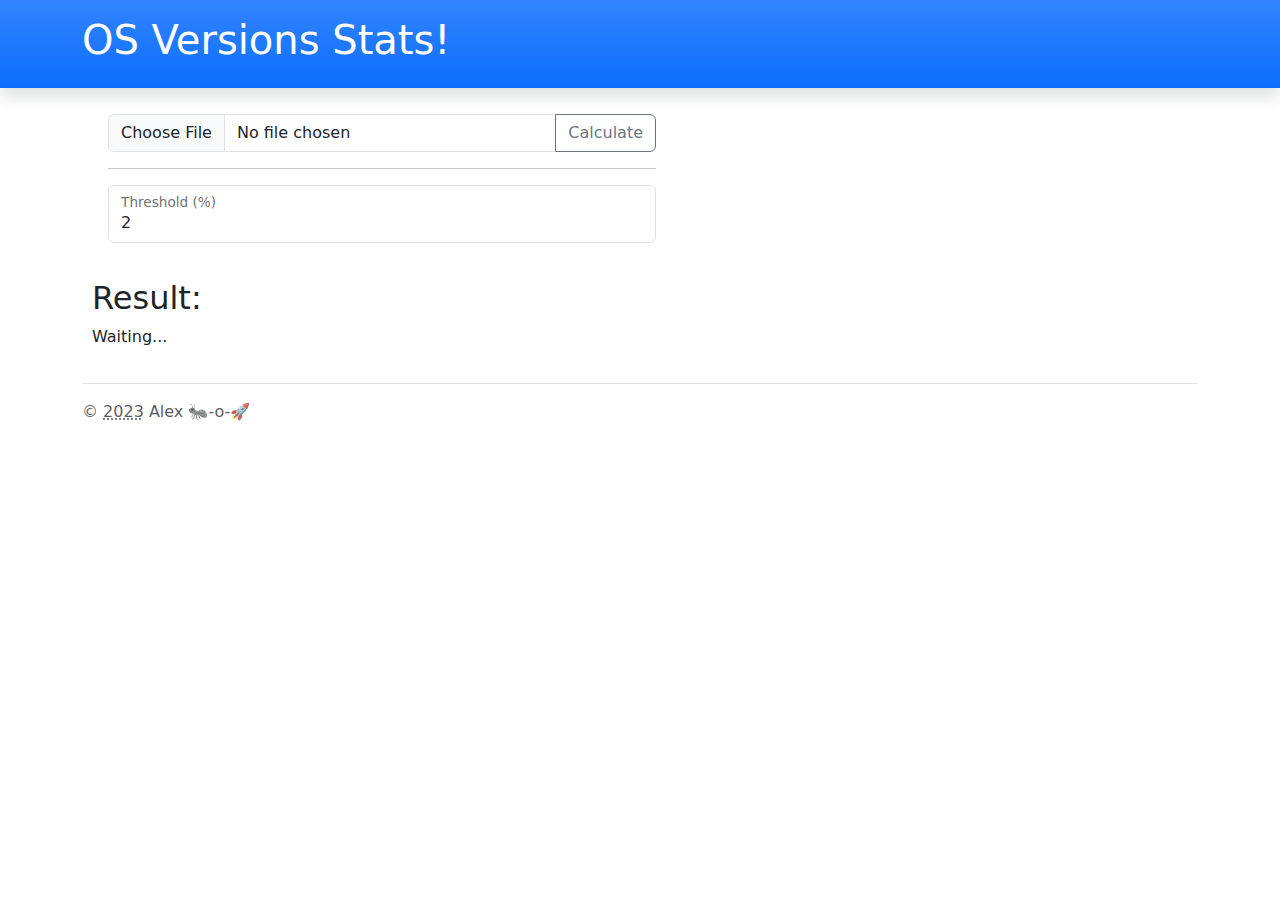
<file: osver/index.html>
<!doctype html><html lang="en"><head><meta charset="UTF-8"><meta http-equiv="X-UA-Compatible" content="IE=edge"><meta name="viewport" content="width=device-width,initial-scale=1"><title>OS Versions</title><link rel="stylesheet" href="style.css"><script defer="defer" src="bundle.js"></script><link href="style.css" rel="stylesheet"></head><body><header class="text-bg-primary p-3 bg-gradient shadow"><div class="container"><h1>OS Versions Stats!</h1></div></header><div class="container"><form accept="javascript: void()"><div class="input-group"><input type="file" class="form-control" id="csv" name="csv" aria-describedby="inputGroupFileAddon04" aria-label="Upload"> <button class="btn btn-outline-secondary" type="button" id="action">Calculate</button></div><hr><div class="form-floating"><input type="number" class="form-control" id="threshold" placeholder="Threshold (%)" value="2"> <label for="threshold">Threshold (%)</label></div></form><div id="results"><h2>Result:</h2><div id="result">Waiting...</div></div><footer class="d-flex flex-wrap justify-content-between align-items-center py-3 my-4 border-top"><p class="col-md-4 mb-0 text-muted">&copy; <abbr title="and so on">2023</abbr> Alex 🐜-o-🚀</p></footer></div></body><script src="bundle.js"></script><script async src="https://www.googletagmanager.com/gtag/js?id=G-6PXCJ8E6LS"></script><script>window.dataLayer = window.dataLayer || [];
    function gtag(){dataLayer.push(arguments);}
    gtag('js', new Date());
    
    gtag('config', 'G-6PXCJ8E6LS');</script></html>
</file>
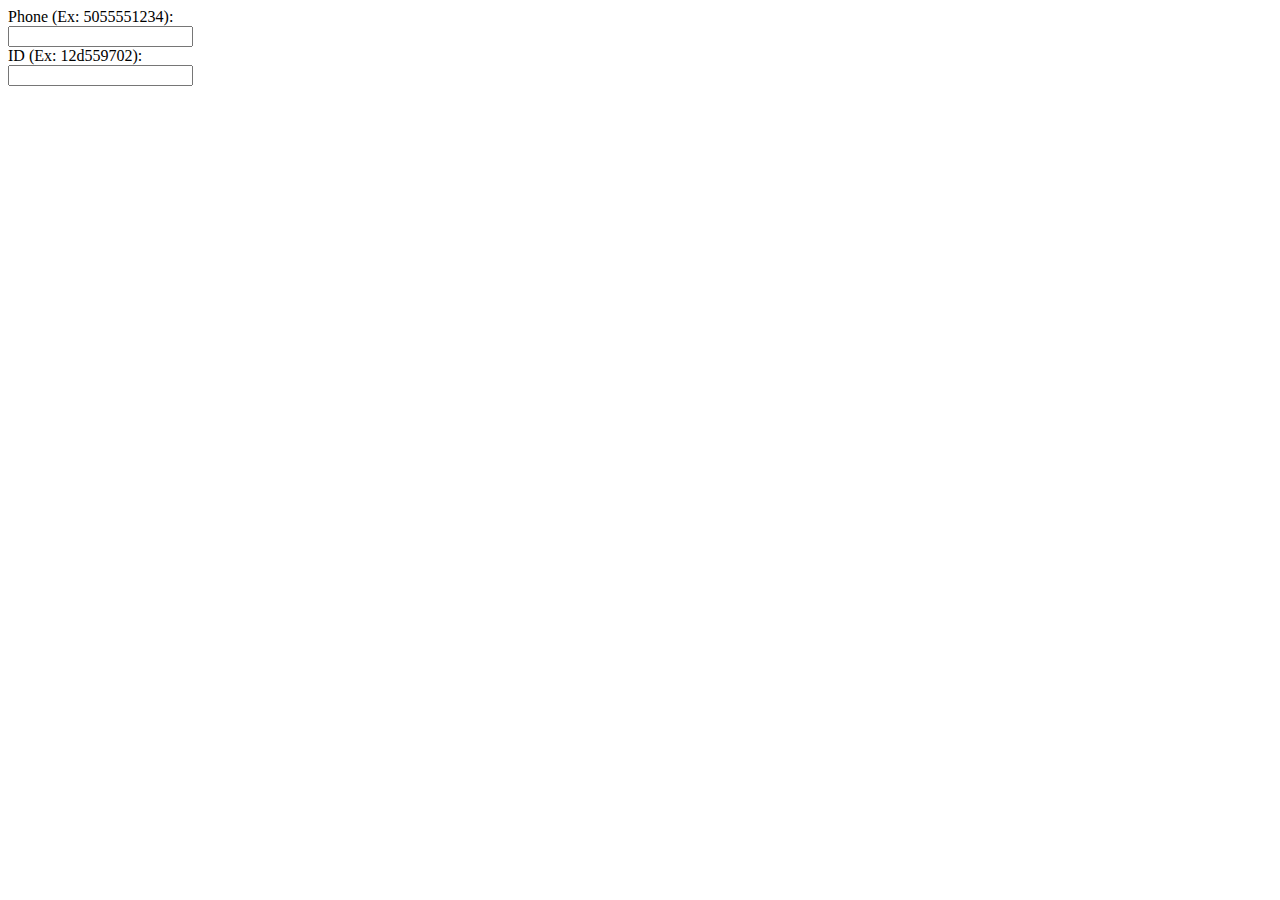
<file: magic.html>
<!DOCTYPE html>
<html lang="en">
<head>
    <meta charset="UTF-8">
    <meta http-equiv="X-UA-Compatible" content="IE=edge">
    <meta name="viewport" content="width=device-width, initial-scale=1.0">
    <title>Magic 🪄</title>
</head>
<body>
    <div>Phone (Ex: 5055551234):</div>
    <input type="text" name="phone" id="phone">

    <div>ID (Ex: 12d559702):</div>
    <input type="text" name="id" id="id">
</body>
<script>
    function encode(phone) {
        return parseInt(phone, 10).toString(16);
    }

    function decode(id) {
        return parseInt(id, 16)
    }

    let phone = document.querySelector('#phone');
    let id = document.querySelector('#id');

    phone.addEventListener("keyup", (event) => {
        id.value = encode(event.target.value);
    });

    id.addEventListener("keyup", (event) => {
        phone.value = decode(event.target.value);
    });

</script>
</html>
</file>
<file: osver/style.css>
:root,[data-bs-theme=light]{--bs-blue: #0d6efd;--bs-indigo: #6610f2;--bs-purple: #6f42c1;--bs-pink: #d63384;--bs-red: #dc3545;--bs-orange: #fd7e14;--bs-yellow: #ffc107;--bs-green: #198754;--bs-teal: #20c997;--bs-cyan: #0dcaf0;--bs-black: #000;--bs-white: #fff;--bs-gray: #6c757d;--bs-gray-dark: #343a40;--bs-gray-100: #f8f9fa;--bs-gray-200: #e9ecef;--bs-gray-300: #dee2e6;--bs-gray-400: #ced4da;--bs-gray-500: #adb5bd;--bs-gray-600: #6c757d;--bs-gray-700: #495057;--bs-gray-800: #343a40;--bs-gray-900: #212529;--bs-primary: #0d6efd;--bs-secondary: #6c757d;--bs-success: #198754;--bs-info: #0dcaf0;--bs-warning: #ffc107;--bs-danger: #dc3545;--bs-light: #f8f9fa;--bs-dark: #212529;--bs-primary-rgb: 13, 110, 253;--bs-secondary-rgb: 108, 117, 125;--bs-success-rgb: 25, 135, 84;--bs-info-rgb: 13, 202, 240;--bs-warning-rgb: 255, 193, 7;--bs-danger-rgb: 220, 53, 69;--bs-light-rgb: 248, 249, 250;--bs-dark-rgb: 33, 37, 41;--bs-primary-text: #0a58ca;--bs-secondary-text: #6c757d;--bs-success-text: #146c43;--bs-info-text: #087990;--bs-warning-text: #997404;--bs-danger-text: #b02a37;--bs-light-text: #6c757d;--bs-dark-text: #495057;--bs-primary-bg-subtle: #cfe2ff;--bs-secondary-bg-subtle: #f8f9fa;--bs-success-bg-subtle: #d1e7dd;--bs-info-bg-subtle: #cff4fc;--bs-warning-bg-subtle: #fff3cd;--bs-danger-bg-subtle: #f8d7da;--bs-light-bg-subtle: #fcfcfd;--bs-dark-bg-subtle: #ced4da;--bs-primary-border-subtle: #9ec5fe;--bs-secondary-border-subtle: #e9ecef;--bs-success-border-subtle: #a3cfbb;--bs-info-border-subtle: #9eeaf9;--bs-warning-border-subtle: #ffe69c;--bs-danger-border-subtle: #f1aeb5;--bs-light-border-subtle: #e9ecef;--bs-dark-border-subtle: #adb5bd;--bs-white-rgb: 255, 255, 255;--bs-black-rgb: 0, 0, 0;--bs-body-color-rgb: 33, 37, 41;--bs-body-bg-rgb: 255, 255, 255;--bs-font-sans-serif: system-ui, -apple-system, "Segoe UI", Roboto, "Helvetica Neue", "Noto Sans", "Liberation Sans", Arial, sans-serif, "Apple Color Emoji", "Segoe UI Emoji", "Segoe UI Symbol", "Noto Color Emoji";--bs-font-monospace: SFMono-Regular, Menlo, Monaco, Consolas, "Liberation Mono", "Courier New", monospace;--bs-gradient: linear-gradient(180deg, rgba(255, 255, 255, 0.15), rgba(255, 255, 255, 0));--bs-body-font-family: var(--bs-font-sans-serif);--bs-body-font-size:1rem;--bs-body-font-weight: 400;--bs-body-line-height: 1.5;--bs-body-color: #212529;--bs-emphasis-color: #000;--bs-emphasis-color-rgb: 0, 0, 0;--bs-secondary-color: rgba(33, 37, 41, 0.75);--bs-secondary-color-rgb: 33, 37, 41;--bs-secondary-bg: #e9ecef;--bs-secondary-bg-rgb: 233, 236, 239;--bs-tertiary-color: rgba(33, 37, 41, 0.5);--bs-tertiary-color-rgb: 33, 37, 41;--bs-tertiary-bg: #f8f9fa;--bs-tertiary-bg-rgb: 248, 249, 250;--bs-body-bg: #fff;--bs-body-bg-rgb: 255, 255, 255;--bs-link-color: #0d6efd;--bs-link-color-rgb: 13, 110, 253;--bs-link-decoration: underline;--bs-link-hover-color: #0a58ca;--bs-link-hover-color-rgb: 10, 88, 202;--bs-code-color: #d63384;--bs-highlight-bg: #fff3cd;--bs-border-width: 1px;--bs-border-style: solid;--bs-border-color: #dee2e6;--bs-border-color-translucent: rgba(0, 0, 0, 0.175);--bs-border-radius: 0.375rem;--bs-border-radius-sm: 0.25rem;--bs-border-radius-lg: 0.5rem;--bs-border-radius-xl: 1rem;--bs-border-radius-2xl: 2rem;--bs-border-radius-pill: 50rem;--bs-box-shadow: 0 0.5rem 1rem rgba(var(--bs-body-color-rgb), 0.15);--bs-box-shadow-sm: 0 0.125rem 0.25rem rgba(var(--bs-body-color-rgb), 0.075);--bs-box-shadow-lg: 0 1rem 3rem rgba(var(--bs-body-color-rgb), 0.175);--bs-box-shadow-inset: inset 0 1px 2px rgba(var(--bs-body-color-rgb), 0.075);--bs-emphasis-color: #000;--bs-form-control-bg: var(--bs-body-bg);--bs-form-control-disabled-bg: var(--bs-secondary-bg);--bs-highlight-bg: #fff3cd;--bs-breakpoint-xs: 0;--bs-breakpoint-sm: 576px;--bs-breakpoint-md: 768px;--bs-breakpoint-lg: 992px;--bs-breakpoint-xl: 1200px;--bs-breakpoint-xxl: 1400px}[data-bs-theme=dark]{--bs-body-color: #adb5bd;--bs-body-color-rgb: 173, 181, 189;--bs-body-bg: #212529;--bs-body-bg-rgb: 33, 37, 41;--bs-emphasis-color: #f8f9fa;--bs-emphasis-color-rgb: 248, 249, 250;--bs-secondary-color: rgba(173, 181, 189, 0.75);--bs-secondary-color-rgb: 173, 181, 189;--bs-secondary-bg: #343a40;--bs-secondary-bg-rgb: 52, 58, 64;--bs-tertiary-color: rgba(173, 181, 189, 0.5);--bs-tertiary-color-rgb: 173, 181, 189;--bs-tertiary-bg: #2b3035;--bs-tertiary-bg-rgb: 43, 48, 53;--bs-emphasis-color: #fff;--bs-primary-text: #6ea8fe;--bs-secondary-text: #dee2e6;--bs-success-text: #75b798;--bs-info-text: #6edff6;--bs-warning-text: #ffda6a;--bs-danger-text: #ea868f;--bs-light-text: #f8f9fa;--bs-dark-text: #dee2e6;--bs-primary-bg-subtle: #031633;--bs-secondary-bg-subtle: #212529;--bs-success-bg-subtle: #051b11;--bs-info-bg-subtle: #032830;--bs-warning-bg-subtle: #332701;--bs-danger-bg-subtle: #2c0b0e;--bs-light-bg-subtle: #343a40;--bs-dark-bg-subtle: #1a1d20;--bs-primary-border-subtle: #084298;--bs-secondary-border-subtle: #495057;--bs-success-border-subtle: #0f5132;--bs-info-border-subtle: #055160;--bs-warning-border-subtle: #664d03;--bs-danger-border-subtle: #842029;--bs-light-border-subtle: #495057;--bs-dark-border-subtle: #343a40;--bs-heading-color: #fff;--bs-link-color: #6ea8fe;--bs-link-hover-color: #9ec5fe;--bs-link-color-rgb: 110, 168, 254;--bs-link-hover-color-rgb: 158, 197, 254;--bs-code-color: #e685b5;--bs-border-color: #495057;--bs-border-color-translucent: rgba(255, 255, 255, 0.15)}.nav{--bs-nav-link-padding-x: 1rem;--bs-nav-link-padding-y: 0.5rem;--bs-nav-link-font-weight: ;--bs-nav-link-color: var(--bs-link-color);--bs-nav-link-hover-color: var(--bs-link-hover-color);--bs-nav-link-disabled-color: var(--bs-secondary-color);display:flex;flex-wrap:wrap;padding-left:0;margin-bottom:0;list-style:none}.nav-link{display:block;padding:var(--bs-nav-link-padding-y) var(--bs-nav-link-padding-x);font-size:var(--bs-nav-link-font-size);font-weight:var(--bs-nav-link-font-weight);color:var(--bs-nav-link-color);text-decoration:none;transition:color .15s ease-in-out,background-color .15s ease-in-out,border-color .15s ease-in-out}@media(prefers-reduced-motion: reduce){.nav-link{transition:none}}.nav-link:hover,.nav-link:focus{color:var(--bs-nav-link-hover-color)}.nav-link.disabled{color:var(--bs-nav-link-disabled-color);pointer-events:none;cursor:default}.nav-tabs{--bs-nav-tabs-border-width: var(--bs-border-width);--bs-nav-tabs-border-color: var(--bs-border-color);--bs-nav-tabs-border-radius: var(--bs-border-radius);--bs-nav-tabs-link-hover-border-color: var(--bs-secondary-bg) var(--bs-secondary-bg) var(--bs-border-color);--bs-nav-tabs-link-active-color: var(--bs-emphasis-color);--bs-nav-tabs-link-active-bg: var(--bs-body-bg);--bs-nav-tabs-link-active-border-color: var(--bs-border-color) var(--bs-border-color) var(--bs-body-bg);border-bottom:var(--bs-nav-tabs-border-width) solid var(--bs-nav-tabs-border-color)}.nav-tabs .nav-link{margin-bottom:calc(-1*var(--bs-nav-tabs-border-width));background:none;border:var(--bs-nav-tabs-border-width) solid rgba(0,0,0,0);border-top-left-radius:var(--bs-nav-tabs-border-radius);border-top-right-radius:var(--bs-nav-tabs-border-radius)}.nav-tabs .nav-link:hover,.nav-tabs .nav-link:focus{isolation:isolate;border-color:var(--bs-nav-tabs-link-hover-border-color)}.nav-tabs .nav-link.disabled,.nav-tabs .nav-link:disabled{color:var(--bs-nav-link-disabled-color);background-color:rgba(0,0,0,0);border-color:rgba(0,0,0,0)}.nav-tabs .nav-link.active,.nav-tabs .nav-item.show .nav-link{color:var(--bs-nav-tabs-link-active-color);background-color:var(--bs-nav-tabs-link-active-bg);border-color:var(--bs-nav-tabs-link-active-border-color)}.nav-tabs .dropdown-menu{margin-top:calc(-1*var(--bs-nav-tabs-border-width));border-top-left-radius:0;border-top-right-radius:0}.nav-pills{--bs-nav-pills-border-radius: 0.375rem;--bs-nav-pills-link-active-color: #fff;--bs-nav-pills-link-active-bg: #0d6efd}.nav-pills .nav-link{background:none;border:0;border-radius:var(--bs-nav-pills-border-radius)}.nav-pills .nav-link:disabled{color:var(--bs-nav-link-disabled-color);background-color:rgba(0,0,0,0);border-color:rgba(0,0,0,0)}.nav-pills .nav-link.active,.nav-pills .show>.nav-link{color:var(--bs-nav-pills-link-active-color);background-color:var(--bs-nav-pills-link-active-bg)}.nav-fill>.nav-link,.nav-fill .nav-item{flex:1 1 auto;text-align:center}.nav-justified>.nav-link,.nav-justified .nav-item{flex-basis:0;flex-grow:1;text-align:center}.nav-fill .nav-item .nav-link,.nav-justified .nav-item .nav-link{width:100%}.tab-content>.tab-pane{display:none}.tab-content>.active{display:block}.table,#results table{--bs-table-color: var(--bs-body-color);--bs-table-bg: transparent;--bs-table-border-color: var(--bs-border-color);--bs-table-accent-bg: transparent;--bs-table-striped-color: var(--bs-body-color);--bs-table-striped-bg: rgba(0, 0, 0, 0.05);--bs-table-active-color: var(--bs-body-color);--bs-table-active-bg: rgba(0, 0, 0, 0.1);--bs-table-hover-color: var(--bs-body-color);--bs-table-hover-bg: rgba(0, 0, 0, 0.075);width:100%;margin-bottom:1rem;color:var(--bs-table-color);vertical-align:top;border-color:var(--bs-table-border-color)}.table>:not(caption)>*>*,#results table>:not(caption)>*>*{padding:.5rem .5rem;background-color:var(--bs-table-bg);border-bottom-width:var(--bs-border-width);box-shadow:inset 0 0 0 9999px var(--bs-table-accent-bg)}.table>tbody,#results table>tbody{vertical-align:inherit}.table>thead,#results table>thead{vertical-align:bottom}.table-group-divider{border-top:calc(var(--bs-border-width)*2) solid currentcolor}.caption-top{caption-side:top}.table-sm>:not(caption)>*>*,#results table>:not(caption)>*>*{padding:.25rem .25rem}.table-bordered>:not(caption)>*,#results table>:not(caption)>*{border-width:var(--bs-border-width) 0}.table-bordered>:not(caption)>*>*,#results table>:not(caption)>*>*{border-width:0 var(--bs-border-width)}.table-borderless>:not(caption)>*>*{border-bottom-width:0}.table-borderless>:not(:first-child){border-top-width:0}.table-striped>tbody>tr:nth-of-type(odd)>*{--bs-table-accent-bg: var(--bs-table-striped-bg);color:var(--bs-table-striped-color)}.table-striped-columns>:not(caption)>tr>:nth-child(even){--bs-table-accent-bg: var(--bs-table-striped-bg);color:var(--bs-table-striped-color)}.table-active{--bs-table-accent-bg: var(--bs-table-active-bg);color:var(--bs-table-active-color)}.table-hover>tbody>tr:hover>*{--bs-table-accent-bg: var(--bs-table-hover-bg);color:var(--bs-table-hover-color)}.table-primary{--bs-table-color: #000;--bs-table-bg: #cfe2ff;--bs-table-border-color: #bacbe6;--bs-table-striped-bg: #c5d7f2;--bs-table-striped-color: #000;--bs-table-active-bg: #bacbe6;--bs-table-active-color: #000;--bs-table-hover-bg: #bfd1ec;--bs-table-hover-color: #000;color:var(--bs-table-color);border-color:var(--bs-table-border-color)}.table-secondary{--bs-table-color: #000;--bs-table-bg: #e2e3e5;--bs-table-border-color: #cbccce;--bs-table-striped-bg: #d7d8da;--bs-table-striped-color: #000;--bs-table-active-bg: #cbccce;--bs-table-active-color: #000;--bs-table-hover-bg: #d1d2d4;--bs-table-hover-color: #000;color:var(--bs-table-color);border-color:var(--bs-table-border-color)}.table-success{--bs-table-color: #000;--bs-table-bg: #d1e7dd;--bs-table-border-color: #bcd0c7;--bs-table-striped-bg: #c7dbd2;--bs-table-striped-color: #000;--bs-table-active-bg: #bcd0c7;--bs-table-active-color: #000;--bs-table-hover-bg: #c1d6cc;--bs-table-hover-color: #000;color:var(--bs-table-color);border-color:var(--bs-table-border-color)}.table-info{--bs-table-color: #000;--bs-table-bg: #cff4fc;--bs-table-border-color: #badce3;--bs-table-striped-bg: #c5e8ef;--bs-table-striped-color: #000;--bs-table-active-bg: #badce3;--bs-table-active-color: #000;--bs-table-hover-bg: #bfe2e9;--bs-table-hover-color: #000;color:var(--bs-table-color);border-color:var(--bs-table-border-color)}.table-warning{--bs-table-color: #000;--bs-table-bg: #fff3cd;--bs-table-border-color: #e6dbb9;--bs-table-striped-bg: #f2e7c3;--bs-table-striped-color: #000;--bs-table-active-bg: #e6dbb9;--bs-table-active-color: #000;--bs-table-hover-bg: #ece1be;--bs-table-hover-color: #000;color:var(--bs-table-color);border-color:var(--bs-table-border-color)}.table-danger{--bs-table-color: #000;--bs-table-bg: #f8d7da;--bs-table-border-color: #dfc2c4;--bs-table-striped-bg: #eccccf;--bs-table-striped-color: #000;--bs-table-active-bg: #dfc2c4;--bs-table-active-color: #000;--bs-table-hover-bg: #e5c7ca;--bs-table-hover-color: #000;color:var(--bs-table-color);border-color:var(--bs-table-border-color)}.table-light{--bs-table-color: #000;--bs-table-bg: #f8f9fa;--bs-table-border-color: #dfe0e1;--bs-table-striped-bg: #ecedee;--bs-table-striped-color: #000;--bs-table-active-bg: #dfe0e1;--bs-table-active-color: #000;--bs-table-hover-bg: #e5e6e7;--bs-table-hover-color: #000;color:var(--bs-table-color);border-color:var(--bs-table-border-color)}.table-dark,#results table thead{--bs-table-color: #fff;--bs-table-bg: #212529;--bs-table-border-color: #373b3e;--bs-table-striped-bg: #2c3034;--bs-table-striped-color: #fff;--bs-table-active-bg: #373b3e;--bs-table-active-color: #fff;--bs-table-hover-bg: #323539;--bs-table-hover-color: #fff;color:var(--bs-table-color);border-color:var(--bs-table-border-color)}.table-responsive{overflow-x:auto;-webkit-overflow-scrolling:touch}@media(max-width: 575.98px){.table-responsive-sm{overflow-x:auto;-webkit-overflow-scrolling:touch}}@media(max-width: 767.98px){.table-responsive-md{overflow-x:auto;-webkit-overflow-scrolling:touch}}@media(max-width: 991.98px){.table-responsive-lg{overflow-x:auto;-webkit-overflow-scrolling:touch}}@media(max-width: 1199.98px){.table-responsive-xl{overflow-x:auto;-webkit-overflow-scrolling:touch}}@media(max-width: 1399.98px){.table-responsive-xxl{overflow-x:auto;-webkit-overflow-scrolling:touch}}.container,.container-fluid,.container-xxl,.container-xl,.container-lg,.container-md,.container-sm{--bs-gutter-x: 1.5rem;--bs-gutter-y: 0;width:100%;padding-right:calc(var(--bs-gutter-x)*.5);padding-left:calc(var(--bs-gutter-x)*.5);margin-right:auto;margin-left:auto}@media(min-width: 576px){.container-sm,.container{max-width:540px}}@media(min-width: 768px){.container-md,.container-sm,.container{max-width:720px}}@media(min-width: 992px){.container-lg,.container-md,.container-sm,.container{max-width:960px}}@media(min-width: 1200px){.container-xl,.container-lg,.container-md,.container-sm,.container{max-width:1140px}}@media(min-width: 1400px){.container-xxl,.container-xl,.container-lg,.container-md,.container-sm,.container{max-width:1320px}}.btn{--bs-btn-padding-x: 0.75rem;--bs-btn-padding-y: 0.375rem;--bs-btn-font-family: ;--bs-btn-font-size:1rem;--bs-btn-font-weight: 400;--bs-btn-line-height: 1.5;--bs-btn-color: #212529;--bs-btn-bg: transparent;--bs-btn-border-width: var(--bs-border-width);--bs-btn-border-color: transparent;--bs-btn-border-radius: 0.375rem;--bs-btn-hover-border-color: transparent;--bs-btn-box-shadow: inset 0 1px 0 rgba(255, 255, 255, 0.15), 0 1px 1px rgba(0, 0, 0, 0.075);--bs-btn-disabled-opacity: 0.65;--bs-btn-focus-box-shadow: 0 0 0 0.25rem rgba(var(--bs-btn-focus-shadow-rgb), .5);display:inline-block;padding:var(--bs-btn-padding-y) var(--bs-btn-padding-x);font-family:var(--bs-btn-font-family);font-size:var(--bs-btn-font-size);font-weight:var(--bs-btn-font-weight);line-height:var(--bs-btn-line-height);color:var(--bs-btn-color);text-align:center;text-decoration:none;vertical-align:middle;cursor:pointer;user-select:none;border:var(--bs-btn-border-width) solid var(--bs-btn-border-color);border-radius:var(--bs-btn-border-radius);background-color:var(--bs-btn-bg);transition:color .15s ease-in-out,background-color .15s ease-in-out,border-color .15s ease-in-out,box-shadow .15s ease-in-out}@media(prefers-reduced-motion: reduce){.btn{transition:none}}.btn:hover{color:var(--bs-btn-hover-color);background-color:var(--bs-btn-hover-bg);border-color:var(--bs-btn-hover-border-color)}.btn-check+.btn:hover{color:var(--bs-btn-color);background-color:var(--bs-btn-bg);border-color:var(--bs-btn-border-color)}.btn:focus-visible{color:var(--bs-btn-hover-color);background-color:var(--bs-btn-hover-bg);border-color:var(--bs-btn-hover-border-color);outline:0;box-shadow:var(--bs-btn-focus-box-shadow)}.btn-check:focus-visible+.btn{border-color:var(--bs-btn-hover-border-color);outline:0;box-shadow:var(--bs-btn-focus-box-shadow)}.btn-check:checked+.btn,:not(.btn-check)+.btn:active,.btn:first-child:active,.btn.active,.btn.show{color:var(--bs-btn-active-color);background-color:var(--bs-btn-active-bg);border-color:var(--bs-btn-active-border-color)}.btn-check:checked+.btn:focus-visible,:not(.btn-check)+.btn:active:focus-visible,.btn:first-child:active:focus-visible,.btn.active:focus-visible,.btn.show:focus-visible{box-shadow:var(--bs-btn-focus-box-shadow)}.btn:disabled,.btn.disabled,fieldset:disabled .btn{color:var(--bs-btn-disabled-color);pointer-events:none;background-color:var(--bs-btn-disabled-bg);border-color:var(--bs-btn-disabled-border-color);opacity:var(--bs-btn-disabled-opacity)}.btn-primary{--bs-btn-color: #fff;--bs-btn-bg: #0d6efd;--bs-btn-border-color: #0d6efd;--bs-btn-hover-color: #fff;--bs-btn-hover-bg: #0b5ed7;--bs-btn-hover-border-color: #0a58ca;--bs-btn-focus-shadow-rgb: 49, 132, 253;--bs-btn-active-color: #fff;--bs-btn-active-bg: #0a58ca;--bs-btn-active-border-color: #0a53be;--bs-btn-active-shadow: inset 0 3px 5px rgba(0, 0, 0, 0.125);--bs-btn-disabled-color: #fff;--bs-btn-disabled-bg: #0d6efd;--bs-btn-disabled-border-color: #0d6efd}.btn-secondary{--bs-btn-color: #fff;--bs-btn-bg: #6c757d;--bs-btn-border-color: #6c757d;--bs-btn-hover-color: #fff;--bs-btn-hover-bg: #5c636a;--bs-btn-hover-border-color: #565e64;--bs-btn-focus-shadow-rgb: 130, 138, 145;--bs-btn-active-color: #fff;--bs-btn-active-bg: #565e64;--bs-btn-active-border-color: #51585e;--bs-btn-active-shadow: inset 0 3px 5px rgba(0, 0, 0, 0.125);--bs-btn-disabled-color: #fff;--bs-btn-disabled-bg: #6c757d;--bs-btn-disabled-border-color: #6c757d}.btn-success{--bs-btn-color: #fff;--bs-btn-bg: #198754;--bs-btn-border-color: #198754;--bs-btn-hover-color: #fff;--bs-btn-hover-bg: #157347;--bs-btn-hover-border-color: #146c43;--bs-btn-focus-shadow-rgb: 60, 153, 110;--bs-btn-active-color: #fff;--bs-btn-active-bg: #146c43;--bs-btn-active-border-color: #13653f;--bs-btn-active-shadow: inset 0 3px 5px rgba(0, 0, 0, 0.125);--bs-btn-disabled-color: #fff;--bs-btn-disabled-bg: #198754;--bs-btn-disabled-border-color: #198754}.btn-info{--bs-btn-color: #000;--bs-btn-bg: #0dcaf0;--bs-btn-border-color: #0dcaf0;--bs-btn-hover-color: #000;--bs-btn-hover-bg: #31d2f2;--bs-btn-hover-border-color: #25cff2;--bs-btn-focus-shadow-rgb: 11, 172, 204;--bs-btn-active-color: #000;--bs-btn-active-bg: #3dd5f3;--bs-btn-active-border-color: #25cff2;--bs-btn-active-shadow: inset 0 3px 5px rgba(0, 0, 0, 0.125);--bs-btn-disabled-color: #000;--bs-btn-disabled-bg: #0dcaf0;--bs-btn-disabled-border-color: #0dcaf0}.btn-warning{--bs-btn-color: #000;--bs-btn-bg: #ffc107;--bs-btn-border-color: #ffc107;--bs-btn-hover-color: #000;--bs-btn-hover-bg: #ffca2c;--bs-btn-hover-border-color: #ffc720;--bs-btn-focus-shadow-rgb: 217, 164, 6;--bs-btn-active-color: #000;--bs-btn-active-bg: #ffcd39;--bs-btn-active-border-color: #ffc720;--bs-btn-active-shadow: inset 0 3px 5px rgba(0, 0, 0, 0.125);--bs-btn-disabled-color: #000;--bs-btn-disabled-bg: #ffc107;--bs-btn-disabled-border-color: #ffc107}.btn-danger{--bs-btn-color: #fff;--bs-btn-bg: #dc3545;--bs-btn-border-color: #dc3545;--bs-btn-hover-color: #fff;--bs-btn-hover-bg: #bb2d3b;--bs-btn-hover-border-color: #b02a37;--bs-btn-focus-shadow-rgb: 225, 83, 97;--bs-btn-active-color: #fff;--bs-btn-active-bg: #b02a37;--bs-btn-active-border-color: #a52834;--bs-btn-active-shadow: inset 0 3px 5px rgba(0, 0, 0, 0.125);--bs-btn-disabled-color: #fff;--bs-btn-disabled-bg: #dc3545;--bs-btn-disabled-border-color: #dc3545}.btn-light{--bs-btn-color: #000;--bs-btn-bg: #f8f9fa;--bs-btn-border-color: #f8f9fa;--bs-btn-hover-color: #000;--bs-btn-hover-bg: #d3d4d5;--bs-btn-hover-border-color: #c6c7c8;--bs-btn-focus-shadow-rgb: 211, 212, 213;--bs-btn-active-color: #000;--bs-btn-active-bg: #c6c7c8;--bs-btn-active-border-color: #babbbc;--bs-btn-active-shadow: inset 0 3px 5px rgba(0, 0, 0, 0.125);--bs-btn-disabled-color: #000;--bs-btn-disabled-bg: #f8f9fa;--bs-btn-disabled-border-color: #f8f9fa}.btn-dark{--bs-btn-color: #fff;--bs-btn-bg: #212529;--bs-btn-border-color: #212529;--bs-btn-hover-color: #fff;--bs-btn-hover-bg: #424649;--bs-btn-hover-border-color: #373b3e;--bs-btn-focus-shadow-rgb: 66, 70, 73;--bs-btn-active-color: #fff;--bs-btn-active-bg: #4d5154;--bs-btn-active-border-color: #373b3e;--bs-btn-active-shadow: inset 0 3px 5px rgba(0, 0, 0, 0.125);--bs-btn-disabled-color: #fff;--bs-btn-disabled-bg: #212529;--bs-btn-disabled-border-color: #212529}.btn-outline-primary{--bs-btn-color: #0d6efd;--bs-btn-border-color: #0d6efd;--bs-btn-hover-color: #fff;--bs-btn-hover-bg: #0d6efd;--bs-btn-hover-border-color: #0d6efd;--bs-btn-focus-shadow-rgb: 13, 110, 253;--bs-btn-active-color: #fff;--bs-btn-active-bg: #0d6efd;--bs-btn-active-border-color: #0d6efd;--bs-btn-active-shadow: inset 0 3px 5px rgba(0, 0, 0, 0.125);--bs-btn-disabled-color: #0d6efd;--bs-btn-disabled-bg: transparent;--bs-btn-disabled-border-color: #0d6efd;--bs-gradient: none}.btn-outline-secondary{--bs-btn-color: #6c757d;--bs-btn-border-color: #6c757d;--bs-btn-hover-color: #fff;--bs-btn-hover-bg: #6c757d;--bs-btn-hover-border-color: #6c757d;--bs-btn-focus-shadow-rgb: 108, 117, 125;--bs-btn-active-color: #fff;--bs-btn-active-bg: #6c757d;--bs-btn-active-border-color: #6c757d;--bs-btn-active-shadow: inset 0 3px 5px rgba(0, 0, 0, 0.125);--bs-btn-disabled-color: #6c757d;--bs-btn-disabled-bg: transparent;--bs-btn-disabled-border-color: #6c757d;--bs-gradient: none}.btn-outline-success{--bs-btn-color: #198754;--bs-btn-border-color: #198754;--bs-btn-hover-color: #fff;--bs-btn-hover-bg: #198754;--bs-btn-hover-border-color: #198754;--bs-btn-focus-shadow-rgb: 25, 135, 84;--bs-btn-active-color: #fff;--bs-btn-active-bg: #198754;--bs-btn-active-border-color: #198754;--bs-btn-active-shadow: inset 0 3px 5px rgba(0, 0, 0, 0.125);--bs-btn-disabled-color: #198754;--bs-btn-disabled-bg: transparent;--bs-btn-disabled-border-color: #198754;--bs-gradient: none}.btn-outline-info{--bs-btn-color: #0dcaf0;--bs-btn-border-color: #0dcaf0;--bs-btn-hover-color: #000;--bs-btn-hover-bg: #0dcaf0;--bs-btn-hover-border-color: #0dcaf0;--bs-btn-focus-shadow-rgb: 13, 202, 240;--bs-btn-active-color: #000;--bs-btn-active-bg: #0dcaf0;--bs-btn-active-border-color: #0dcaf0;--bs-btn-active-shadow: inset 0 3px 5px rgba(0, 0, 0, 0.125);--bs-btn-disabled-color: #0dcaf0;--bs-btn-disabled-bg: transparent;--bs-btn-disabled-border-color: #0dcaf0;--bs-gradient: none}.btn-outline-warning{--bs-btn-color: #ffc107;--bs-btn-border-color: #ffc107;--bs-btn-hover-color: #000;--bs-btn-hover-bg: #ffc107;--bs-btn-hover-border-color: #ffc107;--bs-btn-focus-shadow-rgb: 255, 193, 7;--bs-btn-active-color: #000;--bs-btn-active-bg: #ffc107;--bs-btn-active-border-color: #ffc107;--bs-btn-active-shadow: inset 0 3px 5px rgba(0, 0, 0, 0.125);--bs-btn-disabled-color: #ffc107;--bs-btn-disabled-bg: transparent;--bs-btn-disabled-border-color: #ffc107;--bs-gradient: none}.btn-outline-danger{--bs-btn-color: #dc3545;--bs-btn-border-color: #dc3545;--bs-btn-hover-color: #fff;--bs-btn-hover-bg: #dc3545;--bs-btn-hover-border-color: #dc3545;--bs-btn-focus-shadow-rgb: 220, 53, 69;--bs-btn-active-color: #fff;--bs-btn-active-bg: #dc3545;--bs-btn-active-border-color: #dc3545;--bs-btn-active-shadow: inset 0 3px 5px rgba(0, 0, 0, 0.125);--bs-btn-disabled-color: #dc3545;--bs-btn-disabled-bg: transparent;--bs-btn-disabled-border-color: #dc3545;--bs-gradient: none}.btn-outline-light{--bs-btn-color: #f8f9fa;--bs-btn-border-color: #f8f9fa;--bs-btn-hover-color: #000;--bs-btn-hover-bg: #f8f9fa;--bs-btn-hover-border-color: #f8f9fa;--bs-btn-focus-shadow-rgb: 248, 249, 250;--bs-btn-active-color: #000;--bs-btn-active-bg: #f8f9fa;--bs-btn-active-border-color: #f8f9fa;--bs-btn-active-shadow: inset 0 3px 5px rgba(0, 0, 0, 0.125);--bs-btn-disabled-color: #f8f9fa;--bs-btn-disabled-bg: transparent;--bs-btn-disabled-border-color: #f8f9fa;--bs-gradient: none}.btn-outline-dark{--bs-btn-color: #212529;--bs-btn-border-color: #212529;--bs-btn-hover-color: #fff;--bs-btn-hover-bg: #212529;--bs-btn-hover-border-color: #212529;--bs-btn-focus-shadow-rgb: 33, 37, 41;--bs-btn-active-color: #fff;--bs-btn-active-bg: #212529;--bs-btn-active-border-color: #212529;--bs-btn-active-shadow: inset 0 3px 5px rgba(0, 0, 0, 0.125);--bs-btn-disabled-color: #212529;--bs-btn-disabled-bg: transparent;--bs-btn-disabled-border-color: #212529;--bs-gradient: none}.btn-link{--bs-btn-font-weight: 400;--bs-btn-color: var(--bs-link-color);--bs-btn-bg: transparent;--bs-btn-border-color: transparent;--bs-btn-hover-color: var(--bs-link-hover-color);--bs-btn-hover-border-color: transparent;--bs-btn-active-color: var(--bs-link-hover-color);--bs-btn-active-border-color: transparent;--bs-btn-disabled-color: #6c757d;--bs-btn-disabled-border-color: transparent;--bs-btn-box-shadow: none;--bs-btn-focus-shadow-rgb: 49, 132, 253;text-decoration:underline}.btn-link:focus-visible{color:var(--bs-btn-color)}.btn-link:hover{color:var(--bs-btn-hover-color)}.btn-lg{--bs-btn-padding-y: 0.5rem;--bs-btn-padding-x: 1rem;--bs-btn-font-size:1.25rem;--bs-btn-border-radius: 0.5rem}.btn-sm{--bs-btn-padding-y: 0.25rem;--bs-btn-padding-x: 0.5rem;--bs-btn-font-size:0.875rem;--bs-btn-border-radius: 0.25rem}.form-label{margin-bottom:.5rem}.col-form-label{padding-top:calc(0.375rem + var(--bs-border-width));padding-bottom:calc(0.375rem + var(--bs-border-width));margin-bottom:0;font-size:inherit;line-height:1.5}.col-form-label-lg{padding-top:calc(0.5rem + var(--bs-border-width));padding-bottom:calc(0.5rem + var(--bs-border-width));font-size:1.25rem}.col-form-label-sm{padding-top:calc(0.25rem + var(--bs-border-width));padding-bottom:calc(0.25rem + var(--bs-border-width));font-size:0.875rem}.form-text{margin-top:.25rem;font-size:0.875em;color:var(--bs-secondary-color)}.form-control{display:block;width:100%;padding:.375rem .75rem;font-size:1rem;font-weight:400;line-height:1.5;color:var(--bs-body-color);background-color:var(--bs-form-control-bg);background-clip:padding-box;border:var(--bs-border-width) solid var(--bs-border-color);appearance:none;border-radius:.375rem;transition:border-color .15s ease-in-out,box-shadow .15s ease-in-out}@media(prefers-reduced-motion: reduce){.form-control{transition:none}}.form-control[type=file]{overflow:hidden}.form-control[type=file]:not(:disabled):not([readonly]){cursor:pointer}.form-control:focus{color:var(--bs-body-color);background-color:var(--bs-form-control-bg);border-color:#86b7fe;outline:0;box-shadow:0 0 0 .25rem rgba(13,110,253,.25)}.form-control::-webkit-date-and-time-value{height:1.5em}.form-control::-webkit-datetime-edit{display:block;padding:0}.form-control::placeholder{color:var(--bs-secondary-color);opacity:1}.form-control:disabled{background-color:var(--bs-form-control-disabled-bg);opacity:1}.form-control::file-selector-button{padding:.375rem .75rem;margin:-0.375rem -0.75rem;margin-inline-end:.75rem;color:var(--bs-body-color);background-color:var(--bs-tertiary-bg);pointer-events:none;border-color:inherit;border-style:solid;border-width:0;border-inline-end-width:var(--bs-border-width);border-radius:0;transition:color .15s ease-in-out,background-color .15s ease-in-out,border-color .15s ease-in-out,box-shadow .15s ease-in-out}@media(prefers-reduced-motion: reduce){.form-control::file-selector-button{transition:none}}.form-control:hover:not(:disabled):not([readonly])::file-selector-button{background-color:var(--bs-secondary-bg)}.form-control-plaintext{display:block;width:100%;padding:.375rem 0;margin-bottom:0;line-height:1.5;color:var(--bs-body-color);background-color:rgba(0,0,0,0);border:solid rgba(0,0,0,0);border-width:var(--bs-border-width) 0}.form-control-plaintext:focus{outline:0}.form-control-plaintext.form-control-sm,.form-control-plaintext.form-control-lg{padding-right:0;padding-left:0}.form-control-sm{min-height:calc(1.5em + 0.5rem + calc(var(--bs-border-width) * 2));padding:.25rem .5rem;font-size:0.875rem;border-radius:.25rem}.form-control-sm::file-selector-button{padding:.25rem .5rem;margin:-0.25rem -0.5rem;margin-inline-end:.5rem}.form-control-lg{min-height:calc(1.5em + 1rem + calc(var(--bs-border-width) * 2));padding:.5rem 1rem;font-size:1.25rem;border-radius:.5rem}.form-control-lg::file-selector-button{padding:.5rem 1rem;margin:-0.5rem -1rem;margin-inline-end:1rem}textarea.form-control{min-height:calc(1.5em + 0.75rem + calc(var(--bs-border-width) * 2))}textarea.form-control-sm{min-height:calc(1.5em + 0.5rem + calc(var(--bs-border-width) * 2))}textarea.form-control-lg{min-height:calc(1.5em + 1rem + calc(var(--bs-border-width) * 2))}.form-control-color{width:3rem;height:calc(1.5em + 0.75rem + calc(var(--bs-border-width) * 2));padding:.375rem}.form-control-color:not(:disabled):not([readonly]){cursor:pointer}.form-control-color::-moz-color-swatch{border:0 !important;border-radius:.375rem}.form-control-color::-webkit-color-swatch{border-radius:.375rem}.form-control-color.form-control-sm{height:calc(1.5em + 0.5rem + calc(var(--bs-border-width) * 2))}.form-control-color.form-control-lg{height:calc(1.5em + 1rem + calc(var(--bs-border-width) * 2))}.form-select{--bs-form-select-bg-img: url("data:image/svg+xml,%3csvg xmlns=%27http://www.w3.org/2000/svg%27 viewBox=%270 0 16 16%27%3e%3cpath fill=%27none%27 stroke=%27%23343a40%27 stroke-linecap=%27round%27 stroke-linejoin=%27round%27 stroke-width=%272%27 d=%27m2 5 6 6 6-6%27/%3e%3c/svg%3e");display:block;width:100%;padding:.375rem 2.25rem .375rem .75rem;-moz-padding-start:calc(0.75rem - 3px);font-size:1rem;font-weight:400;line-height:1.5;color:var(--bs-body-color);background-color:var(--bs-form-control-bg);background-image:var(--bs-form-select-bg-img),var(--bs-form-select-bg-icon, none);background-repeat:no-repeat;background-position:right .75rem center;background-size:16px 12px;border:var(--bs-border-width) solid var(--bs-border-color);border-radius:.375rem;transition:border-color .15s ease-in-out,box-shadow .15s ease-in-out;appearance:none}@media(prefers-reduced-motion: reduce){.form-select{transition:none}}.form-select:focus{border-color:#86b7fe;outline:0;box-shadow:0 0 0 .25rem rgba(13,110,253,.25)}.form-select[multiple],.form-select[size]:not([size="1"]){padding-right:.75rem;background-image:none}.form-select:disabled{background-color:var(--bs-form-control-disabled-bg)}.form-select:-moz-focusring{color:rgba(0,0,0,0);text-shadow:0 0 0 var(--bs-body-color)}.form-select-sm{padding-top:.25rem;padding-bottom:.25rem;padding-left:.5rem;font-size:0.875rem;border-radius:.25rem}.form-select-lg{padding-top:.5rem;padding-bottom:.5rem;padding-left:1rem;font-size:1.25rem;border-radius:.5rem}[data-bs-theme=dark] .form-select{--bs-form-select-bg-img: url("data:image/svg+xml,%3csvg xmlns=%27http://www.w3.org/2000/svg%27 viewBox=%270 0 16 16%27%3e%3cpath fill=%27none%27 stroke=%27%23adb5bd%27 stroke-linecap=%27round%27 stroke-linejoin=%27round%27 stroke-width=%272%27 d=%27m2 5 6 6 6-6%27/%3e%3c/svg%3e")}.form-check{display:block;min-height:1.5rem;padding-left:1.5em;margin-bottom:.125rem}.form-check .form-check-input{float:left;margin-left:-1.5em}.form-check-reverse{padding-right:1.5em;padding-left:0;text-align:right}.form-check-reverse .form-check-input{float:right;margin-right:-1.5em;margin-left:0}.form-check-input{--bs-form-check-bg: var(--bs-form-control-bg);width:1em;height:1em;margin-top:.25em;vertical-align:top;background-color:var(--bs-form-check-bg);background-image:var(--bs-form-check-bg-image);background-repeat:no-repeat;background-position:center;background-size:contain;border:var(--bs-border-width) solid var(--bs-border-color);appearance:none;print-color-adjust:exact}.form-check-input[type=checkbox]{border-radius:.25em}.form-check-input[type=radio]{border-radius:50%}.form-check-input:active{filter:brightness(90%)}.form-check-input:focus{border-color:#86b7fe;outline:0;box-shadow:0 0 0 .25rem rgba(13,110,253,.25)}.form-check-input:checked{background-color:#0d6efd;border-color:#0d6efd}.form-check-input:checked[type=checkbox]{--bs-form-check-bg-image: url("data:image/svg+xml,%3csvg xmlns=%27http://www.w3.org/2000/svg%27 viewBox=%270 0 20 20%27%3e%3cpath fill=%27none%27 stroke=%27%23fff%27 stroke-linecap=%27round%27 stroke-linejoin=%27round%27 stroke-width=%273%27 d=%27m6 10 3 3 6-6%27/%3e%3c/svg%3e")}.form-check-input:checked[type=radio]{--bs-form-check-bg-image: url("data:image/svg+xml,%3csvg xmlns=%27http://www.w3.org/2000/svg%27 viewBox=%27-4 -4 8 8%27%3e%3ccircle r=%272%27 fill=%27%23fff%27/%3e%3c/svg%3e")}.form-check-input[type=checkbox]:indeterminate{background-color:#0d6efd;border-color:#0d6efd;--bs-form-check-bg-image: url("data:image/svg+xml,%3csvg xmlns=%27http://www.w3.org/2000/svg%27 viewBox=%270 0 20 20%27%3e%3cpath fill=%27none%27 stroke=%27%23fff%27 stroke-linecap=%27round%27 stroke-linejoin=%27round%27 stroke-width=%273%27 d=%27M6 10h8%27/%3e%3c/svg%3e")}.form-check-input:disabled{pointer-events:none;filter:none;opacity:.5}.form-check-input[disabled]~.form-check-label,.form-check-input:disabled~.form-check-label{cursor:default;opacity:.5}.form-switch{padding-left:2.5em}.form-switch .form-check-input{--bs-form-switch-bg: url("data:image/svg+xml,%3csvg xmlns=%27http://www.w3.org/2000/svg%27 viewBox=%27-4 -4 8 8%27%3e%3ccircle r=%273%27 fill=%27rgba%280, 0, 0, 0.25%29%27/%3e%3c/svg%3e");width:2em;margin-left:-2.5em;background-image:var(--bs-form-switch-bg);background-position:left center;border-radius:2em;transition:background-position .15s ease-in-out}@media(prefers-reduced-motion: reduce){.form-switch .form-check-input{transition:none}}.form-switch .form-check-input:focus{--bs-form-switch-bg: url("data:image/svg+xml,%3csvg xmlns=%27http://www.w3.org/2000/svg%27 viewBox=%27-4 -4 8 8%27%3e%3ccircle r=%273%27 fill=%27%2386b7fe%27/%3e%3c/svg%3e")}.form-switch .form-check-input:checked{background-position:right center;--bs-form-switch-bg: url("data:image/svg+xml,%3csvg xmlns=%27http://www.w3.org/2000/svg%27 viewBox=%27-4 -4 8 8%27%3e%3ccircle r=%273%27 fill=%27%23fff%27/%3e%3c/svg%3e")}.form-switch.form-check-reverse{padding-right:2.5em;padding-left:0}.form-switch.form-check-reverse .form-check-input{margin-right:-2.5em;margin-left:0}.form-check-inline{display:inline-block;margin-right:1rem}.btn-check{position:absolute;clip:rect(0, 0, 0, 0);pointer-events:none}.btn-check[disabled]+.btn,.btn-check:disabled+.btn{pointer-events:none;filter:none;opacity:.65}[data-bs-theme=dark] .form-switch .form-check-input:not(:checked):not(:focus){--bs-form-switch-bg: url("data:image/svg+xml,%3csvg xmlns=%27http://www.w3.org/2000/svg%27 viewBox=%27-4 -4 8 8%27%3e%3ccircle r=%273%27 fill=%27rgba%28255, 255, 255, 0.25%29%27/%3e%3c/svg%3e")}.form-range{width:100%;height:1.5rem;padding:0;background-color:rgba(0,0,0,0);appearance:none}.form-range:focus{outline:0}.form-range:focus::-webkit-slider-thumb{box-shadow:0 0 0 1px #fff,0 0 0 .25rem rgba(13,110,253,.25)}.form-range:focus::-moz-range-thumb{box-shadow:0 0 0 1px #fff,0 0 0 .25rem rgba(13,110,253,.25)}.form-range::-moz-focus-outer{border:0}.form-range::-webkit-slider-thumb{width:1rem;height:1rem;margin-top:-0.25rem;background-color:#0d6efd;border:0;border-radius:1rem;transition:background-color .15s ease-in-out,border-color .15s ease-in-out,box-shadow .15s ease-in-out;appearance:none}@media(prefers-reduced-motion: reduce){.form-range::-webkit-slider-thumb{transition:none}}.form-range::-webkit-slider-thumb:active{background-color:#b6d4fe}.form-range::-webkit-slider-runnable-track{width:100%;height:.5rem;color:rgba(0,0,0,0);cursor:pointer;background-color:var(--bs-tertiary-bg);border-color:rgba(0,0,0,0);border-radius:1rem}.form-range::-moz-range-thumb{width:1rem;height:1rem;background-color:#0d6efd;border:0;border-radius:1rem;transition:background-color .15s ease-in-out,border-color .15s ease-in-out,box-shadow .15s ease-in-out;appearance:none}@media(prefers-reduced-motion: reduce){.form-range::-moz-range-thumb{transition:none}}.form-range::-moz-range-thumb:active{background-color:#b6d4fe}.form-range::-moz-range-track{width:100%;height:.5rem;color:rgba(0,0,0,0);cursor:pointer;background-color:var(--bs-tertiary-bg);border-color:rgba(0,0,0,0);border-radius:1rem}.form-range:disabled{pointer-events:none}.form-range:disabled::-webkit-slider-thumb{background-color:var(--bs-secondary-color)}.form-range:disabled::-moz-range-thumb{background-color:var(--bs-secondary-color)}.form-floating{position:relative}.form-floating::before:not(.form-control:disabled){position:absolute;top:var(--bs-border-width);left:var(--bs-border-width);width:calc(100% - (calc(calc(0.375em + 0.1875rem) + calc(0.75em + 0.375rem))));height:1.875em;content:"";background-color:var(--bs-form-control-bg);border-radius:.375rem}.form-floating>.form-control,.form-floating>.form-control-plaintext,.form-floating>.form-select{height:calc(3.5rem + calc(var(--bs-border-width) * 2));line-height:1.25}.form-floating>label{position:absolute;top:0;left:0;width:100%;height:100%;padding:1rem .75rem;overflow:hidden;text-align:start;text-overflow:ellipsis;white-space:nowrap;pointer-events:none;border:var(--bs-border-width) solid rgba(0,0,0,0);transform-origin:0 0;transition:opacity .1s ease-in-out,transform .1s ease-in-out}@media(prefers-reduced-motion: reduce){.form-floating>label{transition:none}}.form-floating>.form-control,.form-floating>.form-control-plaintext{padding:1rem .75rem}.form-floating>.form-control::placeholder,.form-floating>.form-control-plaintext::placeholder{color:rgba(0,0,0,0)}.form-floating>.form-control:focus,.form-floating>.form-control:not(:placeholder-shown),.form-floating>.form-control-plaintext:focus,.form-floating>.form-control-plaintext:not(:placeholder-shown){padding-top:1.625rem;padding-bottom:.625rem}.form-floating>.form-control:-webkit-autofill,.form-floating>.form-control-plaintext:-webkit-autofill{padding-top:1.625rem;padding-bottom:.625rem}.form-floating>.form-select{padding-top:1.625rem;padding-bottom:.625rem}.form-floating>.form-control:focus~label,.form-floating>.form-control:not(:placeholder-shown)~label,.form-floating>.form-control-plaintext~label,.form-floating>.form-select~label{opacity:.65;transform:scale(0.85) translateY(-0.5rem) translateX(0.15rem)}.form-floating>.form-control:-webkit-autofill~label{opacity:.65;transform:scale(0.85) translateY(-0.5rem) translateX(0.15rem)}.form-floating>.form-control-plaintext~label{border-width:var(--bs-border-width) 0}.form-floating>.form-control:disabled~label{color:#6c757d}.input-group{position:relative;display:flex;flex-wrap:wrap;align-items:stretch;width:100%}.input-group>.form-control,.input-group>.form-select,.input-group>.form-floating{position:relative;flex:1 1 auto;width:1%;min-width:0}.input-group>.form-control:focus,.input-group>.form-select:focus,.input-group>.form-floating:focus-within{z-index:5}.input-group .btn{position:relative;z-index:2}.input-group .btn:focus{z-index:5}.input-group-text{display:flex;align-items:center;padding:.375rem .75rem;font-size:1rem;font-weight:400;line-height:1.5;color:var(--bs-body-color);text-align:center;white-space:nowrap;background-color:var(--bs-tertiary-bg);border:var(--bs-border-width) solid var(--bs-border-color);border-radius:.375rem}.input-group-lg>.form-control,.input-group-lg>.form-select,.input-group-lg>.input-group-text,.input-group-lg>.btn{padding:.5rem 1rem;font-size:1.25rem;border-radius:.5rem}.input-group-sm>.form-control,.input-group-sm>.form-select,.input-group-sm>.input-group-text,.input-group-sm>.btn{padding:.25rem .5rem;font-size:0.875rem;border-radius:.25rem}.input-group-lg>.form-select,.input-group-sm>.form-select{padding-right:3rem}.input-group:not(.has-validation)>:not(:last-child):not(.dropdown-toggle):not(.dropdown-menu):not(.form-floating),.input-group:not(.has-validation)>.dropdown-toggle:nth-last-child(n+3),.input-group:not(.has-validation)>.form-floating:not(:last-child)>.form-control,.input-group:not(.has-validation)>.form-floating:not(:last-child)>.form-select{border-top-right-radius:0;border-bottom-right-radius:0}.input-group.has-validation>:nth-last-child(n+3):not(.dropdown-toggle):not(.dropdown-menu):not(.form-floating),.input-group.has-validation>.dropdown-toggle:nth-last-child(n+4),.input-group.has-validation>.form-floating:nth-last-child(n+3)>.form-control,.input-group.has-validation>.form-floating:nth-last-child(n+3)>.form-select{border-top-right-radius:0;border-bottom-right-radius:0}.input-group>:not(:first-child):not(.dropdown-menu):not(.valid-tooltip):not(.valid-feedback):not(.invalid-tooltip):not(.invalid-feedback){margin-left:calc(var(--bs-border-width)*-1);border-top-left-radius:0;border-bottom-left-radius:0}.input-group>.form-floating:not(:first-child)>.form-control,.input-group>.form-floating:not(:first-child)>.form-select{border-top-left-radius:0;border-bottom-left-radius:0}.valid-feedback{display:none;width:100%;margin-top:.25rem;font-size:0.875em;color:var(--bs-success-text)}.valid-tooltip{position:absolute;top:100%;z-index:5;display:none;max-width:100%;padding:.25rem .5rem;margin-top:.1rem;font-size:0.875rem;color:#fff;background-color:var(--bs-success);border-radius:var(--bs-border-radius)}.was-validated :valid~.valid-feedback,.was-validated :valid~.valid-tooltip,.is-valid~.valid-feedback,.is-valid~.valid-tooltip{display:block}.was-validated .form-control:valid,.form-control.is-valid{border-color:var(--bs-success);padding-right:calc(1.5em + 0.75rem);background-image:url("data:image/svg+xml,%3csvg xmlns=%27http://www.w3.org/2000/svg%27 viewBox=%270 0 8 8%27%3e%3cpath fill=%27%23198754%27 d=%27M2.3 6.73.6 4.53c-.4-1.04.46-1.4 1.1-.8l1.1 1.4 3.4-3.8c.6-.63 1.6-.27 1.2.7l-4 4.6c-.43.5-.8.4-1.1.1z%27/%3e%3c/svg%3e");background-repeat:no-repeat;background-position:right calc(0.375em + 0.1875rem) center;background-size:calc(0.75em + 0.375rem) calc(0.75em + 0.375rem)}.was-validated .form-control:valid:focus,.form-control.is-valid:focus{border-color:var(--bs-success);box-shadow:0 0 0 .25rem rgba(var(--bs-success-rgb), 0.25)}.was-validated textarea.form-control:valid,textarea.form-control.is-valid{padding-right:calc(1.5em + 0.75rem);background-position:top calc(0.375em + 0.1875rem) right calc(0.375em + 0.1875rem)}.was-validated .form-select:valid,.form-select.is-valid{border-color:var(--bs-success)}.was-validated .form-select:valid:not([multiple]):not([size]),.was-validated .form-select:valid:not([multiple])[size="1"],.form-select.is-valid:not([multiple]):not([size]),.form-select.is-valid:not([multiple])[size="1"]{--bs-form-select-bg-icon: url("data:image/svg+xml,%3csvg xmlns=%27http://www.w3.org/2000/svg%27 viewBox=%270 0 8 8%27%3e%3cpath fill=%27%23198754%27 d=%27M2.3 6.73.6 4.53c-.4-1.04.46-1.4 1.1-.8l1.1 1.4 3.4-3.8c.6-.63 1.6-.27 1.2.7l-4 4.6c-.43.5-.8.4-1.1.1z%27/%3e%3c/svg%3e");padding-right:4.125rem;background-position:right .75rem center,center right 2.25rem;background-size:16px 12px,calc(0.75em + 0.375rem) calc(0.75em + 0.375rem)}.was-validated .form-select:valid:focus,.form-select.is-valid:focus{border-color:var(--bs-success);box-shadow:0 0 0 .25rem rgba(var(--bs-success-rgb), 0.25)}.was-validated .form-control-color:valid,.form-control-color.is-valid{width:calc(3rem + calc(1.5em + 0.75rem))}.was-validated .form-check-input:valid,.form-check-input.is-valid{border-color:var(--bs-success)}.was-validated .form-check-input:valid:checked,.form-check-input.is-valid:checked{background-color:var(--bs-success-text)}.was-validated .form-check-input:valid:focus,.form-check-input.is-valid:focus{box-shadow:0 0 0 .25rem rgba(var(--bs-success-rgb), 0.25)}.was-validated .form-check-input:valid~.form-check-label,.form-check-input.is-valid~.form-check-label{color:var(--bs-success-text)}.form-check-inline .form-check-input~.valid-feedback{margin-left:.5em}.was-validated .input-group>.form-control:not(:focus):valid,.input-group>.form-control:not(:focus).is-valid,.was-validated .input-group>.form-select:not(:focus):valid,.input-group>.form-select:not(:focus).is-valid,.was-validated .input-group>.form-floating:not(:focus-within):valid,.input-group>.form-floating:not(:focus-within).is-valid{z-index:3}.invalid-feedback{display:none;width:100%;margin-top:.25rem;font-size:0.875em;color:var(--bs-danger-text)}.invalid-tooltip{position:absolute;top:100%;z-index:5;display:none;max-width:100%;padding:.25rem .5rem;margin-top:.1rem;font-size:0.875rem;color:#fff;background-color:var(--bs-danger);border-radius:var(--bs-border-radius)}.was-validated :invalid~.invalid-feedback,.was-validated :invalid~.invalid-tooltip,.is-invalid~.invalid-feedback,.is-invalid~.invalid-tooltip{display:block}.was-validated .form-control:invalid,.form-control.is-invalid{border-color:var(--bs-danger);padding-right:calc(1.5em + 0.75rem);background-image:url("data:image/svg+xml,%3csvg xmlns=%27http://www.w3.org/2000/svg%27 viewBox=%270 0 12 12%27 width=%2712%27 height=%2712%27 fill=%27none%27 stroke=%27%23dc3545%27%3e%3ccircle cx=%276%27 cy=%276%27 r=%274.5%27/%3e%3cpath stroke-linejoin=%27round%27 d=%27M5.8 3.6h.4L6 6.5z%27/%3e%3ccircle cx=%276%27 cy=%278.2%27 r=%27.6%27 fill=%27%23dc3545%27 stroke=%27none%27/%3e%3c/svg%3e");background-repeat:no-repeat;background-position:right calc(0.375em + 0.1875rem) center;background-size:calc(0.75em + 0.375rem) calc(0.75em + 0.375rem)}.was-validated .form-control:invalid:focus,.form-control.is-invalid:focus{border-color:var(--bs-danger);box-shadow:0 0 0 .25rem rgba(var(--bs-danger-rgb), 0.25)}.was-validated textarea.form-control:invalid,textarea.form-control.is-invalid{padding-right:calc(1.5em + 0.75rem);background-position:top calc(0.375em + 0.1875rem) right calc(0.375em + 0.1875rem)}.was-validated .form-select:invalid,.form-select.is-invalid{border-color:var(--bs-danger)}.was-validated .form-select:invalid:not([multiple]):not([size]),.was-validated .form-select:invalid:not([multiple])[size="1"],.form-select.is-invalid:not([multiple]):not([size]),.form-select.is-invalid:not([multiple])[size="1"]{--bs-form-select-bg-icon: url("data:image/svg+xml,%3csvg xmlns=%27http://www.w3.org/2000/svg%27 viewBox=%270 0 12 12%27 width=%2712%27 height=%2712%27 fill=%27none%27 stroke=%27%23dc3545%27%3e%3ccircle cx=%276%27 cy=%276%27 r=%274.5%27/%3e%3cpath stroke-linejoin=%27round%27 d=%27M5.8 3.6h.4L6 6.5z%27/%3e%3ccircle cx=%276%27 cy=%278.2%27 r=%27.6%27 fill=%27%23dc3545%27 stroke=%27none%27/%3e%3c/svg%3e");padding-right:4.125rem;background-position:right .75rem center,center right 2.25rem;background-size:16px 12px,calc(0.75em + 0.375rem) calc(0.75em + 0.375rem)}.was-validated .form-select:invalid:focus,.form-select.is-invalid:focus{border-color:var(--bs-danger);box-shadow:0 0 0 .25rem rgba(var(--bs-danger-rgb), 0.25)}.was-validated .form-control-color:invalid,.form-control-color.is-invalid{width:calc(3rem + calc(1.5em + 0.75rem))}.was-validated .form-check-input:invalid,.form-check-input.is-invalid{border-color:var(--bs-danger)}.was-validated .form-check-input:invalid:checked,.form-check-input.is-invalid:checked{background-color:var(--bs-danger-text)}.was-validated .form-check-input:invalid:focus,.form-check-input.is-invalid:focus{box-shadow:0 0 0 .25rem rgba(var(--bs-danger-rgb), 0.25)}.was-validated .form-check-input:invalid~.form-check-label,.form-check-input.is-invalid~.form-check-label{color:var(--bs-danger-text)}.form-check-inline .form-check-input~.invalid-feedback{margin-left:.5em}.was-validated .input-group>.form-control:not(:focus):invalid,.input-group>.form-control:not(:focus).is-invalid,.was-validated .input-group>.form-select:not(:focus):invalid,.input-group>.form-select:not(:focus).is-invalid,.was-validated .input-group>.form-floating:not(:focus-within):invalid,.input-group>.form-floating:not(:focus-within).is-invalid{z-index:4}.row{--bs-gutter-x: 1.5rem;--bs-gutter-y: 0;display:flex;flex-wrap:wrap;margin-top:calc(-1*var(--bs-gutter-y));margin-right:calc(-0.5*var(--bs-gutter-x));margin-left:calc(-0.5*var(--bs-gutter-x))}.row>*{flex-shrink:0;width:100%;max-width:100%;padding-right:calc(var(--bs-gutter-x)*.5);padding-left:calc(var(--bs-gutter-x)*.5);margin-top:var(--bs-gutter-y)}.col{flex:1 0 0%}.row-cols-auto>*{flex:0 0 auto;width:auto}.row-cols-1>*{flex:0 0 auto;width:100%}.row-cols-2>*{flex:0 0 auto;width:50%}.row-cols-3>*{flex:0 0 auto;width:33.3333333333%}.row-cols-4>*{flex:0 0 auto;width:25%}.row-cols-5>*{flex:0 0 auto;width:20%}.row-cols-6>*{flex:0 0 auto;width:16.6666666667%}.col-auto{flex:0 0 auto;width:auto}.col-1{flex:0 0 auto;width:8.33333333%}.col-2{flex:0 0 auto;width:16.66666667%}.col-3{flex:0 0 auto;width:25%}.col-4{flex:0 0 auto;width:33.33333333%}.col-5{flex:0 0 auto;width:41.66666667%}.col-6{flex:0 0 auto;width:50%}.col-7{flex:0 0 auto;width:58.33333333%}.col-8{flex:0 0 auto;width:66.66666667%}.col-9{flex:0 0 auto;width:75%}.col-10{flex:0 0 auto;width:83.33333333%}.col-11{flex:0 0 auto;width:91.66666667%}.col-12{flex:0 0 auto;width:100%}.offset-1{margin-left:8.33333333%}.offset-2{margin-left:16.66666667%}.offset-3{margin-left:25%}.offset-4{margin-left:33.33333333%}.offset-5{margin-left:41.66666667%}.offset-6{margin-left:50%}.offset-7{margin-left:58.33333333%}.offset-8{margin-left:66.66666667%}.offset-9{margin-left:75%}.offset-10{margin-left:83.33333333%}.offset-11{margin-left:91.66666667%}.g-0,.gx-0{--bs-gutter-x: 0}.g-0,.gy-0{--bs-gutter-y: 0}.g-1,.gx-1{--bs-gutter-x: 0.25rem}.g-1,.gy-1{--bs-gutter-y: 0.25rem}.g-2,.gx-2{--bs-gutter-x: 0.5rem}.g-2,.gy-2{--bs-gutter-y: 0.5rem}.g-3,.gx-3{--bs-gutter-x: 1rem}.g-3,.gy-3{--bs-gutter-y: 1rem}.g-4,.gx-4{--bs-gutter-x: 1.5rem}.g-4,.gy-4{--bs-gutter-y: 1.5rem}.g-5,.gx-5{--bs-gutter-x: 3rem}.g-5,.gy-5{--bs-gutter-y: 3rem}@media(min-width: 576px){.col-sm{flex:1 0 0%}.row-cols-sm-auto>*{flex:0 0 auto;width:auto}.row-cols-sm-1>*{flex:0 0 auto;width:100%}.row-cols-sm-2>*{flex:0 0 auto;width:50%}.row-cols-sm-3>*{flex:0 0 auto;width:33.3333333333%}.row-cols-sm-4>*{flex:0 0 auto;width:25%}.row-cols-sm-5>*{flex:0 0 auto;width:20%}.row-cols-sm-6>*{flex:0 0 auto;width:16.6666666667%}.col-sm-auto{flex:0 0 auto;width:auto}.col-sm-1{flex:0 0 auto;width:8.33333333%}.col-sm-2{flex:0 0 auto;width:16.66666667%}.col-sm-3{flex:0 0 auto;width:25%}.col-sm-4{flex:0 0 auto;width:33.33333333%}.col-sm-5{flex:0 0 auto;width:41.66666667%}.col-sm-6{flex:0 0 auto;width:50%}.col-sm-7{flex:0 0 auto;width:58.33333333%}.col-sm-8{flex:0 0 auto;width:66.66666667%}.col-sm-9{flex:0 0 auto;width:75%}.col-sm-10{flex:0 0 auto;width:83.33333333%}.col-sm-11{flex:0 0 auto;width:91.66666667%}.col-sm-12{flex:0 0 auto;width:100%}.offset-sm-0{margin-left:0}.offset-sm-1{margin-left:8.33333333%}.offset-sm-2{margin-left:16.66666667%}.offset-sm-3{margin-left:25%}.offset-sm-4{margin-left:33.33333333%}.offset-sm-5{margin-left:41.66666667%}.offset-sm-6{margin-left:50%}.offset-sm-7{margin-left:58.33333333%}.offset-sm-8{margin-left:66.66666667%}.offset-sm-9{margin-left:75%}.offset-sm-10{margin-left:83.33333333%}.offset-sm-11{margin-left:91.66666667%}.g-sm-0,.gx-sm-0{--bs-gutter-x: 0}.g-sm-0,.gy-sm-0{--bs-gutter-y: 0}.g-sm-1,.gx-sm-1{--bs-gutter-x: 0.25rem}.g-sm-1,.gy-sm-1{--bs-gutter-y: 0.25rem}.g-sm-2,.gx-sm-2{--bs-gutter-x: 0.5rem}.g-sm-2,.gy-sm-2{--bs-gutter-y: 0.5rem}.g-sm-3,.gx-sm-3{--bs-gutter-x: 1rem}.g-sm-3,.gy-sm-3{--bs-gutter-y: 1rem}.g-sm-4,.gx-sm-4{--bs-gutter-x: 1.5rem}.g-sm-4,.gy-sm-4{--bs-gutter-y: 1.5rem}.g-sm-5,.gx-sm-5{--bs-gutter-x: 3rem}.g-sm-5,.gy-sm-5{--bs-gutter-y: 3rem}}@media(min-width: 768px){.col-md{flex:1 0 0%}.row-cols-md-auto>*{flex:0 0 auto;width:auto}.row-cols-md-1>*{flex:0 0 auto;width:100%}.row-cols-md-2>*{flex:0 0 auto;width:50%}.row-cols-md-3>*{flex:0 0 auto;width:33.3333333333%}.row-cols-md-4>*{flex:0 0 auto;width:25%}.row-cols-md-5>*{flex:0 0 auto;width:20%}.row-cols-md-6>*{flex:0 0 auto;width:16.6666666667%}.col-md-auto{flex:0 0 auto;width:auto}.col-md-1{flex:0 0 auto;width:8.33333333%}.col-md-2{flex:0 0 auto;width:16.66666667%}.col-md-3{flex:0 0 auto;width:25%}.col-md-4{flex:0 0 auto;width:33.33333333%}.col-md-5{flex:0 0 auto;width:41.66666667%}.col-md-6{flex:0 0 auto;width:50%}.col-md-7{flex:0 0 auto;width:58.33333333%}.col-md-8{flex:0 0 auto;width:66.66666667%}.col-md-9{flex:0 0 auto;width:75%}.col-md-10{flex:0 0 auto;width:83.33333333%}.col-md-11{flex:0 0 auto;width:91.66666667%}.col-md-12{flex:0 0 auto;width:100%}.offset-md-0{margin-left:0}.offset-md-1{margin-left:8.33333333%}.offset-md-2{margin-left:16.66666667%}.offset-md-3{margin-left:25%}.offset-md-4{margin-left:33.33333333%}.offset-md-5{margin-left:41.66666667%}.offset-md-6{margin-left:50%}.offset-md-7{margin-left:58.33333333%}.offset-md-8{margin-left:66.66666667%}.offset-md-9{margin-left:75%}.offset-md-10{margin-left:83.33333333%}.offset-md-11{margin-left:91.66666667%}.g-md-0,.gx-md-0{--bs-gutter-x: 0}.g-md-0,.gy-md-0{--bs-gutter-y: 0}.g-md-1,.gx-md-1{--bs-gutter-x: 0.25rem}.g-md-1,.gy-md-1{--bs-gutter-y: 0.25rem}.g-md-2,.gx-md-2{--bs-gutter-x: 0.5rem}.g-md-2,.gy-md-2{--bs-gutter-y: 0.5rem}.g-md-3,.gx-md-3{--bs-gutter-x: 1rem}.g-md-3,.gy-md-3{--bs-gutter-y: 1rem}.g-md-4,.gx-md-4{--bs-gutter-x: 1.5rem}.g-md-4,.gy-md-4{--bs-gutter-y: 1.5rem}.g-md-5,.gx-md-5{--bs-gutter-x: 3rem}.g-md-5,.gy-md-5{--bs-gutter-y: 3rem}}@media(min-width: 992px){.col-lg{flex:1 0 0%}.row-cols-lg-auto>*{flex:0 0 auto;width:auto}.row-cols-lg-1>*{flex:0 0 auto;width:100%}.row-cols-lg-2>*{flex:0 0 auto;width:50%}.row-cols-lg-3>*{flex:0 0 auto;width:33.3333333333%}.row-cols-lg-4>*{flex:0 0 auto;width:25%}.row-cols-lg-5>*{flex:0 0 auto;width:20%}.row-cols-lg-6>*{flex:0 0 auto;width:16.6666666667%}.col-lg-auto{flex:0 0 auto;width:auto}.col-lg-1{flex:0 0 auto;width:8.33333333%}.col-lg-2{flex:0 0 auto;width:16.66666667%}.col-lg-3{flex:0 0 auto;width:25%}.col-lg-4{flex:0 0 auto;width:33.33333333%}.col-lg-5{flex:0 0 auto;width:41.66666667%}.col-lg-6{flex:0 0 auto;width:50%}.col-lg-7{flex:0 0 auto;width:58.33333333%}.col-lg-8{flex:0 0 auto;width:66.66666667%}.col-lg-9{flex:0 0 auto;width:75%}.col-lg-10{flex:0 0 auto;width:83.33333333%}.col-lg-11{flex:0 0 auto;width:91.66666667%}.col-lg-12{flex:0 0 auto;width:100%}.offset-lg-0{margin-left:0}.offset-lg-1{margin-left:8.33333333%}.offset-lg-2{margin-left:16.66666667%}.offset-lg-3{margin-left:25%}.offset-lg-4{margin-left:33.33333333%}.offset-lg-5{margin-left:41.66666667%}.offset-lg-6{margin-left:50%}.offset-lg-7{margin-left:58.33333333%}.offset-lg-8{margin-left:66.66666667%}.offset-lg-9{margin-left:75%}.offset-lg-10{margin-left:83.33333333%}.offset-lg-11{margin-left:91.66666667%}.g-lg-0,.gx-lg-0{--bs-gutter-x: 0}.g-lg-0,.gy-lg-0{--bs-gutter-y: 0}.g-lg-1,.gx-lg-1{--bs-gutter-x: 0.25rem}.g-lg-1,.gy-lg-1{--bs-gutter-y: 0.25rem}.g-lg-2,.gx-lg-2{--bs-gutter-x: 0.5rem}.g-lg-2,.gy-lg-2{--bs-gutter-y: 0.5rem}.g-lg-3,.gx-lg-3{--bs-gutter-x: 1rem}.g-lg-3,.gy-lg-3{--bs-gutter-y: 1rem}.g-lg-4,.gx-lg-4{--bs-gutter-x: 1.5rem}.g-lg-4,.gy-lg-4{--bs-gutter-y: 1.5rem}.g-lg-5,.gx-lg-5{--bs-gutter-x: 3rem}.g-lg-5,.gy-lg-5{--bs-gutter-y: 3rem}}@media(min-width: 1200px){.col-xl{flex:1 0 0%}.row-cols-xl-auto>*{flex:0 0 auto;width:auto}.row-cols-xl-1>*{flex:0 0 auto;width:100%}.row-cols-xl-2>*{flex:0 0 auto;width:50%}.row-cols-xl-3>*{flex:0 0 auto;width:33.3333333333%}.row-cols-xl-4>*{flex:0 0 auto;width:25%}.row-cols-xl-5>*{flex:0 0 auto;width:20%}.row-cols-xl-6>*{flex:0 0 auto;width:16.6666666667%}.col-xl-auto{flex:0 0 auto;width:auto}.col-xl-1{flex:0 0 auto;width:8.33333333%}.col-xl-2{flex:0 0 auto;width:16.66666667%}.col-xl-3{flex:0 0 auto;width:25%}.col-xl-4{flex:0 0 auto;width:33.33333333%}.col-xl-5{flex:0 0 auto;width:41.66666667%}.col-xl-6{flex:0 0 auto;width:50%}.col-xl-7{flex:0 0 auto;width:58.33333333%}.col-xl-8{flex:0 0 auto;width:66.66666667%}.col-xl-9{flex:0 0 auto;width:75%}.col-xl-10{flex:0 0 auto;width:83.33333333%}.col-xl-11{flex:0 0 auto;width:91.66666667%}.col-xl-12{flex:0 0 auto;width:100%}.offset-xl-0{margin-left:0}.offset-xl-1{margin-left:8.33333333%}.offset-xl-2{margin-left:16.66666667%}.offset-xl-3{margin-left:25%}.offset-xl-4{margin-left:33.33333333%}.offset-xl-5{margin-left:41.66666667%}.offset-xl-6{margin-left:50%}.offset-xl-7{margin-left:58.33333333%}.offset-xl-8{margin-left:66.66666667%}.offset-xl-9{margin-left:75%}.offset-xl-10{margin-left:83.33333333%}.offset-xl-11{margin-left:91.66666667%}.g-xl-0,.gx-xl-0{--bs-gutter-x: 0}.g-xl-0,.gy-xl-0{--bs-gutter-y: 0}.g-xl-1,.gx-xl-1{--bs-gutter-x: 0.25rem}.g-xl-1,.gy-xl-1{--bs-gutter-y: 0.25rem}.g-xl-2,.gx-xl-2{--bs-gutter-x: 0.5rem}.g-xl-2,.gy-xl-2{--bs-gutter-y: 0.5rem}.g-xl-3,.gx-xl-3{--bs-gutter-x: 1rem}.g-xl-3,.gy-xl-3{--bs-gutter-y: 1rem}.g-xl-4,.gx-xl-4{--bs-gutter-x: 1.5rem}.g-xl-4,.gy-xl-4{--bs-gutter-y: 1.5rem}.g-xl-5,.gx-xl-5{--bs-gutter-x: 3rem}.g-xl-5,.gy-xl-5{--bs-gutter-y: 3rem}}@media(min-width: 1400px){.col-xxl{flex:1 0 0%}.row-cols-xxl-auto>*{flex:0 0 auto;width:auto}.row-cols-xxl-1>*{flex:0 0 auto;width:100%}.row-cols-xxl-2>*{flex:0 0 auto;width:50%}.row-cols-xxl-3>*{flex:0 0 auto;width:33.3333333333%}.row-cols-xxl-4>*{flex:0 0 auto;width:25%}.row-cols-xxl-5>*{flex:0 0 auto;width:20%}.row-cols-xxl-6>*{flex:0 0 auto;width:16.6666666667%}.col-xxl-auto{flex:0 0 auto;width:auto}.col-xxl-1{flex:0 0 auto;width:8.33333333%}.col-xxl-2{flex:0 0 auto;width:16.66666667%}.col-xxl-3{flex:0 0 auto;width:25%}.col-xxl-4{flex:0 0 auto;width:33.33333333%}.col-xxl-5{flex:0 0 auto;width:41.66666667%}.col-xxl-6{flex:0 0 auto;width:50%}.col-xxl-7{flex:0 0 auto;width:58.33333333%}.col-xxl-8{flex:0 0 auto;width:66.66666667%}.col-xxl-9{flex:0 0 auto;width:75%}.col-xxl-10{flex:0 0 auto;width:83.33333333%}.col-xxl-11{flex:0 0 auto;width:91.66666667%}.col-xxl-12{flex:0 0 auto;width:100%}.offset-xxl-0{margin-left:0}.offset-xxl-1{margin-left:8.33333333%}.offset-xxl-2{margin-left:16.66666667%}.offset-xxl-3{margin-left:25%}.offset-xxl-4{margin-left:33.33333333%}.offset-xxl-5{margin-left:41.66666667%}.offset-xxl-6{margin-left:50%}.offset-xxl-7{margin-left:58.33333333%}.offset-xxl-8{margin-left:66.66666667%}.offset-xxl-9{margin-left:75%}.offset-xxl-10{margin-left:83.33333333%}.offset-xxl-11{margin-left:91.66666667%}.g-xxl-0,.gx-xxl-0{--bs-gutter-x: 0}.g-xxl-0,.gy-xxl-0{--bs-gutter-y: 0}.g-xxl-1,.gx-xxl-1{--bs-gutter-x: 0.25rem}.g-xxl-1,.gy-xxl-1{--bs-gutter-y: 0.25rem}.g-xxl-2,.gx-xxl-2{--bs-gutter-x: 0.5rem}.g-xxl-2,.gy-xxl-2{--bs-gutter-y: 0.5rem}.g-xxl-3,.gx-xxl-3{--bs-gutter-x: 1rem}.g-xxl-3,.gy-xxl-3{--bs-gutter-y: 1rem}.g-xxl-4,.gx-xxl-4{--bs-gutter-x: 1.5rem}.g-xxl-4,.gy-xxl-4{--bs-gutter-y: 1.5rem}.g-xxl-5,.gx-xxl-5{--bs-gutter-x: 3rem}.g-xxl-5,.gy-xxl-5{--bs-gutter-y: 3rem}}/*!
 * Bootstrap Reboot v5.3.0-alpha1 (https://getbootstrap.com/)
 * Copyright 2011-2022 The Bootstrap Authors
 * Licensed under MIT (https://github.com/twbs/bootstrap/blob/main/LICENSE)
 */:root,[data-bs-theme=light]{--bs-blue: #0d6efd;--bs-indigo: #6610f2;--bs-purple: #6f42c1;--bs-pink: #d63384;--bs-red: #dc3545;--bs-orange: #fd7e14;--bs-yellow: #ffc107;--bs-green: #198754;--bs-teal: #20c997;--bs-cyan: #0dcaf0;--bs-black: #000;--bs-white: #fff;--bs-gray: #6c757d;--bs-gray-dark: #343a40;--bs-gray-100: #f8f9fa;--bs-gray-200: #e9ecef;--bs-gray-300: #dee2e6;--bs-gray-400: #ced4da;--bs-gray-500: #adb5bd;--bs-gray-600: #6c757d;--bs-gray-700: #495057;--bs-gray-800: #343a40;--bs-gray-900: #212529;--bs-primary: #0d6efd;--bs-secondary: #6c757d;--bs-success: #198754;--bs-info: #0dcaf0;--bs-warning: #ffc107;--bs-danger: #dc3545;--bs-light: #f8f9fa;--bs-dark: #212529;--bs-primary-rgb: 13, 110, 253;--bs-secondary-rgb: 108, 117, 125;--bs-success-rgb: 25, 135, 84;--bs-info-rgb: 13, 202, 240;--bs-warning-rgb: 255, 193, 7;--bs-danger-rgb: 220, 53, 69;--bs-light-rgb: 248, 249, 250;--bs-dark-rgb: 33, 37, 41;--bs-primary-text: #0a58ca;--bs-secondary-text: #6c757d;--bs-success-text: #146c43;--bs-info-text: #087990;--bs-warning-text: #997404;--bs-danger-text: #b02a37;--bs-light-text: #6c757d;--bs-dark-text: #495057;--bs-primary-bg-subtle: #cfe2ff;--bs-secondary-bg-subtle: #f8f9fa;--bs-success-bg-subtle: #d1e7dd;--bs-info-bg-subtle: #cff4fc;--bs-warning-bg-subtle: #fff3cd;--bs-danger-bg-subtle: #f8d7da;--bs-light-bg-subtle: #fcfcfd;--bs-dark-bg-subtle: #ced4da;--bs-primary-border-subtle: #9ec5fe;--bs-secondary-border-subtle: #e9ecef;--bs-success-border-subtle: #a3cfbb;--bs-info-border-subtle: #9eeaf9;--bs-warning-border-subtle: #ffe69c;--bs-danger-border-subtle: #f1aeb5;--bs-light-border-subtle: #e9ecef;--bs-dark-border-subtle: #adb5bd;--bs-white-rgb: 255, 255, 255;--bs-black-rgb: 0, 0, 0;--bs-body-color-rgb: 33, 37, 41;--bs-body-bg-rgb: 255, 255, 255;--bs-font-sans-serif: system-ui, -apple-system, "Segoe UI", Roboto, "Helvetica Neue", "Noto Sans", "Liberation Sans", Arial, sans-serif, "Apple Color Emoji", "Segoe UI Emoji", "Segoe UI Symbol", "Noto Color Emoji";--bs-font-monospace: SFMono-Regular, Menlo, Monaco, Consolas, "Liberation Mono", "Courier New", monospace;--bs-gradient: linear-gradient(180deg, rgba(255, 255, 255, 0.15), rgba(255, 255, 255, 0));--bs-body-font-family: var(--bs-font-sans-serif);--bs-body-font-size:1rem;--bs-body-font-weight: 400;--bs-body-line-height: 1.5;--bs-body-color: #212529;--bs-emphasis-color: #000;--bs-emphasis-color-rgb: 0, 0, 0;--bs-secondary-color: rgba(33, 37, 41, 0.75);--bs-secondary-color-rgb: 33, 37, 41;--bs-secondary-bg: #e9ecef;--bs-secondary-bg-rgb: 233, 236, 239;--bs-tertiary-color: rgba(33, 37, 41, 0.5);--bs-tertiary-color-rgb: 33, 37, 41;--bs-tertiary-bg: #f8f9fa;--bs-tertiary-bg-rgb: 248, 249, 250;--bs-body-bg: #fff;--bs-body-bg-rgb: 255, 255, 255;--bs-link-color: #0d6efd;--bs-link-color-rgb: 13, 110, 253;--bs-link-decoration: underline;--bs-link-hover-color: #0a58ca;--bs-link-hover-color-rgb: 10, 88, 202;--bs-code-color: #d63384;--bs-highlight-bg: #fff3cd;--bs-border-width: 1px;--bs-border-style: solid;--bs-border-color: #dee2e6;--bs-border-color-translucent: rgba(0, 0, 0, 0.175);--bs-border-radius: 0.375rem;--bs-border-radius-sm: 0.25rem;--bs-border-radius-lg: 0.5rem;--bs-border-radius-xl: 1rem;--bs-border-radius-2xl: 2rem;--bs-border-radius-pill: 50rem;--bs-box-shadow: 0 0.5rem 1rem rgba(var(--bs-body-color-rgb), 0.15);--bs-box-shadow-sm: 0 0.125rem 0.25rem rgba(var(--bs-body-color-rgb), 0.075);--bs-box-shadow-lg: 0 1rem 3rem rgba(var(--bs-body-color-rgb), 0.175);--bs-box-shadow-inset: inset 0 1px 2px rgba(var(--bs-body-color-rgb), 0.075);--bs-emphasis-color: #000;--bs-form-control-bg: var(--bs-body-bg);--bs-form-control-disabled-bg: var(--bs-secondary-bg);--bs-highlight-bg: #fff3cd;--bs-breakpoint-xs: 0;--bs-breakpoint-sm: 576px;--bs-breakpoint-md: 768px;--bs-breakpoint-lg: 992px;--bs-breakpoint-xl: 1200px;--bs-breakpoint-xxl: 1400px}[data-bs-theme=dark]{--bs-body-color: #adb5bd;--bs-body-color-rgb: 173, 181, 189;--bs-body-bg: #212529;--bs-body-bg-rgb: 33, 37, 41;--bs-emphasis-color: #f8f9fa;--bs-emphasis-color-rgb: 248, 249, 250;--bs-secondary-color: rgba(173, 181, 189, 0.75);--bs-secondary-color-rgb: 173, 181, 189;--bs-secondary-bg: #343a40;--bs-secondary-bg-rgb: 52, 58, 64;--bs-tertiary-color: rgba(173, 181, 189, 0.5);--bs-tertiary-color-rgb: 173, 181, 189;--bs-tertiary-bg: #2b3035;--bs-tertiary-bg-rgb: 43, 48, 53;--bs-emphasis-color: #fff;--bs-primary-text: #6ea8fe;--bs-secondary-text: #dee2e6;--bs-success-text: #75b798;--bs-info-text: #6edff6;--bs-warning-text: #ffda6a;--bs-danger-text: #ea868f;--bs-light-text: #f8f9fa;--bs-dark-text: #dee2e6;--bs-primary-bg-subtle: #031633;--bs-secondary-bg-subtle: #212529;--bs-success-bg-subtle: #051b11;--bs-info-bg-subtle: #032830;--bs-warning-bg-subtle: #332701;--bs-danger-bg-subtle: #2c0b0e;--bs-light-bg-subtle: #343a40;--bs-dark-bg-subtle: #1a1d20;--bs-primary-border-subtle: #084298;--bs-secondary-border-subtle: #495057;--bs-success-border-subtle: #0f5132;--bs-info-border-subtle: #055160;--bs-warning-border-subtle: #664d03;--bs-danger-border-subtle: #842029;--bs-light-border-subtle: #495057;--bs-dark-border-subtle: #343a40;--bs-heading-color: #fff;--bs-link-color: #6ea8fe;--bs-link-hover-color: #9ec5fe;--bs-link-color-rgb: 110, 168, 254;--bs-link-hover-color-rgb: 158, 197, 254;--bs-code-color: #e685b5;--bs-border-color: #495057;--bs-border-color-translucent: rgba(255, 255, 255, 0.15)}*,*::before,*::after{box-sizing:border-box}@media(prefers-reduced-motion: no-preference){:root{scroll-behavior:smooth}}body{margin:0;font-family:var(--bs-body-font-family);font-size:var(--bs-body-font-size);font-weight:var(--bs-body-font-weight);line-height:var(--bs-body-line-height);color:var(--bs-body-color);text-align:var(--bs-body-text-align);background-color:var(--bs-body-bg);-webkit-text-size-adjust:100%;-webkit-tap-highlight-color:rgba(0,0,0,0)}hr{margin:1rem 0;color:inherit;border:0;border-top:var(--bs-border-width) solid;opacity:.25}h6,h5,h4,h3,h2,h1{margin-top:0;margin-bottom:.5rem;font-weight:500;line-height:1.2;color:var(--bs-heading-color, inherit)}h1{font-size:calc(1.375rem + 1.5vw)}@media(min-width: 1200px){h1{font-size:2.5rem}}h2{font-size:calc(1.325rem + 0.9vw)}@media(min-width: 1200px){h2{font-size:2rem}}h3{font-size:calc(1.3rem + 0.6vw)}@media(min-width: 1200px){h3{font-size:1.75rem}}h4{font-size:calc(1.275rem + 0.3vw)}@media(min-width: 1200px){h4{font-size:1.5rem}}h5{font-size:1.25rem}h6{font-size:1rem}p{margin-top:0;margin-bottom:1rem}abbr[title]{text-decoration:underline dotted;cursor:help;text-decoration-skip-ink:none}address{margin-bottom:1rem;font-style:normal;line-height:inherit}ol,ul{padding-left:2rem}ol,ul,dl{margin-top:0;margin-bottom:1rem}ol ol,ul ul,ol ul,ul ol{margin-bottom:0}dt{font-weight:700}dd{margin-bottom:.5rem;margin-left:0}blockquote{margin:0 0 1rem}b,strong{font-weight:bolder}small{font-size:0.875em}mark{padding:.1875em;background-color:var(--bs-highlight-bg)}sub,sup{position:relative;font-size:0.75em;line-height:0;vertical-align:baseline}sub{bottom:-0.25em}sup{top:-0.5em}a{color:rgba(var(--bs-link-color-rgb), var(--bs-link-opacity, 1));text-decoration:underline}a:hover{--bs-link-color-rgb: var(--bs-link-hover-color-rgb)}a:not([href]):not([class]),a:not([href]):not([class]):hover{color:inherit;text-decoration:none}pre,code,kbd,samp{font-family:var(--bs-font-monospace);font-size:1em}pre{display:block;margin-top:0;margin-bottom:1rem;overflow:auto;font-size:0.875em}pre code{font-size:inherit;color:inherit;word-break:normal}code{font-size:0.875em;color:var(--bs-code-color);word-wrap:break-word}a>code{color:inherit}kbd{padding:.1875rem .375rem;font-size:0.875em;color:var(--bs-body-bg);background-color:var(--bs-body-color);border-radius:.25rem}kbd kbd{padding:0;font-size:1em}figure{margin:0 0 1rem}img,svg{vertical-align:middle}table{caption-side:bottom;border-collapse:collapse}caption{padding-top:.5rem;padding-bottom:.5rem;color:var(--bs-secondary-color);text-align:left}th{text-align:inherit;text-align:-webkit-match-parent}thead,tbody,tfoot,tr,td,th{border-color:inherit;border-style:solid;border-width:0}label{display:inline-block}button{border-radius:0}button:focus:not(:focus-visible){outline:0}input,button,select,optgroup,textarea{margin:0;font-family:inherit;font-size:inherit;line-height:inherit}button,select{text-transform:none}[role=button]{cursor:pointer}select{word-wrap:normal}select:disabled{opacity:1}[list]:not([type=date]):not([type=datetime-local]):not([type=month]):not([type=week]):not([type=time])::-webkit-calendar-picker-indicator{display:none !important}button,[type=button],[type=reset],[type=submit]{-webkit-appearance:button}button:not(:disabled),[type=button]:not(:disabled),[type=reset]:not(:disabled),[type=submit]:not(:disabled){cursor:pointer}::-moz-focus-inner{padding:0;border-style:none}textarea{resize:vertical}fieldset{min-width:0;padding:0;margin:0;border:0}legend{float:left;width:100%;padding:0;margin-bottom:.5rem;font-size:calc(1.275rem + 0.3vw);line-height:inherit}@media(min-width: 1200px){legend{font-size:1.5rem}}legend+*{clear:left}::-webkit-datetime-edit-fields-wrapper,::-webkit-datetime-edit-text,::-webkit-datetime-edit-minute,::-webkit-datetime-edit-hour-field,::-webkit-datetime-edit-day-field,::-webkit-datetime-edit-month-field,::-webkit-datetime-edit-year-field{padding:0}::-webkit-inner-spin-button{height:auto}[type=search]{outline-offset:-2px;-webkit-appearance:textfield}::-webkit-search-decoration{-webkit-appearance:none}::-webkit-color-swatch-wrapper{padding:0}::file-selector-button{font:inherit;-webkit-appearance:button}output{display:inline-block}iframe{border:0}summary{display:list-item;cursor:pointer}progress{vertical-align:baseline}[hidden]{display:none !important}/*!
 * Bootstrap Grid v5.3.0-alpha1 (https://getbootstrap.com/)
 * Copyright 2011-2022 The Bootstrap Authors
 * Licensed under MIT (https://github.com/twbs/bootstrap/blob/main/LICENSE)
 */:root,[data-bs-theme=light]{--bs-blue: #0d6efd;--bs-indigo: #6610f2;--bs-purple: #6f42c1;--bs-pink: #d63384;--bs-red: #dc3545;--bs-orange: #fd7e14;--bs-yellow: #ffc107;--bs-green: #198754;--bs-teal: #20c997;--bs-cyan: #0dcaf0;--bs-black: #000;--bs-white: #fff;--bs-gray: #6c757d;--bs-gray-dark: #343a40;--bs-gray-100: #f8f9fa;--bs-gray-200: #e9ecef;--bs-gray-300: #dee2e6;--bs-gray-400: #ced4da;--bs-gray-500: #adb5bd;--bs-gray-600: #6c757d;--bs-gray-700: #495057;--bs-gray-800: #343a40;--bs-gray-900: #212529;--bs-primary: #0d6efd;--bs-secondary: #6c757d;--bs-success: #198754;--bs-info: #0dcaf0;--bs-warning: #ffc107;--bs-danger: #dc3545;--bs-light: #f8f9fa;--bs-dark: #212529;--bs-primary-rgb: 13, 110, 253;--bs-secondary-rgb: 108, 117, 125;--bs-success-rgb: 25, 135, 84;--bs-info-rgb: 13, 202, 240;--bs-warning-rgb: 255, 193, 7;--bs-danger-rgb: 220, 53, 69;--bs-light-rgb: 248, 249, 250;--bs-dark-rgb: 33, 37, 41;--bs-primary-text: #0a58ca;--bs-secondary-text: #6c757d;--bs-success-text: #146c43;--bs-info-text: #087990;--bs-warning-text: #997404;--bs-danger-text: #b02a37;--bs-light-text: #6c757d;--bs-dark-text: #495057;--bs-primary-bg-subtle: #cfe2ff;--bs-secondary-bg-subtle: #f8f9fa;--bs-success-bg-subtle: #d1e7dd;--bs-info-bg-subtle: #cff4fc;--bs-warning-bg-subtle: #fff3cd;--bs-danger-bg-subtle: #f8d7da;--bs-light-bg-subtle: #fcfcfd;--bs-dark-bg-subtle: #ced4da;--bs-primary-border-subtle: #9ec5fe;--bs-secondary-border-subtle: #e9ecef;--bs-success-border-subtle: #a3cfbb;--bs-info-border-subtle: #9eeaf9;--bs-warning-border-subtle: #ffe69c;--bs-danger-border-subtle: #f1aeb5;--bs-light-border-subtle: #e9ecef;--bs-dark-border-subtle: #adb5bd;--bs-white-rgb: 255, 255, 255;--bs-black-rgb: 0, 0, 0;--bs-body-color-rgb: 33, 37, 41;--bs-body-bg-rgb: 255, 255, 255;--bs-font-sans-serif: system-ui, -apple-system, "Segoe UI", Roboto, "Helvetica Neue", "Noto Sans", "Liberation Sans", Arial, sans-serif, "Apple Color Emoji", "Segoe UI Emoji", "Segoe UI Symbol", "Noto Color Emoji";--bs-font-monospace: SFMono-Regular, Menlo, Monaco, Consolas, "Liberation Mono", "Courier New", monospace;--bs-gradient: linear-gradient(180deg, rgba(255, 255, 255, 0.15), rgba(255, 255, 255, 0));--bs-body-font-family: var(--bs-font-sans-serif);--bs-body-font-size:1rem;--bs-body-font-weight: 400;--bs-body-line-height: 1.5;--bs-body-color: #212529;--bs-emphasis-color: #000;--bs-emphasis-color-rgb: 0, 0, 0;--bs-secondary-color: rgba(33, 37, 41, 0.75);--bs-secondary-color-rgb: 33, 37, 41;--bs-secondary-bg: #e9ecef;--bs-secondary-bg-rgb: 233, 236, 239;--bs-tertiary-color: rgba(33, 37, 41, 0.5);--bs-tertiary-color-rgb: 33, 37, 41;--bs-tertiary-bg: #f8f9fa;--bs-tertiary-bg-rgb: 248, 249, 250;--bs-body-bg: #fff;--bs-body-bg-rgb: 255, 255, 255;--bs-link-color: #0d6efd;--bs-link-color-rgb: 13, 110, 253;--bs-link-decoration: underline;--bs-link-hover-color: #0a58ca;--bs-link-hover-color-rgb: 10, 88, 202;--bs-code-color: #d63384;--bs-highlight-bg: #fff3cd;--bs-border-width: 1px;--bs-border-style: solid;--bs-border-color: #dee2e6;--bs-border-color-translucent: rgba(0, 0, 0, 0.175);--bs-border-radius: 0.375rem;--bs-border-radius-sm: 0.25rem;--bs-border-radius-lg: 0.5rem;--bs-border-radius-xl: 1rem;--bs-border-radius-2xl: 2rem;--bs-border-radius-pill: 50rem;--bs-box-shadow: 0 0.5rem 1rem rgba(var(--bs-body-color-rgb), 0.15);--bs-box-shadow-sm: 0 0.125rem 0.25rem rgba(var(--bs-body-color-rgb), 0.075);--bs-box-shadow-lg: 0 1rem 3rem rgba(var(--bs-body-color-rgb), 0.175);--bs-box-shadow-inset: inset 0 1px 2px rgba(var(--bs-body-color-rgb), 0.075);--bs-emphasis-color: #000;--bs-form-control-bg: var(--bs-body-bg);--bs-form-control-disabled-bg: var(--bs-secondary-bg);--bs-highlight-bg: #fff3cd;--bs-breakpoint-xs: 0;--bs-breakpoint-sm: 576px;--bs-breakpoint-md: 768px;--bs-breakpoint-lg: 992px;--bs-breakpoint-xl: 1200px;--bs-breakpoint-xxl: 1400px}[data-bs-theme=dark]{--bs-body-color: #adb5bd;--bs-body-color-rgb: 173, 181, 189;--bs-body-bg: #212529;--bs-body-bg-rgb: 33, 37, 41;--bs-emphasis-color: #f8f9fa;--bs-emphasis-color-rgb: 248, 249, 250;--bs-secondary-color: rgba(173, 181, 189, 0.75);--bs-secondary-color-rgb: 173, 181, 189;--bs-secondary-bg: #343a40;--bs-secondary-bg-rgb: 52, 58, 64;--bs-tertiary-color: rgba(173, 181, 189, 0.5);--bs-tertiary-color-rgb: 173, 181, 189;--bs-tertiary-bg: #2b3035;--bs-tertiary-bg-rgb: 43, 48, 53;--bs-emphasis-color: #fff;--bs-primary-text: #6ea8fe;--bs-secondary-text: #dee2e6;--bs-success-text: #75b798;--bs-info-text: #6edff6;--bs-warning-text: #ffda6a;--bs-danger-text: #ea868f;--bs-light-text: #f8f9fa;--bs-dark-text: #dee2e6;--bs-primary-bg-subtle: #031633;--bs-secondary-bg-subtle: #212529;--bs-success-bg-subtle: #051b11;--bs-info-bg-subtle: #032830;--bs-warning-bg-subtle: #332701;--bs-danger-bg-subtle: #2c0b0e;--bs-light-bg-subtle: #343a40;--bs-dark-bg-subtle: #1a1d20;--bs-primary-border-subtle: #084298;--bs-secondary-border-subtle: #495057;--bs-success-border-subtle: #0f5132;--bs-info-border-subtle: #055160;--bs-warning-border-subtle: #664d03;--bs-danger-border-subtle: #842029;--bs-light-border-subtle: #495057;--bs-dark-border-subtle: #343a40;--bs-heading-color: #fff;--bs-link-color: #6ea8fe;--bs-link-hover-color: #9ec5fe;--bs-link-color-rgb: 110, 168, 254;--bs-link-hover-color-rgb: 158, 197, 254;--bs-code-color: #e685b5;--bs-border-color: #495057;--bs-border-color-translucent: rgba(255, 255, 255, 0.15)}.container,.container-fluid,.container-sm,.container-md,.container-lg,.container-xl,.container-xxl{--bs-gutter-x: 1.5rem;--bs-gutter-y: 0;width:100%;padding-right:calc(var(--bs-gutter-x)*.5);padding-left:calc(var(--bs-gutter-x)*.5);margin-right:auto;margin-left:auto}@media(min-width: 576px){.container,.container-sm{max-width:540px}}@media(min-width: 768px){.container,.container-sm,.container-md{max-width:720px}}@media(min-width: 992px){.container,.container-sm,.container-md,.container-lg{max-width:960px}}@media(min-width: 1200px){.container,.container-sm,.container-md,.container-lg,.container-xl{max-width:1140px}}@media(min-width: 1400px){.container,.container-sm,.container-md,.container-lg,.container-xl,.container-xxl{max-width:1320px}}.row{--bs-gutter-x: 1.5rem;--bs-gutter-y: 0;display:flex;flex-wrap:wrap;margin-top:calc(-1*var(--bs-gutter-y));margin-right:calc(-0.5*var(--bs-gutter-x));margin-left:calc(-0.5*var(--bs-gutter-x))}.row>*{box-sizing:border-box;flex-shrink:0;width:100%;max-width:100%;padding-right:calc(var(--bs-gutter-x)*.5);padding-left:calc(var(--bs-gutter-x)*.5);margin-top:var(--bs-gutter-y)}.col{flex:1 0 0%}.row-cols-auto>*{flex:0 0 auto;width:auto}.row-cols-1>*{flex:0 0 auto;width:100%}.row-cols-2>*{flex:0 0 auto;width:50%}.row-cols-3>*{flex:0 0 auto;width:33.3333333333%}.row-cols-4>*{flex:0 0 auto;width:25%}.row-cols-5>*{flex:0 0 auto;width:20%}.row-cols-6>*{flex:0 0 auto;width:16.6666666667%}.col-auto{flex:0 0 auto;width:auto}.col-1{flex:0 0 auto;width:8.33333333%}.col-2{flex:0 0 auto;width:16.66666667%}.col-3{flex:0 0 auto;width:25%}.col-4{flex:0 0 auto;width:33.33333333%}.col-5{flex:0 0 auto;width:41.66666667%}.col-6{flex:0 0 auto;width:50%}.col-7{flex:0 0 auto;width:58.33333333%}.col-8{flex:0 0 auto;width:66.66666667%}.col-9{flex:0 0 auto;width:75%}.col-10{flex:0 0 auto;width:83.33333333%}.col-11{flex:0 0 auto;width:91.66666667%}.col-12{flex:0 0 auto;width:100%}.offset-1{margin-left:8.33333333%}.offset-2{margin-left:16.66666667%}.offset-3{margin-left:25%}.offset-4{margin-left:33.33333333%}.offset-5{margin-left:41.66666667%}.offset-6{margin-left:50%}.offset-7{margin-left:58.33333333%}.offset-8{margin-left:66.66666667%}.offset-9{margin-left:75%}.offset-10{margin-left:83.33333333%}.offset-11{margin-left:91.66666667%}.g-0,.gx-0{--bs-gutter-x: 0}.g-0,.gy-0{--bs-gutter-y: 0}.g-1,.gx-1{--bs-gutter-x: 0.25rem}.g-1,.gy-1{--bs-gutter-y: 0.25rem}.g-2,.gx-2{--bs-gutter-x: 0.5rem}.g-2,.gy-2{--bs-gutter-y: 0.5rem}.g-3,.gx-3{--bs-gutter-x: 1rem}.g-3,.gy-3{--bs-gutter-y: 1rem}.g-4,.gx-4{--bs-gutter-x: 1.5rem}.g-4,.gy-4{--bs-gutter-y: 1.5rem}.g-5,.gx-5{--bs-gutter-x: 3rem}.g-5,.gy-5{--bs-gutter-y: 3rem}@media(min-width: 576px){.col-sm{flex:1 0 0%}.row-cols-sm-auto>*{flex:0 0 auto;width:auto}.row-cols-sm-1>*{flex:0 0 auto;width:100%}.row-cols-sm-2>*{flex:0 0 auto;width:50%}.row-cols-sm-3>*{flex:0 0 auto;width:33.3333333333%}.row-cols-sm-4>*{flex:0 0 auto;width:25%}.row-cols-sm-5>*{flex:0 0 auto;width:20%}.row-cols-sm-6>*{flex:0 0 auto;width:16.6666666667%}.col-sm-auto{flex:0 0 auto;width:auto}.col-sm-1{flex:0 0 auto;width:8.33333333%}.col-sm-2{flex:0 0 auto;width:16.66666667%}.col-sm-3{flex:0 0 auto;width:25%}.col-sm-4{flex:0 0 auto;width:33.33333333%}.col-sm-5{flex:0 0 auto;width:41.66666667%}.col-sm-6{flex:0 0 auto;width:50%}.col-sm-7{flex:0 0 auto;width:58.33333333%}.col-sm-8{flex:0 0 auto;width:66.66666667%}.col-sm-9{flex:0 0 auto;width:75%}.col-sm-10{flex:0 0 auto;width:83.33333333%}.col-sm-11{flex:0 0 auto;width:91.66666667%}.col-sm-12{flex:0 0 auto;width:100%}.offset-sm-0{margin-left:0}.offset-sm-1{margin-left:8.33333333%}.offset-sm-2{margin-left:16.66666667%}.offset-sm-3{margin-left:25%}.offset-sm-4{margin-left:33.33333333%}.offset-sm-5{margin-left:41.66666667%}.offset-sm-6{margin-left:50%}.offset-sm-7{margin-left:58.33333333%}.offset-sm-8{margin-left:66.66666667%}.offset-sm-9{margin-left:75%}.offset-sm-10{margin-left:83.33333333%}.offset-sm-11{margin-left:91.66666667%}.g-sm-0,.gx-sm-0{--bs-gutter-x: 0}.g-sm-0,.gy-sm-0{--bs-gutter-y: 0}.g-sm-1,.gx-sm-1{--bs-gutter-x: 0.25rem}.g-sm-1,.gy-sm-1{--bs-gutter-y: 0.25rem}.g-sm-2,.gx-sm-2{--bs-gutter-x: 0.5rem}.g-sm-2,.gy-sm-2{--bs-gutter-y: 0.5rem}.g-sm-3,.gx-sm-3{--bs-gutter-x: 1rem}.g-sm-3,.gy-sm-3{--bs-gutter-y: 1rem}.g-sm-4,.gx-sm-4{--bs-gutter-x: 1.5rem}.g-sm-4,.gy-sm-4{--bs-gutter-y: 1.5rem}.g-sm-5,.gx-sm-5{--bs-gutter-x: 3rem}.g-sm-5,.gy-sm-5{--bs-gutter-y: 3rem}}@media(min-width: 768px){.col-md{flex:1 0 0%}.row-cols-md-auto>*{flex:0 0 auto;width:auto}.row-cols-md-1>*{flex:0 0 auto;width:100%}.row-cols-md-2>*{flex:0 0 auto;width:50%}.row-cols-md-3>*{flex:0 0 auto;width:33.3333333333%}.row-cols-md-4>*{flex:0 0 auto;width:25%}.row-cols-md-5>*{flex:0 0 auto;width:20%}.row-cols-md-6>*{flex:0 0 auto;width:16.6666666667%}.col-md-auto{flex:0 0 auto;width:auto}.col-md-1{flex:0 0 auto;width:8.33333333%}.col-md-2{flex:0 0 auto;width:16.66666667%}.col-md-3{flex:0 0 auto;width:25%}.col-md-4{flex:0 0 auto;width:33.33333333%}.col-md-5{flex:0 0 auto;width:41.66666667%}.col-md-6{flex:0 0 auto;width:50%}.col-md-7{flex:0 0 auto;width:58.33333333%}.col-md-8{flex:0 0 auto;width:66.66666667%}.col-md-9{flex:0 0 auto;width:75%}.col-md-10{flex:0 0 auto;width:83.33333333%}.col-md-11{flex:0 0 auto;width:91.66666667%}.col-md-12{flex:0 0 auto;width:100%}.offset-md-0{margin-left:0}.offset-md-1{margin-left:8.33333333%}.offset-md-2{margin-left:16.66666667%}.offset-md-3{margin-left:25%}.offset-md-4{margin-left:33.33333333%}.offset-md-5{margin-left:41.66666667%}.offset-md-6{margin-left:50%}.offset-md-7{margin-left:58.33333333%}.offset-md-8{margin-left:66.66666667%}.offset-md-9{margin-left:75%}.offset-md-10{margin-left:83.33333333%}.offset-md-11{margin-left:91.66666667%}.g-md-0,.gx-md-0{--bs-gutter-x: 0}.g-md-0,.gy-md-0{--bs-gutter-y: 0}.g-md-1,.gx-md-1{--bs-gutter-x: 0.25rem}.g-md-1,.gy-md-1{--bs-gutter-y: 0.25rem}.g-md-2,.gx-md-2{--bs-gutter-x: 0.5rem}.g-md-2,.gy-md-2{--bs-gutter-y: 0.5rem}.g-md-3,.gx-md-3{--bs-gutter-x: 1rem}.g-md-3,.gy-md-3{--bs-gutter-y: 1rem}.g-md-4,.gx-md-4{--bs-gutter-x: 1.5rem}.g-md-4,.gy-md-4{--bs-gutter-y: 1.5rem}.g-md-5,.gx-md-5{--bs-gutter-x: 3rem}.g-md-5,.gy-md-5{--bs-gutter-y: 3rem}}@media(min-width: 992px){.col-lg{flex:1 0 0%}.row-cols-lg-auto>*{flex:0 0 auto;width:auto}.row-cols-lg-1>*{flex:0 0 auto;width:100%}.row-cols-lg-2>*{flex:0 0 auto;width:50%}.row-cols-lg-3>*{flex:0 0 auto;width:33.3333333333%}.row-cols-lg-4>*{flex:0 0 auto;width:25%}.row-cols-lg-5>*{flex:0 0 auto;width:20%}.row-cols-lg-6>*{flex:0 0 auto;width:16.6666666667%}.col-lg-auto{flex:0 0 auto;width:auto}.col-lg-1{flex:0 0 auto;width:8.33333333%}.col-lg-2{flex:0 0 auto;width:16.66666667%}.col-lg-3{flex:0 0 auto;width:25%}.col-lg-4{flex:0 0 auto;width:33.33333333%}.col-lg-5{flex:0 0 auto;width:41.66666667%}.col-lg-6{flex:0 0 auto;width:50%}.col-lg-7{flex:0 0 auto;width:58.33333333%}.col-lg-8{flex:0 0 auto;width:66.66666667%}.col-lg-9{flex:0 0 auto;width:75%}.col-lg-10{flex:0 0 auto;width:83.33333333%}.col-lg-11{flex:0 0 auto;width:91.66666667%}.col-lg-12{flex:0 0 auto;width:100%}.offset-lg-0{margin-left:0}.offset-lg-1{margin-left:8.33333333%}.offset-lg-2{margin-left:16.66666667%}.offset-lg-3{margin-left:25%}.offset-lg-4{margin-left:33.33333333%}.offset-lg-5{margin-left:41.66666667%}.offset-lg-6{margin-left:50%}.offset-lg-7{margin-left:58.33333333%}.offset-lg-8{margin-left:66.66666667%}.offset-lg-9{margin-left:75%}.offset-lg-10{margin-left:83.33333333%}.offset-lg-11{margin-left:91.66666667%}.g-lg-0,.gx-lg-0{--bs-gutter-x: 0}.g-lg-0,.gy-lg-0{--bs-gutter-y: 0}.g-lg-1,.gx-lg-1{--bs-gutter-x: 0.25rem}.g-lg-1,.gy-lg-1{--bs-gutter-y: 0.25rem}.g-lg-2,.gx-lg-2{--bs-gutter-x: 0.5rem}.g-lg-2,.gy-lg-2{--bs-gutter-y: 0.5rem}.g-lg-3,.gx-lg-3{--bs-gutter-x: 1rem}.g-lg-3,.gy-lg-3{--bs-gutter-y: 1rem}.g-lg-4,.gx-lg-4{--bs-gutter-x: 1.5rem}.g-lg-4,.gy-lg-4{--bs-gutter-y: 1.5rem}.g-lg-5,.gx-lg-5{--bs-gutter-x: 3rem}.g-lg-5,.gy-lg-5{--bs-gutter-y: 3rem}}@media(min-width: 1200px){.col-xl{flex:1 0 0%}.row-cols-xl-auto>*{flex:0 0 auto;width:auto}.row-cols-xl-1>*{flex:0 0 auto;width:100%}.row-cols-xl-2>*{flex:0 0 auto;width:50%}.row-cols-xl-3>*{flex:0 0 auto;width:33.3333333333%}.row-cols-xl-4>*{flex:0 0 auto;width:25%}.row-cols-xl-5>*{flex:0 0 auto;width:20%}.row-cols-xl-6>*{flex:0 0 auto;width:16.6666666667%}.col-xl-auto{flex:0 0 auto;width:auto}.col-xl-1{flex:0 0 auto;width:8.33333333%}.col-xl-2{flex:0 0 auto;width:16.66666667%}.col-xl-3{flex:0 0 auto;width:25%}.col-xl-4{flex:0 0 auto;width:33.33333333%}.col-xl-5{flex:0 0 auto;width:41.66666667%}.col-xl-6{flex:0 0 auto;width:50%}.col-xl-7{flex:0 0 auto;width:58.33333333%}.col-xl-8{flex:0 0 auto;width:66.66666667%}.col-xl-9{flex:0 0 auto;width:75%}.col-xl-10{flex:0 0 auto;width:83.33333333%}.col-xl-11{flex:0 0 auto;width:91.66666667%}.col-xl-12{flex:0 0 auto;width:100%}.offset-xl-0{margin-left:0}.offset-xl-1{margin-left:8.33333333%}.offset-xl-2{margin-left:16.66666667%}.offset-xl-3{margin-left:25%}.offset-xl-4{margin-left:33.33333333%}.offset-xl-5{margin-left:41.66666667%}.offset-xl-6{margin-left:50%}.offset-xl-7{margin-left:58.33333333%}.offset-xl-8{margin-left:66.66666667%}.offset-xl-9{margin-left:75%}.offset-xl-10{margin-left:83.33333333%}.offset-xl-11{margin-left:91.66666667%}.g-xl-0,.gx-xl-0{--bs-gutter-x: 0}.g-xl-0,.gy-xl-0{--bs-gutter-y: 0}.g-xl-1,.gx-xl-1{--bs-gutter-x: 0.25rem}.g-xl-1,.gy-xl-1{--bs-gutter-y: 0.25rem}.g-xl-2,.gx-xl-2{--bs-gutter-x: 0.5rem}.g-xl-2,.gy-xl-2{--bs-gutter-y: 0.5rem}.g-xl-3,.gx-xl-3{--bs-gutter-x: 1rem}.g-xl-3,.gy-xl-3{--bs-gutter-y: 1rem}.g-xl-4,.gx-xl-4{--bs-gutter-x: 1.5rem}.g-xl-4,.gy-xl-4{--bs-gutter-y: 1.5rem}.g-xl-5,.gx-xl-5{--bs-gutter-x: 3rem}.g-xl-5,.gy-xl-5{--bs-gutter-y: 3rem}}@media(min-width: 1400px){.col-xxl{flex:1 0 0%}.row-cols-xxl-auto>*{flex:0 0 auto;width:auto}.row-cols-xxl-1>*{flex:0 0 auto;width:100%}.row-cols-xxl-2>*{flex:0 0 auto;width:50%}.row-cols-xxl-3>*{flex:0 0 auto;width:33.3333333333%}.row-cols-xxl-4>*{flex:0 0 auto;width:25%}.row-cols-xxl-5>*{flex:0 0 auto;width:20%}.row-cols-xxl-6>*{flex:0 0 auto;width:16.6666666667%}.col-xxl-auto{flex:0 0 auto;width:auto}.col-xxl-1{flex:0 0 auto;width:8.33333333%}.col-xxl-2{flex:0 0 auto;width:16.66666667%}.col-xxl-3{flex:0 0 auto;width:25%}.col-xxl-4{flex:0 0 auto;width:33.33333333%}.col-xxl-5{flex:0 0 auto;width:41.66666667%}.col-xxl-6{flex:0 0 auto;width:50%}.col-xxl-7{flex:0 0 auto;width:58.33333333%}.col-xxl-8{flex:0 0 auto;width:66.66666667%}.col-xxl-9{flex:0 0 auto;width:75%}.col-xxl-10{flex:0 0 auto;width:83.33333333%}.col-xxl-11{flex:0 0 auto;width:91.66666667%}.col-xxl-12{flex:0 0 auto;width:100%}.offset-xxl-0{margin-left:0}.offset-xxl-1{margin-left:8.33333333%}.offset-xxl-2{margin-left:16.66666667%}.offset-xxl-3{margin-left:25%}.offset-xxl-4{margin-left:33.33333333%}.offset-xxl-5{margin-left:41.66666667%}.offset-xxl-6{margin-left:50%}.offset-xxl-7{margin-left:58.33333333%}.offset-xxl-8{margin-left:66.66666667%}.offset-xxl-9{margin-left:75%}.offset-xxl-10{margin-left:83.33333333%}.offset-xxl-11{margin-left:91.66666667%}.g-xxl-0,.gx-xxl-0{--bs-gutter-x: 0}.g-xxl-0,.gy-xxl-0{--bs-gutter-y: 0}.g-xxl-1,.gx-xxl-1{--bs-gutter-x: 0.25rem}.g-xxl-1,.gy-xxl-1{--bs-gutter-y: 0.25rem}.g-xxl-2,.gx-xxl-2{--bs-gutter-x: 0.5rem}.g-xxl-2,.gy-xxl-2{--bs-gutter-y: 0.5rem}.g-xxl-3,.gx-xxl-3{--bs-gutter-x: 1rem}.g-xxl-3,.gy-xxl-3{--bs-gutter-y: 1rem}.g-xxl-4,.gx-xxl-4{--bs-gutter-x: 1.5rem}.g-xxl-4,.gy-xxl-4{--bs-gutter-y: 1.5rem}.g-xxl-5,.gx-xxl-5{--bs-gutter-x: 3rem}.g-xxl-5,.gy-xxl-5{--bs-gutter-y: 3rem}}.d-inline{display:inline !important}.d-inline-block{display:inline-block !important}.d-block{display:block !important}.d-grid{display:grid !important}.d-table{display:table !important}.d-table-row{display:table-row !important}.d-table-cell{display:table-cell !important}.d-flex{display:flex !important}.d-inline-flex{display:inline-flex !important}.d-none{display:none !important}.flex-fill{flex:1 1 auto !important}.flex-row{flex-direction:row !important}.flex-column{flex-direction:column !important}.flex-row-reverse{flex-direction:row-reverse !important}.flex-column-reverse{flex-direction:column-reverse !important}.flex-grow-0{flex-grow:0 !important}.flex-grow-1{flex-grow:1 !important}.flex-shrink-0{flex-shrink:0 !important}.flex-shrink-1{flex-shrink:1 !important}.flex-wrap{flex-wrap:wrap !important}.flex-nowrap{flex-wrap:nowrap !important}.flex-wrap-reverse{flex-wrap:wrap-reverse !important}.justify-content-start{justify-content:flex-start !important}.justify-content-end{justify-content:flex-end !important}.justify-content-center{justify-content:center !important}.justify-content-between{justify-content:space-between !important}.justify-content-around{justify-content:space-around !important}.justify-content-evenly{justify-content:space-evenly !important}.align-items-start{align-items:flex-start !important}.align-items-end{align-items:flex-end !important}.align-items-center{align-items:center !important}.align-items-baseline{align-items:baseline !important}.align-items-stretch{align-items:stretch !important}.align-content-start{align-content:flex-start !important}.align-content-end{align-content:flex-end !important}.align-content-center{align-content:center !important}.align-content-between{align-content:space-between !important}.align-content-around{align-content:space-around !important}.align-content-stretch{align-content:stretch !important}.align-self-auto{align-self:auto !important}.align-self-start{align-self:flex-start !important}.align-self-end{align-self:flex-end !important}.align-self-center{align-self:center !important}.align-self-baseline{align-self:baseline !important}.align-self-stretch{align-self:stretch !important}.order-first{order:-1 !important}.order-0{order:0 !important}.order-1{order:1 !important}.order-2{order:2 !important}.order-3{order:3 !important}.order-4{order:4 !important}.order-5{order:5 !important}.order-last{order:6 !important}.m-0{margin:0 !important}.m-1{margin:.25rem !important}.m-2{margin:.5rem !important}.m-3{margin:1rem !important}.m-4{margin:1.5rem !important}.m-5{margin:3rem !important}.m-auto{margin:auto !important}.mx-0{margin-right:0 !important;margin-left:0 !important}.mx-1{margin-right:.25rem !important;margin-left:.25rem !important}.mx-2{margin-right:.5rem !important;margin-left:.5rem !important}.mx-3{margin-right:1rem !important;margin-left:1rem !important}.mx-4{margin-right:1.5rem !important;margin-left:1.5rem !important}.mx-5{margin-right:3rem !important;margin-left:3rem !important}.mx-auto{margin-right:auto !important;margin-left:auto !important}.my-0{margin-top:0 !important;margin-bottom:0 !important}.my-1{margin-top:.25rem !important;margin-bottom:.25rem !important}.my-2{margin-top:.5rem !important;margin-bottom:.5rem !important}.my-3{margin-top:1rem !important;margin-bottom:1rem !important}.my-4{margin-top:1.5rem !important;margin-bottom:1.5rem !important}.my-5{margin-top:3rem !important;margin-bottom:3rem !important}.my-auto{margin-top:auto !important;margin-bottom:auto !important}.mt-0{margin-top:0 !important}.mt-1{margin-top:.25rem !important}.mt-2{margin-top:.5rem !important}.mt-3{margin-top:1rem !important}.mt-4{margin-top:1.5rem !important}.mt-5{margin-top:3rem !important}.mt-auto{margin-top:auto !important}.me-0{margin-right:0 !important}.me-1{margin-right:.25rem !important}.me-2{margin-right:.5rem !important}.me-3{margin-right:1rem !important}.me-4{margin-right:1.5rem !important}.me-5{margin-right:3rem !important}.me-auto{margin-right:auto !important}.mb-0{margin-bottom:0 !important}.mb-1{margin-bottom:.25rem !important}.mb-2{margin-bottom:.5rem !important}.mb-3{margin-bottom:1rem !important}.mb-4{margin-bottom:1.5rem !important}.mb-5{margin-bottom:3rem !important}.mb-auto{margin-bottom:auto !important}.ms-0{margin-left:0 !important}.ms-1{margin-left:.25rem !important}.ms-2{margin-left:.5rem !important}.ms-3{margin-left:1rem !important}.ms-4{margin-left:1.5rem !important}.ms-5{margin-left:3rem !important}.ms-auto{margin-left:auto !important}.p-0{padding:0 !important}.p-1{padding:.25rem !important}.p-2{padding:.5rem !important}.p-3{padding:1rem !important}.p-4{padding:1.5rem !important}.p-5{padding:3rem !important}.px-0{padding-right:0 !important;padding-left:0 !important}.px-1{padding-right:.25rem !important;padding-left:.25rem !important}.px-2{padding-right:.5rem !important;padding-left:.5rem !important}.px-3{padding-right:1rem !important;padding-left:1rem !important}.px-4{padding-right:1.5rem !important;padding-left:1.5rem !important}.px-5{padding-right:3rem !important;padding-left:3rem !important}.py-0{padding-top:0 !important;padding-bottom:0 !important}.py-1{padding-top:.25rem !important;padding-bottom:.25rem !important}.py-2{padding-top:.5rem !important;padding-bottom:.5rem !important}.py-3{padding-top:1rem !important;padding-bottom:1rem !important}.py-4{padding-top:1.5rem !important;padding-bottom:1.5rem !important}.py-5{padding-top:3rem !important;padding-bottom:3rem !important}.pt-0{padding-top:0 !important}.pt-1{padding-top:.25rem !important}.pt-2{padding-top:.5rem !important}.pt-3{padding-top:1rem !important}.pt-4{padding-top:1.5rem !important}.pt-5{padding-top:3rem !important}.pe-0{padding-right:0 !important}.pe-1{padding-right:.25rem !important}.pe-2{padding-right:.5rem !important}.pe-3{padding-right:1rem !important}.pe-4{padding-right:1.5rem !important}.pe-5{padding-right:3rem !important}.pb-0{padding-bottom:0 !important}.pb-1{padding-bottom:.25rem !important}.pb-2{padding-bottom:.5rem !important}.pb-3{padding-bottom:1rem !important}.pb-4{padding-bottom:1.5rem !important}.pb-5{padding-bottom:3rem !important}.ps-0{padding-left:0 !important}.ps-1{padding-left:.25rem !important}.ps-2{padding-left:.5rem !important}.ps-3{padding-left:1rem !important}.ps-4{padding-left:1.5rem !important}.ps-5{padding-left:3rem !important}@media(min-width: 576px){.d-sm-inline{display:inline !important}.d-sm-inline-block{display:inline-block !important}.d-sm-block{display:block !important}.d-sm-grid{display:grid !important}.d-sm-table{display:table !important}.d-sm-table-row{display:table-row !important}.d-sm-table-cell{display:table-cell !important}.d-sm-flex{display:flex !important}.d-sm-inline-flex{display:inline-flex !important}.d-sm-none{display:none !important}.flex-sm-fill{flex:1 1 auto !important}.flex-sm-row{flex-direction:row !important}.flex-sm-column{flex-direction:column !important}.flex-sm-row-reverse{flex-direction:row-reverse !important}.flex-sm-column-reverse{flex-direction:column-reverse !important}.flex-sm-grow-0{flex-grow:0 !important}.flex-sm-grow-1{flex-grow:1 !important}.flex-sm-shrink-0{flex-shrink:0 !important}.flex-sm-shrink-1{flex-shrink:1 !important}.flex-sm-wrap{flex-wrap:wrap !important}.flex-sm-nowrap{flex-wrap:nowrap !important}.flex-sm-wrap-reverse{flex-wrap:wrap-reverse !important}.justify-content-sm-start{justify-content:flex-start !important}.justify-content-sm-end{justify-content:flex-end !important}.justify-content-sm-center{justify-content:center !important}.justify-content-sm-between{justify-content:space-between !important}.justify-content-sm-around{justify-content:space-around !important}.justify-content-sm-evenly{justify-content:space-evenly !important}.align-items-sm-start{align-items:flex-start !important}.align-items-sm-end{align-items:flex-end !important}.align-items-sm-center{align-items:center !important}.align-items-sm-baseline{align-items:baseline !important}.align-items-sm-stretch{align-items:stretch !important}.align-content-sm-start{align-content:flex-start !important}.align-content-sm-end{align-content:flex-end !important}.align-content-sm-center{align-content:center !important}.align-content-sm-between{align-content:space-between !important}.align-content-sm-around{align-content:space-around !important}.align-content-sm-stretch{align-content:stretch !important}.align-self-sm-auto{align-self:auto !important}.align-self-sm-start{align-self:flex-start !important}.align-self-sm-end{align-self:flex-end !important}.align-self-sm-center{align-self:center !important}.align-self-sm-baseline{align-self:baseline !important}.align-self-sm-stretch{align-self:stretch !important}.order-sm-first{order:-1 !important}.order-sm-0{order:0 !important}.order-sm-1{order:1 !important}.order-sm-2{order:2 !important}.order-sm-3{order:3 !important}.order-sm-4{order:4 !important}.order-sm-5{order:5 !important}.order-sm-last{order:6 !important}.m-sm-0{margin:0 !important}.m-sm-1{margin:.25rem !important}.m-sm-2{margin:.5rem !important}.m-sm-3{margin:1rem !important}.m-sm-4{margin:1.5rem !important}.m-sm-5{margin:3rem !important}.m-sm-auto{margin:auto !important}.mx-sm-0{margin-right:0 !important;margin-left:0 !important}.mx-sm-1{margin-right:.25rem !important;margin-left:.25rem !important}.mx-sm-2{margin-right:.5rem !important;margin-left:.5rem !important}.mx-sm-3{margin-right:1rem !important;margin-left:1rem !important}.mx-sm-4{margin-right:1.5rem !important;margin-left:1.5rem !important}.mx-sm-5{margin-right:3rem !important;margin-left:3rem !important}.mx-sm-auto{margin-right:auto !important;margin-left:auto !important}.my-sm-0{margin-top:0 !important;margin-bottom:0 !important}.my-sm-1{margin-top:.25rem !important;margin-bottom:.25rem !important}.my-sm-2{margin-top:.5rem !important;margin-bottom:.5rem !important}.my-sm-3{margin-top:1rem !important;margin-bottom:1rem !important}.my-sm-4{margin-top:1.5rem !important;margin-bottom:1.5rem !important}.my-sm-5{margin-top:3rem !important;margin-bottom:3rem !important}.my-sm-auto{margin-top:auto !important;margin-bottom:auto !important}.mt-sm-0{margin-top:0 !important}.mt-sm-1{margin-top:.25rem !important}.mt-sm-2{margin-top:.5rem !important}.mt-sm-3{margin-top:1rem !important}.mt-sm-4{margin-top:1.5rem !important}.mt-sm-5{margin-top:3rem !important}.mt-sm-auto{margin-top:auto !important}.me-sm-0{margin-right:0 !important}.me-sm-1{margin-right:.25rem !important}.me-sm-2{margin-right:.5rem !important}.me-sm-3{margin-right:1rem !important}.me-sm-4{margin-right:1.5rem !important}.me-sm-5{margin-right:3rem !important}.me-sm-auto{margin-right:auto !important}.mb-sm-0{margin-bottom:0 !important}.mb-sm-1{margin-bottom:.25rem !important}.mb-sm-2{margin-bottom:.5rem !important}.mb-sm-3{margin-bottom:1rem !important}.mb-sm-4{margin-bottom:1.5rem !important}.mb-sm-5{margin-bottom:3rem !important}.mb-sm-auto{margin-bottom:auto !important}.ms-sm-0{margin-left:0 !important}.ms-sm-1{margin-left:.25rem !important}.ms-sm-2{margin-left:.5rem !important}.ms-sm-3{margin-left:1rem !important}.ms-sm-4{margin-left:1.5rem !important}.ms-sm-5{margin-left:3rem !important}.ms-sm-auto{margin-left:auto !important}.p-sm-0{padding:0 !important}.p-sm-1{padding:.25rem !important}.p-sm-2{padding:.5rem !important}.p-sm-3{padding:1rem !important}.p-sm-4{padding:1.5rem !important}.p-sm-5{padding:3rem !important}.px-sm-0{padding-right:0 !important;padding-left:0 !important}.px-sm-1{padding-right:.25rem !important;padding-left:.25rem !important}.px-sm-2{padding-right:.5rem !important;padding-left:.5rem !important}.px-sm-3{padding-right:1rem !important;padding-left:1rem !important}.px-sm-4{padding-right:1.5rem !important;padding-left:1.5rem !important}.px-sm-5{padding-right:3rem !important;padding-left:3rem !important}.py-sm-0{padding-top:0 !important;padding-bottom:0 !important}.py-sm-1{padding-top:.25rem !important;padding-bottom:.25rem !important}.py-sm-2{padding-top:.5rem !important;padding-bottom:.5rem !important}.py-sm-3{padding-top:1rem !important;padding-bottom:1rem !important}.py-sm-4{padding-top:1.5rem !important;padding-bottom:1.5rem !important}.py-sm-5{padding-top:3rem !important;padding-bottom:3rem !important}.pt-sm-0{padding-top:0 !important}.pt-sm-1{padding-top:.25rem !important}.pt-sm-2{padding-top:.5rem !important}.pt-sm-3{padding-top:1rem !important}.pt-sm-4{padding-top:1.5rem !important}.pt-sm-5{padding-top:3rem !important}.pe-sm-0{padding-right:0 !important}.pe-sm-1{padding-right:.25rem !important}.pe-sm-2{padding-right:.5rem !important}.pe-sm-3{padding-right:1rem !important}.pe-sm-4{padding-right:1.5rem !important}.pe-sm-5{padding-right:3rem !important}.pb-sm-0{padding-bottom:0 !important}.pb-sm-1{padding-bottom:.25rem !important}.pb-sm-2{padding-bottom:.5rem !important}.pb-sm-3{padding-bottom:1rem !important}.pb-sm-4{padding-bottom:1.5rem !important}.pb-sm-5{padding-bottom:3rem !important}.ps-sm-0{padding-left:0 !important}.ps-sm-1{padding-left:.25rem !important}.ps-sm-2{padding-left:.5rem !important}.ps-sm-3{padding-left:1rem !important}.ps-sm-4{padding-left:1.5rem !important}.ps-sm-5{padding-left:3rem !important}}@media(min-width: 768px){.d-md-inline{display:inline !important}.d-md-inline-block{display:inline-block !important}.d-md-block{display:block !important}.d-md-grid{display:grid !important}.d-md-table{display:table !important}.d-md-table-row{display:table-row !important}.d-md-table-cell{display:table-cell !important}.d-md-flex{display:flex !important}.d-md-inline-flex{display:inline-flex !important}.d-md-none{display:none !important}.flex-md-fill{flex:1 1 auto !important}.flex-md-row{flex-direction:row !important}.flex-md-column{flex-direction:column !important}.flex-md-row-reverse{flex-direction:row-reverse !important}.flex-md-column-reverse{flex-direction:column-reverse !important}.flex-md-grow-0{flex-grow:0 !important}.flex-md-grow-1{flex-grow:1 !important}.flex-md-shrink-0{flex-shrink:0 !important}.flex-md-shrink-1{flex-shrink:1 !important}.flex-md-wrap{flex-wrap:wrap !important}.flex-md-nowrap{flex-wrap:nowrap !important}.flex-md-wrap-reverse{flex-wrap:wrap-reverse !important}.justify-content-md-start{justify-content:flex-start !important}.justify-content-md-end{justify-content:flex-end !important}.justify-content-md-center{justify-content:center !important}.justify-content-md-between{justify-content:space-between !important}.justify-content-md-around{justify-content:space-around !important}.justify-content-md-evenly{justify-content:space-evenly !important}.align-items-md-start{align-items:flex-start !important}.align-items-md-end{align-items:flex-end !important}.align-items-md-center{align-items:center !important}.align-items-md-baseline{align-items:baseline !important}.align-items-md-stretch{align-items:stretch !important}.align-content-md-start{align-content:flex-start !important}.align-content-md-end{align-content:flex-end !important}.align-content-md-center{align-content:center !important}.align-content-md-between{align-content:space-between !important}.align-content-md-around{align-content:space-around !important}.align-content-md-stretch{align-content:stretch !important}.align-self-md-auto{align-self:auto !important}.align-self-md-start{align-self:flex-start !important}.align-self-md-end{align-self:flex-end !important}.align-self-md-center{align-self:center !important}.align-self-md-baseline{align-self:baseline !important}.align-self-md-stretch{align-self:stretch !important}.order-md-first{order:-1 !important}.order-md-0{order:0 !important}.order-md-1{order:1 !important}.order-md-2{order:2 !important}.order-md-3{order:3 !important}.order-md-4{order:4 !important}.order-md-5{order:5 !important}.order-md-last{order:6 !important}.m-md-0{margin:0 !important}.m-md-1{margin:.25rem !important}.m-md-2{margin:.5rem !important}.m-md-3{margin:1rem !important}.m-md-4{margin:1.5rem !important}.m-md-5{margin:3rem !important}.m-md-auto{margin:auto !important}.mx-md-0{margin-right:0 !important;margin-left:0 !important}.mx-md-1{margin-right:.25rem !important;margin-left:.25rem !important}.mx-md-2{margin-right:.5rem !important;margin-left:.5rem !important}.mx-md-3{margin-right:1rem !important;margin-left:1rem !important}.mx-md-4{margin-right:1.5rem !important;margin-left:1.5rem !important}.mx-md-5{margin-right:3rem !important;margin-left:3rem !important}.mx-md-auto{margin-right:auto !important;margin-left:auto !important}.my-md-0{margin-top:0 !important;margin-bottom:0 !important}.my-md-1{margin-top:.25rem !important;margin-bottom:.25rem !important}.my-md-2{margin-top:.5rem !important;margin-bottom:.5rem !important}.my-md-3{margin-top:1rem !important;margin-bottom:1rem !important}.my-md-4{margin-top:1.5rem !important;margin-bottom:1.5rem !important}.my-md-5{margin-top:3rem !important;margin-bottom:3rem !important}.my-md-auto{margin-top:auto !important;margin-bottom:auto !important}.mt-md-0{margin-top:0 !important}.mt-md-1{margin-top:.25rem !important}.mt-md-2{margin-top:.5rem !important}.mt-md-3{margin-top:1rem !important}.mt-md-4{margin-top:1.5rem !important}.mt-md-5{margin-top:3rem !important}.mt-md-auto{margin-top:auto !important}.me-md-0{margin-right:0 !important}.me-md-1{margin-right:.25rem !important}.me-md-2{margin-right:.5rem !important}.me-md-3{margin-right:1rem !important}.me-md-4{margin-right:1.5rem !important}.me-md-5{margin-right:3rem !important}.me-md-auto{margin-right:auto !important}.mb-md-0{margin-bottom:0 !important}.mb-md-1{margin-bottom:.25rem !important}.mb-md-2{margin-bottom:.5rem !important}.mb-md-3{margin-bottom:1rem !important}.mb-md-4{margin-bottom:1.5rem !important}.mb-md-5{margin-bottom:3rem !important}.mb-md-auto{margin-bottom:auto !important}.ms-md-0{margin-left:0 !important}.ms-md-1{margin-left:.25rem !important}.ms-md-2{margin-left:.5rem !important}.ms-md-3{margin-left:1rem !important}.ms-md-4{margin-left:1.5rem !important}.ms-md-5{margin-left:3rem !important}.ms-md-auto{margin-left:auto !important}.p-md-0{padding:0 !important}.p-md-1{padding:.25rem !important}.p-md-2{padding:.5rem !important}.p-md-3{padding:1rem !important}.p-md-4{padding:1.5rem !important}.p-md-5{padding:3rem !important}.px-md-0{padding-right:0 !important;padding-left:0 !important}.px-md-1{padding-right:.25rem !important;padding-left:.25rem !important}.px-md-2{padding-right:.5rem !important;padding-left:.5rem !important}.px-md-3{padding-right:1rem !important;padding-left:1rem !important}.px-md-4{padding-right:1.5rem !important;padding-left:1.5rem !important}.px-md-5{padding-right:3rem !important;padding-left:3rem !important}.py-md-0{padding-top:0 !important;padding-bottom:0 !important}.py-md-1{padding-top:.25rem !important;padding-bottom:.25rem !important}.py-md-2{padding-top:.5rem !important;padding-bottom:.5rem !important}.py-md-3{padding-top:1rem !important;padding-bottom:1rem !important}.py-md-4{padding-top:1.5rem !important;padding-bottom:1.5rem !important}.py-md-5{padding-top:3rem !important;padding-bottom:3rem !important}.pt-md-0{padding-top:0 !important}.pt-md-1{padding-top:.25rem !important}.pt-md-2{padding-top:.5rem !important}.pt-md-3{padding-top:1rem !important}.pt-md-4{padding-top:1.5rem !important}.pt-md-5{padding-top:3rem !important}.pe-md-0{padding-right:0 !important}.pe-md-1{padding-right:.25rem !important}.pe-md-2{padding-right:.5rem !important}.pe-md-3{padding-right:1rem !important}.pe-md-4{padding-right:1.5rem !important}.pe-md-5{padding-right:3rem !important}.pb-md-0{padding-bottom:0 !important}.pb-md-1{padding-bottom:.25rem !important}.pb-md-2{padding-bottom:.5rem !important}.pb-md-3{padding-bottom:1rem !important}.pb-md-4{padding-bottom:1.5rem !important}.pb-md-5{padding-bottom:3rem !important}.ps-md-0{padding-left:0 !important}.ps-md-1{padding-left:.25rem !important}.ps-md-2{padding-left:.5rem !important}.ps-md-3{padding-left:1rem !important}.ps-md-4{padding-left:1.5rem !important}.ps-md-5{padding-left:3rem !important}}@media(min-width: 992px){.d-lg-inline{display:inline !important}.d-lg-inline-block{display:inline-block !important}.d-lg-block{display:block !important}.d-lg-grid{display:grid !important}.d-lg-table{display:table !important}.d-lg-table-row{display:table-row !important}.d-lg-table-cell{display:table-cell !important}.d-lg-flex{display:flex !important}.d-lg-inline-flex{display:inline-flex !important}.d-lg-none{display:none !important}.flex-lg-fill{flex:1 1 auto !important}.flex-lg-row{flex-direction:row !important}.flex-lg-column{flex-direction:column !important}.flex-lg-row-reverse{flex-direction:row-reverse !important}.flex-lg-column-reverse{flex-direction:column-reverse !important}.flex-lg-grow-0{flex-grow:0 !important}.flex-lg-grow-1{flex-grow:1 !important}.flex-lg-shrink-0{flex-shrink:0 !important}.flex-lg-shrink-1{flex-shrink:1 !important}.flex-lg-wrap{flex-wrap:wrap !important}.flex-lg-nowrap{flex-wrap:nowrap !important}.flex-lg-wrap-reverse{flex-wrap:wrap-reverse !important}.justify-content-lg-start{justify-content:flex-start !important}.justify-content-lg-end{justify-content:flex-end !important}.justify-content-lg-center{justify-content:center !important}.justify-content-lg-between{justify-content:space-between !important}.justify-content-lg-around{justify-content:space-around !important}.justify-content-lg-evenly{justify-content:space-evenly !important}.align-items-lg-start{align-items:flex-start !important}.align-items-lg-end{align-items:flex-end !important}.align-items-lg-center{align-items:center !important}.align-items-lg-baseline{align-items:baseline !important}.align-items-lg-stretch{align-items:stretch !important}.align-content-lg-start{align-content:flex-start !important}.align-content-lg-end{align-content:flex-end !important}.align-content-lg-center{align-content:center !important}.align-content-lg-between{align-content:space-between !important}.align-content-lg-around{align-content:space-around !important}.align-content-lg-stretch{align-content:stretch !important}.align-self-lg-auto{align-self:auto !important}.align-self-lg-start{align-self:flex-start !important}.align-self-lg-end{align-self:flex-end !important}.align-self-lg-center{align-self:center !important}.align-self-lg-baseline{align-self:baseline !important}.align-self-lg-stretch{align-self:stretch !important}.order-lg-first{order:-1 !important}.order-lg-0{order:0 !important}.order-lg-1{order:1 !important}.order-lg-2{order:2 !important}.order-lg-3{order:3 !important}.order-lg-4{order:4 !important}.order-lg-5{order:5 !important}.order-lg-last{order:6 !important}.m-lg-0{margin:0 !important}.m-lg-1{margin:.25rem !important}.m-lg-2{margin:.5rem !important}.m-lg-3{margin:1rem !important}.m-lg-4{margin:1.5rem !important}.m-lg-5{margin:3rem !important}.m-lg-auto{margin:auto !important}.mx-lg-0{margin-right:0 !important;margin-left:0 !important}.mx-lg-1{margin-right:.25rem !important;margin-left:.25rem !important}.mx-lg-2{margin-right:.5rem !important;margin-left:.5rem !important}.mx-lg-3{margin-right:1rem !important;margin-left:1rem !important}.mx-lg-4{margin-right:1.5rem !important;margin-left:1.5rem !important}.mx-lg-5{margin-right:3rem !important;margin-left:3rem !important}.mx-lg-auto{margin-right:auto !important;margin-left:auto !important}.my-lg-0{margin-top:0 !important;margin-bottom:0 !important}.my-lg-1{margin-top:.25rem !important;margin-bottom:.25rem !important}.my-lg-2{margin-top:.5rem !important;margin-bottom:.5rem !important}.my-lg-3{margin-top:1rem !important;margin-bottom:1rem !important}.my-lg-4{margin-top:1.5rem !important;margin-bottom:1.5rem !important}.my-lg-5{margin-top:3rem !important;margin-bottom:3rem !important}.my-lg-auto{margin-top:auto !important;margin-bottom:auto !important}.mt-lg-0{margin-top:0 !important}.mt-lg-1{margin-top:.25rem !important}.mt-lg-2{margin-top:.5rem !important}.mt-lg-3{margin-top:1rem !important}.mt-lg-4{margin-top:1.5rem !important}.mt-lg-5{margin-top:3rem !important}.mt-lg-auto{margin-top:auto !important}.me-lg-0{margin-right:0 !important}.me-lg-1{margin-right:.25rem !important}.me-lg-2{margin-right:.5rem !important}.me-lg-3{margin-right:1rem !important}.me-lg-4{margin-right:1.5rem !important}.me-lg-5{margin-right:3rem !important}.me-lg-auto{margin-right:auto !important}.mb-lg-0{margin-bottom:0 !important}.mb-lg-1{margin-bottom:.25rem !important}.mb-lg-2{margin-bottom:.5rem !important}.mb-lg-3{margin-bottom:1rem !important}.mb-lg-4{margin-bottom:1.5rem !important}.mb-lg-5{margin-bottom:3rem !important}.mb-lg-auto{margin-bottom:auto !important}.ms-lg-0{margin-left:0 !important}.ms-lg-1{margin-left:.25rem !important}.ms-lg-2{margin-left:.5rem !important}.ms-lg-3{margin-left:1rem !important}.ms-lg-4{margin-left:1.5rem !important}.ms-lg-5{margin-left:3rem !important}.ms-lg-auto{margin-left:auto !important}.p-lg-0{padding:0 !important}.p-lg-1{padding:.25rem !important}.p-lg-2{padding:.5rem !important}.p-lg-3{padding:1rem !important}.p-lg-4{padding:1.5rem !important}.p-lg-5{padding:3rem !important}.px-lg-0{padding-right:0 !important;padding-left:0 !important}.px-lg-1{padding-right:.25rem !important;padding-left:.25rem !important}.px-lg-2{padding-right:.5rem !important;padding-left:.5rem !important}.px-lg-3{padding-right:1rem !important;padding-left:1rem !important}.px-lg-4{padding-right:1.5rem !important;padding-left:1.5rem !important}.px-lg-5{padding-right:3rem !important;padding-left:3rem !important}.py-lg-0{padding-top:0 !important;padding-bottom:0 !important}.py-lg-1{padding-top:.25rem !important;padding-bottom:.25rem !important}.py-lg-2{padding-top:.5rem !important;padding-bottom:.5rem !important}.py-lg-3{padding-top:1rem !important;padding-bottom:1rem !important}.py-lg-4{padding-top:1.5rem !important;padding-bottom:1.5rem !important}.py-lg-5{padding-top:3rem !important;padding-bottom:3rem !important}.pt-lg-0{padding-top:0 !important}.pt-lg-1{padding-top:.25rem !important}.pt-lg-2{padding-top:.5rem !important}.pt-lg-3{padding-top:1rem !important}.pt-lg-4{padding-top:1.5rem !important}.pt-lg-5{padding-top:3rem !important}.pe-lg-0{padding-right:0 !important}.pe-lg-1{padding-right:.25rem !important}.pe-lg-2{padding-right:.5rem !important}.pe-lg-3{padding-right:1rem !important}.pe-lg-4{padding-right:1.5rem !important}.pe-lg-5{padding-right:3rem !important}.pb-lg-0{padding-bottom:0 !important}.pb-lg-1{padding-bottom:.25rem !important}.pb-lg-2{padding-bottom:.5rem !important}.pb-lg-3{padding-bottom:1rem !important}.pb-lg-4{padding-bottom:1.5rem !important}.pb-lg-5{padding-bottom:3rem !important}.ps-lg-0{padding-left:0 !important}.ps-lg-1{padding-left:.25rem !important}.ps-lg-2{padding-left:.5rem !important}.ps-lg-3{padding-left:1rem !important}.ps-lg-4{padding-left:1.5rem !important}.ps-lg-5{padding-left:3rem !important}}@media(min-width: 1200px){.d-xl-inline{display:inline !important}.d-xl-inline-block{display:inline-block !important}.d-xl-block{display:block !important}.d-xl-grid{display:grid !important}.d-xl-table{display:table !important}.d-xl-table-row{display:table-row !important}.d-xl-table-cell{display:table-cell !important}.d-xl-flex{display:flex !important}.d-xl-inline-flex{display:inline-flex !important}.d-xl-none{display:none !important}.flex-xl-fill{flex:1 1 auto !important}.flex-xl-row{flex-direction:row !important}.flex-xl-column{flex-direction:column !important}.flex-xl-row-reverse{flex-direction:row-reverse !important}.flex-xl-column-reverse{flex-direction:column-reverse !important}.flex-xl-grow-0{flex-grow:0 !important}.flex-xl-grow-1{flex-grow:1 !important}.flex-xl-shrink-0{flex-shrink:0 !important}.flex-xl-shrink-1{flex-shrink:1 !important}.flex-xl-wrap{flex-wrap:wrap !important}.flex-xl-nowrap{flex-wrap:nowrap !important}.flex-xl-wrap-reverse{flex-wrap:wrap-reverse !important}.justify-content-xl-start{justify-content:flex-start !important}.justify-content-xl-end{justify-content:flex-end !important}.justify-content-xl-center{justify-content:center !important}.justify-content-xl-between{justify-content:space-between !important}.justify-content-xl-around{justify-content:space-around !important}.justify-content-xl-evenly{justify-content:space-evenly !important}.align-items-xl-start{align-items:flex-start !important}.align-items-xl-end{align-items:flex-end !important}.align-items-xl-center{align-items:center !important}.align-items-xl-baseline{align-items:baseline !important}.align-items-xl-stretch{align-items:stretch !important}.align-content-xl-start{align-content:flex-start !important}.align-content-xl-end{align-content:flex-end !important}.align-content-xl-center{align-content:center !important}.align-content-xl-between{align-content:space-between !important}.align-content-xl-around{align-content:space-around !important}.align-content-xl-stretch{align-content:stretch !important}.align-self-xl-auto{align-self:auto !important}.align-self-xl-start{align-self:flex-start !important}.align-self-xl-end{align-self:flex-end !important}.align-self-xl-center{align-self:center !important}.align-self-xl-baseline{align-self:baseline !important}.align-self-xl-stretch{align-self:stretch !important}.order-xl-first{order:-1 !important}.order-xl-0{order:0 !important}.order-xl-1{order:1 !important}.order-xl-2{order:2 !important}.order-xl-3{order:3 !important}.order-xl-4{order:4 !important}.order-xl-5{order:5 !important}.order-xl-last{order:6 !important}.m-xl-0{margin:0 !important}.m-xl-1{margin:.25rem !important}.m-xl-2{margin:.5rem !important}.m-xl-3{margin:1rem !important}.m-xl-4{margin:1.5rem !important}.m-xl-5{margin:3rem !important}.m-xl-auto{margin:auto !important}.mx-xl-0{margin-right:0 !important;margin-left:0 !important}.mx-xl-1{margin-right:.25rem !important;margin-left:.25rem !important}.mx-xl-2{margin-right:.5rem !important;margin-left:.5rem !important}.mx-xl-3{margin-right:1rem !important;margin-left:1rem !important}.mx-xl-4{margin-right:1.5rem !important;margin-left:1.5rem !important}.mx-xl-5{margin-right:3rem !important;margin-left:3rem !important}.mx-xl-auto{margin-right:auto !important;margin-left:auto !important}.my-xl-0{margin-top:0 !important;margin-bottom:0 !important}.my-xl-1{margin-top:.25rem !important;margin-bottom:.25rem !important}.my-xl-2{margin-top:.5rem !important;margin-bottom:.5rem !important}.my-xl-3{margin-top:1rem !important;margin-bottom:1rem !important}.my-xl-4{margin-top:1.5rem !important;margin-bottom:1.5rem !important}.my-xl-5{margin-top:3rem !important;margin-bottom:3rem !important}.my-xl-auto{margin-top:auto !important;margin-bottom:auto !important}.mt-xl-0{margin-top:0 !important}.mt-xl-1{margin-top:.25rem !important}.mt-xl-2{margin-top:.5rem !important}.mt-xl-3{margin-top:1rem !important}.mt-xl-4{margin-top:1.5rem !important}.mt-xl-5{margin-top:3rem !important}.mt-xl-auto{margin-top:auto !important}.me-xl-0{margin-right:0 !important}.me-xl-1{margin-right:.25rem !important}.me-xl-2{margin-right:.5rem !important}.me-xl-3{margin-right:1rem !important}.me-xl-4{margin-right:1.5rem !important}.me-xl-5{margin-right:3rem !important}.me-xl-auto{margin-right:auto !important}.mb-xl-0{margin-bottom:0 !important}.mb-xl-1{margin-bottom:.25rem !important}.mb-xl-2{margin-bottom:.5rem !important}.mb-xl-3{margin-bottom:1rem !important}.mb-xl-4{margin-bottom:1.5rem !important}.mb-xl-5{margin-bottom:3rem !important}.mb-xl-auto{margin-bottom:auto !important}.ms-xl-0{margin-left:0 !important}.ms-xl-1{margin-left:.25rem !important}.ms-xl-2{margin-left:.5rem !important}.ms-xl-3{margin-left:1rem !important}.ms-xl-4{margin-left:1.5rem !important}.ms-xl-5{margin-left:3rem !important}.ms-xl-auto{margin-left:auto !important}.p-xl-0{padding:0 !important}.p-xl-1{padding:.25rem !important}.p-xl-2{padding:.5rem !important}.p-xl-3{padding:1rem !important}.p-xl-4{padding:1.5rem !important}.p-xl-5{padding:3rem !important}.px-xl-0{padding-right:0 !important;padding-left:0 !important}.px-xl-1{padding-right:.25rem !important;padding-left:.25rem !important}.px-xl-2{padding-right:.5rem !important;padding-left:.5rem !important}.px-xl-3{padding-right:1rem !important;padding-left:1rem !important}.px-xl-4{padding-right:1.5rem !important;padding-left:1.5rem !important}.px-xl-5{padding-right:3rem !important;padding-left:3rem !important}.py-xl-0{padding-top:0 !important;padding-bottom:0 !important}.py-xl-1{padding-top:.25rem !important;padding-bottom:.25rem !important}.py-xl-2{padding-top:.5rem !important;padding-bottom:.5rem !important}.py-xl-3{padding-top:1rem !important;padding-bottom:1rem !important}.py-xl-4{padding-top:1.5rem !important;padding-bottom:1.5rem !important}.py-xl-5{padding-top:3rem !important;padding-bottom:3rem !important}.pt-xl-0{padding-top:0 !important}.pt-xl-1{padding-top:.25rem !important}.pt-xl-2{padding-top:.5rem !important}.pt-xl-3{padding-top:1rem !important}.pt-xl-4{padding-top:1.5rem !important}.pt-xl-5{padding-top:3rem !important}.pe-xl-0{padding-right:0 !important}.pe-xl-1{padding-right:.25rem !important}.pe-xl-2{padding-right:.5rem !important}.pe-xl-3{padding-right:1rem !important}.pe-xl-4{padding-right:1.5rem !important}.pe-xl-5{padding-right:3rem !important}.pb-xl-0{padding-bottom:0 !important}.pb-xl-1{padding-bottom:.25rem !important}.pb-xl-2{padding-bottom:.5rem !important}.pb-xl-3{padding-bottom:1rem !important}.pb-xl-4{padding-bottom:1.5rem !important}.pb-xl-5{padding-bottom:3rem !important}.ps-xl-0{padding-left:0 !important}.ps-xl-1{padding-left:.25rem !important}.ps-xl-2{padding-left:.5rem !important}.ps-xl-3{padding-left:1rem !important}.ps-xl-4{padding-left:1.5rem !important}.ps-xl-5{padding-left:3rem !important}}@media(min-width: 1400px){.d-xxl-inline{display:inline !important}.d-xxl-inline-block{display:inline-block !important}.d-xxl-block{display:block !important}.d-xxl-grid{display:grid !important}.d-xxl-table{display:table !important}.d-xxl-table-row{display:table-row !important}.d-xxl-table-cell{display:table-cell !important}.d-xxl-flex{display:flex !important}.d-xxl-inline-flex{display:inline-flex !important}.d-xxl-none{display:none !important}.flex-xxl-fill{flex:1 1 auto !important}.flex-xxl-row{flex-direction:row !important}.flex-xxl-column{flex-direction:column !important}.flex-xxl-row-reverse{flex-direction:row-reverse !important}.flex-xxl-column-reverse{flex-direction:column-reverse !important}.flex-xxl-grow-0{flex-grow:0 !important}.flex-xxl-grow-1{flex-grow:1 !important}.flex-xxl-shrink-0{flex-shrink:0 !important}.flex-xxl-shrink-1{flex-shrink:1 !important}.flex-xxl-wrap{flex-wrap:wrap !important}.flex-xxl-nowrap{flex-wrap:nowrap !important}.flex-xxl-wrap-reverse{flex-wrap:wrap-reverse !important}.justify-content-xxl-start{justify-content:flex-start !important}.justify-content-xxl-end{justify-content:flex-end !important}.justify-content-xxl-center{justify-content:center !important}.justify-content-xxl-between{justify-content:space-between !important}.justify-content-xxl-around{justify-content:space-around !important}.justify-content-xxl-evenly{justify-content:space-evenly !important}.align-items-xxl-start{align-items:flex-start !important}.align-items-xxl-end{align-items:flex-end !important}.align-items-xxl-center{align-items:center !important}.align-items-xxl-baseline{align-items:baseline !important}.align-items-xxl-stretch{align-items:stretch !important}.align-content-xxl-start{align-content:flex-start !important}.align-content-xxl-end{align-content:flex-end !important}.align-content-xxl-center{align-content:center !important}.align-content-xxl-between{align-content:space-between !important}.align-content-xxl-around{align-content:space-around !important}.align-content-xxl-stretch{align-content:stretch !important}.align-self-xxl-auto{align-self:auto !important}.align-self-xxl-start{align-self:flex-start !important}.align-self-xxl-end{align-self:flex-end !important}.align-self-xxl-center{align-self:center !important}.align-self-xxl-baseline{align-self:baseline !important}.align-self-xxl-stretch{align-self:stretch !important}.order-xxl-first{order:-1 !important}.order-xxl-0{order:0 !important}.order-xxl-1{order:1 !important}.order-xxl-2{order:2 !important}.order-xxl-3{order:3 !important}.order-xxl-4{order:4 !important}.order-xxl-5{order:5 !important}.order-xxl-last{order:6 !important}.m-xxl-0{margin:0 !important}.m-xxl-1{margin:.25rem !important}.m-xxl-2{margin:.5rem !important}.m-xxl-3{margin:1rem !important}.m-xxl-4{margin:1.5rem !important}.m-xxl-5{margin:3rem !important}.m-xxl-auto{margin:auto !important}.mx-xxl-0{margin-right:0 !important;margin-left:0 !important}.mx-xxl-1{margin-right:.25rem !important;margin-left:.25rem !important}.mx-xxl-2{margin-right:.5rem !important;margin-left:.5rem !important}.mx-xxl-3{margin-right:1rem !important;margin-left:1rem !important}.mx-xxl-4{margin-right:1.5rem !important;margin-left:1.5rem !important}.mx-xxl-5{margin-right:3rem !important;margin-left:3rem !important}.mx-xxl-auto{margin-right:auto !important;margin-left:auto !important}.my-xxl-0{margin-top:0 !important;margin-bottom:0 !important}.my-xxl-1{margin-top:.25rem !important;margin-bottom:.25rem !important}.my-xxl-2{margin-top:.5rem !important;margin-bottom:.5rem !important}.my-xxl-3{margin-top:1rem !important;margin-bottom:1rem !important}.my-xxl-4{margin-top:1.5rem !important;margin-bottom:1.5rem !important}.my-xxl-5{margin-top:3rem !important;margin-bottom:3rem !important}.my-xxl-auto{margin-top:auto !important;margin-bottom:auto !important}.mt-xxl-0{margin-top:0 !important}.mt-xxl-1{margin-top:.25rem !important}.mt-xxl-2{margin-top:.5rem !important}.mt-xxl-3{margin-top:1rem !important}.mt-xxl-4{margin-top:1.5rem !important}.mt-xxl-5{margin-top:3rem !important}.mt-xxl-auto{margin-top:auto !important}.me-xxl-0{margin-right:0 !important}.me-xxl-1{margin-right:.25rem !important}.me-xxl-2{margin-right:.5rem !important}.me-xxl-3{margin-right:1rem !important}.me-xxl-4{margin-right:1.5rem !important}.me-xxl-5{margin-right:3rem !important}.me-xxl-auto{margin-right:auto !important}.mb-xxl-0{margin-bottom:0 !important}.mb-xxl-1{margin-bottom:.25rem !important}.mb-xxl-2{margin-bottom:.5rem !important}.mb-xxl-3{margin-bottom:1rem !important}.mb-xxl-4{margin-bottom:1.5rem !important}.mb-xxl-5{margin-bottom:3rem !important}.mb-xxl-auto{margin-bottom:auto !important}.ms-xxl-0{margin-left:0 !important}.ms-xxl-1{margin-left:.25rem !important}.ms-xxl-2{margin-left:.5rem !important}.ms-xxl-3{margin-left:1rem !important}.ms-xxl-4{margin-left:1.5rem !important}.ms-xxl-5{margin-left:3rem !important}.ms-xxl-auto{margin-left:auto !important}.p-xxl-0{padding:0 !important}.p-xxl-1{padding:.25rem !important}.p-xxl-2{padding:.5rem !important}.p-xxl-3{padding:1rem !important}.p-xxl-4{padding:1.5rem !important}.p-xxl-5{padding:3rem !important}.px-xxl-0{padding-right:0 !important;padding-left:0 !important}.px-xxl-1{padding-right:.25rem !important;padding-left:.25rem !important}.px-xxl-2{padding-right:.5rem !important;padding-left:.5rem !important}.px-xxl-3{padding-right:1rem !important;padding-left:1rem !important}.px-xxl-4{padding-right:1.5rem !important;padding-left:1.5rem !important}.px-xxl-5{padding-right:3rem !important;padding-left:3rem !important}.py-xxl-0{padding-top:0 !important;padding-bottom:0 !important}.py-xxl-1{padding-top:.25rem !important;padding-bottom:.25rem !important}.py-xxl-2{padding-top:.5rem !important;padding-bottom:.5rem !important}.py-xxl-3{padding-top:1rem !important;padding-bottom:1rem !important}.py-xxl-4{padding-top:1.5rem !important;padding-bottom:1.5rem !important}.py-xxl-5{padding-top:3rem !important;padding-bottom:3rem !important}.pt-xxl-0{padding-top:0 !important}.pt-xxl-1{padding-top:.25rem !important}.pt-xxl-2{padding-top:.5rem !important}.pt-xxl-3{padding-top:1rem !important}.pt-xxl-4{padding-top:1.5rem !important}.pt-xxl-5{padding-top:3rem !important}.pe-xxl-0{padding-right:0 !important}.pe-xxl-1{padding-right:.25rem !important}.pe-xxl-2{padding-right:.5rem !important}.pe-xxl-3{padding-right:1rem !important}.pe-xxl-4{padding-right:1.5rem !important}.pe-xxl-5{padding-right:3rem !important}.pb-xxl-0{padding-bottom:0 !important}.pb-xxl-1{padding-bottom:.25rem !important}.pb-xxl-2{padding-bottom:.5rem !important}.pb-xxl-3{padding-bottom:1rem !important}.pb-xxl-4{padding-bottom:1.5rem !important}.pb-xxl-5{padding-bottom:3rem !important}.ps-xxl-0{padding-left:0 !important}.ps-xxl-1{padding-left:.25rem !important}.ps-xxl-2{padding-left:.5rem !important}.ps-xxl-3{padding-left:1rem !important}.ps-xxl-4{padding-left:1.5rem !important}.ps-xxl-5{padding-left:3rem !important}}@media print{.d-print-inline{display:inline !important}.d-print-inline-block{display:inline-block !important}.d-print-block{display:block !important}.d-print-grid{display:grid !important}.d-print-table{display:table !important}.d-print-table-row{display:table-row !important}.d-print-table-cell{display:table-cell !important}.d-print-flex{display:flex !important}.d-print-inline-flex{display:inline-flex !important}.d-print-none{display:none !important}}/*!
 * Bootstrap Utilities v5.3.0-alpha1 (https://getbootstrap.com/)
 * Copyright 2011-2022 The Bootstrap Authors
 * Licensed under MIT (https://github.com/twbs/bootstrap/blob/main/LICENSE)
 */:root,[data-bs-theme=light]{--bs-blue: #0d6efd;--bs-indigo: #6610f2;--bs-purple: #6f42c1;--bs-pink: #d63384;--bs-red: #dc3545;--bs-orange: #fd7e14;--bs-yellow: #ffc107;--bs-green: #198754;--bs-teal: #20c997;--bs-cyan: #0dcaf0;--bs-black: #000;--bs-white: #fff;--bs-gray: #6c757d;--bs-gray-dark: #343a40;--bs-gray-100: #f8f9fa;--bs-gray-200: #e9ecef;--bs-gray-300: #dee2e6;--bs-gray-400: #ced4da;--bs-gray-500: #adb5bd;--bs-gray-600: #6c757d;--bs-gray-700: #495057;--bs-gray-800: #343a40;--bs-gray-900: #212529;--bs-primary: #0d6efd;--bs-secondary: #6c757d;--bs-success: #198754;--bs-info: #0dcaf0;--bs-warning: #ffc107;--bs-danger: #dc3545;--bs-light: #f8f9fa;--bs-dark: #212529;--bs-primary-rgb: 13, 110, 253;--bs-secondary-rgb: 108, 117, 125;--bs-success-rgb: 25, 135, 84;--bs-info-rgb: 13, 202, 240;--bs-warning-rgb: 255, 193, 7;--bs-danger-rgb: 220, 53, 69;--bs-light-rgb: 248, 249, 250;--bs-dark-rgb: 33, 37, 41;--bs-primary-text: #0a58ca;--bs-secondary-text: #6c757d;--bs-success-text: #146c43;--bs-info-text: #087990;--bs-warning-text: #997404;--bs-danger-text: #b02a37;--bs-light-text: #6c757d;--bs-dark-text: #495057;--bs-primary-bg-subtle: #cfe2ff;--bs-secondary-bg-subtle: #f8f9fa;--bs-success-bg-subtle: #d1e7dd;--bs-info-bg-subtle: #cff4fc;--bs-warning-bg-subtle: #fff3cd;--bs-danger-bg-subtle: #f8d7da;--bs-light-bg-subtle: #fcfcfd;--bs-dark-bg-subtle: #ced4da;--bs-primary-border-subtle: #9ec5fe;--bs-secondary-border-subtle: #e9ecef;--bs-success-border-subtle: #a3cfbb;--bs-info-border-subtle: #9eeaf9;--bs-warning-border-subtle: #ffe69c;--bs-danger-border-subtle: #f1aeb5;--bs-light-border-subtle: #e9ecef;--bs-dark-border-subtle: #adb5bd;--bs-white-rgb: 255, 255, 255;--bs-black-rgb: 0, 0, 0;--bs-body-color-rgb: 33, 37, 41;--bs-body-bg-rgb: 255, 255, 255;--bs-font-sans-serif: system-ui, -apple-system, "Segoe UI", Roboto, "Helvetica Neue", "Noto Sans", "Liberation Sans", Arial, sans-serif, "Apple Color Emoji", "Segoe UI Emoji", "Segoe UI Symbol", "Noto Color Emoji";--bs-font-monospace: SFMono-Regular, Menlo, Monaco, Consolas, "Liberation Mono", "Courier New", monospace;--bs-gradient: linear-gradient(180deg, rgba(255, 255, 255, 0.15), rgba(255, 255, 255, 0));--bs-body-font-family: var(--bs-font-sans-serif);--bs-body-font-size:1rem;--bs-body-font-weight: 400;--bs-body-line-height: 1.5;--bs-body-color: #212529;--bs-emphasis-color: #000;--bs-emphasis-color-rgb: 0, 0, 0;--bs-secondary-color: rgba(33, 37, 41, 0.75);--bs-secondary-color-rgb: 33, 37, 41;--bs-secondary-bg: #e9ecef;--bs-secondary-bg-rgb: 233, 236, 239;--bs-tertiary-color: rgba(33, 37, 41, 0.5);--bs-tertiary-color-rgb: 33, 37, 41;--bs-tertiary-bg: #f8f9fa;--bs-tertiary-bg-rgb: 248, 249, 250;--bs-body-bg: #fff;--bs-body-bg-rgb: 255, 255, 255;--bs-link-color: #0d6efd;--bs-link-color-rgb: 13, 110, 253;--bs-link-decoration: underline;--bs-link-hover-color: #0a58ca;--bs-link-hover-color-rgb: 10, 88, 202;--bs-code-color: #d63384;--bs-highlight-bg: #fff3cd;--bs-border-width: 1px;--bs-border-style: solid;--bs-border-color: #dee2e6;--bs-border-color-translucent: rgba(0, 0, 0, 0.175);--bs-border-radius: 0.375rem;--bs-border-radius-sm: 0.25rem;--bs-border-radius-lg: 0.5rem;--bs-border-radius-xl: 1rem;--bs-border-radius-2xl: 2rem;--bs-border-radius-pill: 50rem;--bs-box-shadow: 0 0.5rem 1rem rgba(var(--bs-body-color-rgb), 0.15);--bs-box-shadow-sm: 0 0.125rem 0.25rem rgba(var(--bs-body-color-rgb), 0.075);--bs-box-shadow-lg: 0 1rem 3rem rgba(var(--bs-body-color-rgb), 0.175);--bs-box-shadow-inset: inset 0 1px 2px rgba(var(--bs-body-color-rgb), 0.075);--bs-emphasis-color: #000;--bs-form-control-bg: var(--bs-body-bg);--bs-form-control-disabled-bg: var(--bs-secondary-bg);--bs-highlight-bg: #fff3cd;--bs-breakpoint-xs: 0;--bs-breakpoint-sm: 576px;--bs-breakpoint-md: 768px;--bs-breakpoint-lg: 992px;--bs-breakpoint-xl: 1200px;--bs-breakpoint-xxl: 1400px}[data-bs-theme=dark]{--bs-body-color: #adb5bd;--bs-body-color-rgb: 173, 181, 189;--bs-body-bg: #212529;--bs-body-bg-rgb: 33, 37, 41;--bs-emphasis-color: #f8f9fa;--bs-emphasis-color-rgb: 248, 249, 250;--bs-secondary-color: rgba(173, 181, 189, 0.75);--bs-secondary-color-rgb: 173, 181, 189;--bs-secondary-bg: #343a40;--bs-secondary-bg-rgb: 52, 58, 64;--bs-tertiary-color: rgba(173, 181, 189, 0.5);--bs-tertiary-color-rgb: 173, 181, 189;--bs-tertiary-bg: #2b3035;--bs-tertiary-bg-rgb: 43, 48, 53;--bs-emphasis-color: #fff;--bs-primary-text: #6ea8fe;--bs-secondary-text: #dee2e6;--bs-success-text: #75b798;--bs-info-text: #6edff6;--bs-warning-text: #ffda6a;--bs-danger-text: #ea868f;--bs-light-text: #f8f9fa;--bs-dark-text: #dee2e6;--bs-primary-bg-subtle: #031633;--bs-secondary-bg-subtle: #212529;--bs-success-bg-subtle: #051b11;--bs-info-bg-subtle: #032830;--bs-warning-bg-subtle: #332701;--bs-danger-bg-subtle: #2c0b0e;--bs-light-bg-subtle: #343a40;--bs-dark-bg-subtle: #1a1d20;--bs-primary-border-subtle: #084298;--bs-secondary-border-subtle: #495057;--bs-success-border-subtle: #0f5132;--bs-info-border-subtle: #055160;--bs-warning-border-subtle: #664d03;--bs-danger-border-subtle: #842029;--bs-light-border-subtle: #495057;--bs-dark-border-subtle: #343a40;--bs-heading-color: #fff;--bs-link-color: #6ea8fe;--bs-link-hover-color: #9ec5fe;--bs-link-color-rgb: 110, 168, 254;--bs-link-hover-color-rgb: 158, 197, 254;--bs-code-color: #e685b5;--bs-border-color: #495057;--bs-border-color-translucent: rgba(255, 255, 255, 0.15)}.clearfix::after{display:block;clear:both;content:""}.text-bg-primary{color:#fff !important;background-color:RGBA(13, 110, 253, var(--bs-bg-opacity, 1)) !important}.text-bg-secondary{color:#fff !important;background-color:RGBA(108, 117, 125, var(--bs-bg-opacity, 1)) !important}.text-bg-success{color:#fff !important;background-color:RGBA(25, 135, 84, var(--bs-bg-opacity, 1)) !important}.text-bg-info{color:#000 !important;background-color:RGBA(13, 202, 240, var(--bs-bg-opacity, 1)) !important}.text-bg-warning{color:#000 !important;background-color:RGBA(255, 193, 7, var(--bs-bg-opacity, 1)) !important}.text-bg-danger{color:#fff !important;background-color:RGBA(220, 53, 69, var(--bs-bg-opacity, 1)) !important}.text-bg-light{color:#000 !important;background-color:RGBA(248, 249, 250, var(--bs-bg-opacity, 1)) !important}.text-bg-dark{color:#fff !important;background-color:RGBA(33, 37, 41, var(--bs-bg-opacity, 1)) !important}.link-primary{color:#0d6efd !important}.link-primary:hover,.link-primary:focus{color:#0a58ca !important}.link-secondary{color:#6c757d !important}.link-secondary:hover,.link-secondary:focus{color:#565e64 !important}.link-success{color:#198754 !important}.link-success:hover,.link-success:focus{color:#146c43 !important}.link-info{color:#0dcaf0 !important}.link-info:hover,.link-info:focus{color:#3dd5f3 !important}.link-warning{color:#ffc107 !important}.link-warning:hover,.link-warning:focus{color:#ffcd39 !important}.link-danger{color:#dc3545 !important}.link-danger:hover,.link-danger:focus{color:#b02a37 !important}.link-light{color:#f8f9fa !important}.link-light:hover,.link-light:focus{color:#f9fafb !important}.link-dark{color:#212529 !important}.link-dark:hover,.link-dark:focus{color:#1a1e21 !important}.ratio{position:relative;width:100%}.ratio::before{display:block;padding-top:var(--bs-aspect-ratio);content:""}.ratio>*{position:absolute;top:0;left:0;width:100%;height:100%}.ratio-1x1{--bs-aspect-ratio: 100%}.ratio-4x3{--bs-aspect-ratio: 75%}.ratio-16x9{--bs-aspect-ratio: 56.25%}.ratio-21x9{--bs-aspect-ratio: 42.8571428571%}.fixed-top{position:fixed;top:0;right:0;left:0;z-index:1030}.fixed-bottom{position:fixed;right:0;bottom:0;left:0;z-index:1030}.sticky-top{position:sticky;top:0;z-index:1020}.sticky-bottom{position:sticky;bottom:0;z-index:1020}@media(min-width: 576px){.sticky-sm-top{position:sticky;top:0;z-index:1020}.sticky-sm-bottom{position:sticky;bottom:0;z-index:1020}}@media(min-width: 768px){.sticky-md-top{position:sticky;top:0;z-index:1020}.sticky-md-bottom{position:sticky;bottom:0;z-index:1020}}@media(min-width: 992px){.sticky-lg-top{position:sticky;top:0;z-index:1020}.sticky-lg-bottom{position:sticky;bottom:0;z-index:1020}}@media(min-width: 1200px){.sticky-xl-top{position:sticky;top:0;z-index:1020}.sticky-xl-bottom{position:sticky;bottom:0;z-index:1020}}@media(min-width: 1400px){.sticky-xxl-top{position:sticky;top:0;z-index:1020}.sticky-xxl-bottom{position:sticky;bottom:0;z-index:1020}}.hstack{display:flex;flex-direction:row;align-items:center;align-self:stretch}.vstack{display:flex;flex:1 1 auto;flex-direction:column;align-self:stretch}.visually-hidden,.visually-hidden-focusable:not(:focus):not(:focus-within){position:absolute !important;width:1px !important;height:1px !important;padding:0 !important;margin:-1px !important;overflow:hidden !important;clip:rect(0, 0, 0, 0) !important;white-space:nowrap !important;border:0 !important}.stretched-link::after{position:absolute;top:0;right:0;bottom:0;left:0;z-index:1;content:""}.text-truncate{overflow:hidden;text-overflow:ellipsis;white-space:nowrap}.vr{display:inline-block;align-self:stretch;width:1px;min-height:1em;background-color:currentcolor;opacity:.25}.align-baseline{vertical-align:baseline !important}.align-top{vertical-align:top !important}.align-middle{vertical-align:middle !important}.align-bottom{vertical-align:bottom !important}.align-text-bottom{vertical-align:text-bottom !important}.align-text-top{vertical-align:text-top !important}.float-start{float:left !important}.float-end{float:right !important}.float-none{float:none !important}.object-fit-contain{object-fit:contain !important}.object-fit-cover{object-fit:cover !important}.object-fit-fill{object-fit:fill !important}.object-fit-scale{object-fit:scale-down !important}.object-fit-none{object-fit:none !important}.opacity-0{opacity:0 !important}.opacity-25{opacity:.25 !important}.opacity-50{opacity:.5 !important}.opacity-75{opacity:.75 !important}.opacity-100{opacity:1 !important}.overflow-auto{overflow:auto !important}.overflow-hidden{overflow:hidden !important}.overflow-visible{overflow:visible !important}.overflow-scroll{overflow:scroll !important}.overflow-x-auto{overflow-x:auto !important}.overflow-x-hidden{overflow-x:hidden !important}.overflow-x-visible{overflow-x:visible !important}.overflow-x-scroll{overflow-x:scroll !important}.overflow-y-auto{overflow-y:auto !important}.overflow-y-hidden{overflow-y:hidden !important}.overflow-y-visible{overflow-y:visible !important}.overflow-y-scroll{overflow-y:scroll !important}.d-inline{display:inline !important}.d-inline-block{display:inline-block !important}.d-block{display:block !important}.d-grid{display:grid !important}.d-table{display:table !important}.d-table-row{display:table-row !important}.d-table-cell{display:table-cell !important}.d-flex{display:flex !important}.d-inline-flex{display:inline-flex !important}.d-none{display:none !important}.shadow{box-shadow:0 .5rem 1rem rgba(var(--bs-body-color-rgb), 0.15) !important}.shadow-sm{box-shadow:0 .125rem .25rem rgba(var(--bs-body-color-rgb), 0.075) !important}.shadow-lg{box-shadow:0 1rem 3rem rgba(var(--bs-body-color-rgb), 0.175) !important}.shadow-none{box-shadow:none !important}.position-static{position:static !important}.position-relative{position:relative !important}.position-absolute{position:absolute !important}.position-fixed{position:fixed !important}.position-sticky{position:sticky !important}.top-0{top:0 !important}.top-50{top:50% !important}.top-100{top:100% !important}.bottom-0{bottom:0 !important}.bottom-50{bottom:50% !important}.bottom-100{bottom:100% !important}.start-0{left:0 !important}.start-50{left:50% !important}.start-100{left:100% !important}.end-0{right:0 !important}.end-50{right:50% !important}.end-100{right:100% !important}.translate-middle{transform:translate(-50%, -50%) !important}.translate-middle-x{transform:translateX(-50%) !important}.translate-middle-y{transform:translateY(-50%) !important}.border{border:var(--bs-border-width) var(--bs-border-style) var(--bs-border-color) !important}.border-0{border:0 !important}.border-top{border-top:var(--bs-border-width) var(--bs-border-style) var(--bs-border-color) !important}.border-top-0{border-top:0 !important}.border-end{border-right:var(--bs-border-width) var(--bs-border-style) var(--bs-border-color) !important}.border-end-0{border-right:0 !important}.border-bottom{border-bottom:var(--bs-border-width) var(--bs-border-style) var(--bs-border-color) !important}.border-bottom-0{border-bottom:0 !important}.border-start{border-left:var(--bs-border-width) var(--bs-border-style) var(--bs-border-color) !important}.border-start-0{border-left:0 !important}.border-primary{--bs-border-opacity: 1;border-color:rgba(var(--bs-primary-rgb), var(--bs-border-opacity)) !important}.border-secondary{--bs-border-opacity: 1;border-color:rgba(var(--bs-secondary-rgb), var(--bs-border-opacity)) !important}.border-success{--bs-border-opacity: 1;border-color:rgba(var(--bs-success-rgb), var(--bs-border-opacity)) !important}.border-info{--bs-border-opacity: 1;border-color:rgba(var(--bs-info-rgb), var(--bs-border-opacity)) !important}.border-warning{--bs-border-opacity: 1;border-color:rgba(var(--bs-warning-rgb), var(--bs-border-opacity)) !important}.border-danger{--bs-border-opacity: 1;border-color:rgba(var(--bs-danger-rgb), var(--bs-border-opacity)) !important}.border-light{--bs-border-opacity: 1;border-color:rgba(var(--bs-light-rgb), var(--bs-border-opacity)) !important}.border-dark{--bs-border-opacity: 1;border-color:rgba(var(--bs-dark-rgb), var(--bs-border-opacity)) !important}.border-white{--bs-border-opacity: 1;border-color:rgba(var(--bs-white-rgb), var(--bs-border-opacity)) !important}.border-primary-subtle{border-color:var(--bs-primary-border-subtle) !important}.border-secondary-subtle{border-color:var(--bs-secondary-border-subtle) !important}.border-success-subtle{border-color:var(--bs-success-border-subtle) !important}.border-info-subtle{border-color:var(--bs-info-border-subtle) !important}.border-warning-subtle{border-color:var(--bs-warning-border-subtle) !important}.border-danger-subtle{border-color:var(--bs-danger-border-subtle) !important}.border-light-subtle{border-color:var(--bs-light-border-subtle) !important}.border-dark-subtle{border-color:var(--bs-dark-border-subtle) !important}.border-1{--bs-border-width: 1px}.border-2{--bs-border-width: 2px}.border-3{--bs-border-width: 3px}.border-4{--bs-border-width: 4px}.border-5{--bs-border-width: 5px}.border-opacity-10{--bs-border-opacity: 0.1}.border-opacity-25{--bs-border-opacity: 0.25}.border-opacity-50{--bs-border-opacity: 0.5}.border-opacity-75{--bs-border-opacity: 0.75}.border-opacity-100{--bs-border-opacity: 1}.w-25{width:25% !important}.w-50{width:50% !important}.w-75{width:75% !important}.w-100{width:100% !important}.w-auto{width:auto !important}.mw-100{max-width:100% !important}.vw-100{width:100vw !important}.min-vw-100{min-width:100vw !important}.h-25{height:25% !important}.h-50{height:50% !important}.h-75{height:75% !important}.h-100{height:100% !important}.h-auto{height:auto !important}.mh-100{max-height:100% !important}.vh-100{height:100vh !important}.min-vh-100{min-height:100vh !important}.flex-fill{flex:1 1 auto !important}.flex-row{flex-direction:row !important}.flex-column{flex-direction:column !important}.flex-row-reverse{flex-direction:row-reverse !important}.flex-column-reverse{flex-direction:column-reverse !important}.flex-grow-0{flex-grow:0 !important}.flex-grow-1{flex-grow:1 !important}.flex-shrink-0{flex-shrink:0 !important}.flex-shrink-1{flex-shrink:1 !important}.flex-wrap{flex-wrap:wrap !important}.flex-nowrap{flex-wrap:nowrap !important}.flex-wrap-reverse{flex-wrap:wrap-reverse !important}.justify-content-start{justify-content:flex-start !important}.justify-content-end{justify-content:flex-end !important}.justify-content-center{justify-content:center !important}.justify-content-between{justify-content:space-between !important}.justify-content-around{justify-content:space-around !important}.justify-content-evenly{justify-content:space-evenly !important}.align-items-start{align-items:flex-start !important}.align-items-end{align-items:flex-end !important}.align-items-center{align-items:center !important}.align-items-baseline{align-items:baseline !important}.align-items-stretch{align-items:stretch !important}.align-content-start{align-content:flex-start !important}.align-content-end{align-content:flex-end !important}.align-content-center{align-content:center !important}.align-content-between{align-content:space-between !important}.align-content-around{align-content:space-around !important}.align-content-stretch{align-content:stretch !important}.align-self-auto{align-self:auto !important}.align-self-start{align-self:flex-start !important}.align-self-end{align-self:flex-end !important}.align-self-center{align-self:center !important}.align-self-baseline{align-self:baseline !important}.align-self-stretch{align-self:stretch !important}.order-first{order:-1 !important}.order-0{order:0 !important}.order-1{order:1 !important}.order-2{order:2 !important}.order-3{order:3 !important}.order-4{order:4 !important}.order-5{order:5 !important}.order-last{order:6 !important}.m-0{margin:0 !important}.m-1{margin:.25rem !important}.m-2{margin:.5rem !important}.m-3{margin:1rem !important}.m-4{margin:1.5rem !important}.m-5{margin:3rem !important}.m-auto{margin:auto !important}.mx-0{margin-right:0 !important;margin-left:0 !important}.mx-1{margin-right:.25rem !important;margin-left:.25rem !important}.mx-2{margin-right:.5rem !important;margin-left:.5rem !important}.mx-3{margin-right:1rem !important;margin-left:1rem !important}.mx-4{margin-right:1.5rem !important;margin-left:1.5rem !important}.mx-5{margin-right:3rem !important;margin-left:3rem !important}.mx-auto{margin-right:auto !important;margin-left:auto !important}.my-0{margin-top:0 !important;margin-bottom:0 !important}.my-1{margin-top:.25rem !important;margin-bottom:.25rem !important}.my-2{margin-top:.5rem !important;margin-bottom:.5rem !important}.my-3{margin-top:1rem !important;margin-bottom:1rem !important}.my-4{margin-top:1.5rem !important;margin-bottom:1.5rem !important}.my-5{margin-top:3rem !important;margin-bottom:3rem !important}.my-auto{margin-top:auto !important;margin-bottom:auto !important}.mt-0{margin-top:0 !important}.mt-1{margin-top:.25rem !important}.mt-2{margin-top:.5rem !important}.mt-3{margin-top:1rem !important}.mt-4{margin-top:1.5rem !important}.mt-5{margin-top:3rem !important}.mt-auto{margin-top:auto !important}.me-0{margin-right:0 !important}.me-1{margin-right:.25rem !important}.me-2{margin-right:.5rem !important}.me-3{margin-right:1rem !important}.me-4{margin-right:1.5rem !important}.me-5{margin-right:3rem !important}.me-auto{margin-right:auto !important}.mb-0{margin-bottom:0 !important}.mb-1{margin-bottom:.25rem !important}.mb-2{margin-bottom:.5rem !important}.mb-3{margin-bottom:1rem !important}.mb-4{margin-bottom:1.5rem !important}.mb-5{margin-bottom:3rem !important}.mb-auto{margin-bottom:auto !important}.ms-0{margin-left:0 !important}.ms-1{margin-left:.25rem !important}.ms-2{margin-left:.5rem !important}.ms-3{margin-left:1rem !important}.ms-4{margin-left:1.5rem !important}.ms-5{margin-left:3rem !important}.ms-auto{margin-left:auto !important}.p-0{padding:0 !important}.p-1{padding:.25rem !important}.p-2{padding:.5rem !important}.p-3{padding:1rem !important}.p-4{padding:1.5rem !important}.p-5{padding:3rem !important}.px-0{padding-right:0 !important;padding-left:0 !important}.px-1{padding-right:.25rem !important;padding-left:.25rem !important}.px-2{padding-right:.5rem !important;padding-left:.5rem !important}.px-3{padding-right:1rem !important;padding-left:1rem !important}.px-4{padding-right:1.5rem !important;padding-left:1.5rem !important}.px-5{padding-right:3rem !important;padding-left:3rem !important}.py-0{padding-top:0 !important;padding-bottom:0 !important}.py-1{padding-top:.25rem !important;padding-bottom:.25rem !important}.py-2{padding-top:.5rem !important;padding-bottom:.5rem !important}.py-3{padding-top:1rem !important;padding-bottom:1rem !important}.py-4{padding-top:1.5rem !important;padding-bottom:1.5rem !important}.py-5{padding-top:3rem !important;padding-bottom:3rem !important}.pt-0{padding-top:0 !important}.pt-1{padding-top:.25rem !important}.pt-2{padding-top:.5rem !important}.pt-3{padding-top:1rem !important}.pt-4{padding-top:1.5rem !important}.pt-5{padding-top:3rem !important}.pe-0{padding-right:0 !important}.pe-1{padding-right:.25rem !important}.pe-2{padding-right:.5rem !important}.pe-3{padding-right:1rem !important}.pe-4{padding-right:1.5rem !important}.pe-5{padding-right:3rem !important}.pb-0{padding-bottom:0 !important}.pb-1{padding-bottom:.25rem !important}.pb-2{padding-bottom:.5rem !important}.pb-3{padding-bottom:1rem !important}.pb-4{padding-bottom:1.5rem !important}.pb-5{padding-bottom:3rem !important}.ps-0{padding-left:0 !important}.ps-1{padding-left:.25rem !important}.ps-2{padding-left:.5rem !important}.ps-3{padding-left:1rem !important}.ps-4{padding-left:1.5rem !important}.ps-5{padding-left:3rem !important}.gap-0{gap:0 !important}.gap-1{gap:.25rem !important}.gap-2{gap:.5rem !important}.gap-3{gap:1rem !important}.gap-4{gap:1.5rem !important}.gap-5{gap:3rem !important}.row-gap-0{row-gap:0 !important}.row-gap-1{row-gap:.25rem !important}.row-gap-2{row-gap:.5rem !important}.row-gap-3{row-gap:1rem !important}.row-gap-4{row-gap:1.5rem !important}.row-gap-5{row-gap:3rem !important}.column-gap-0{column-gap:0 !important}.column-gap-1{column-gap:.25rem !important}.column-gap-2{column-gap:.5rem !important}.column-gap-3{column-gap:1rem !important}.column-gap-4{column-gap:1.5rem !important}.column-gap-5{column-gap:3rem !important}.font-monospace{font-family:var(--bs-font-monospace) !important}.fs-1{font-size:calc(1.375rem + 1.5vw) !important}.fs-2{font-size:calc(1.325rem + 0.9vw) !important}.fs-3{font-size:calc(1.3rem + 0.6vw) !important}.fs-4{font-size:calc(1.275rem + 0.3vw) !important}.fs-5{font-size:1.25rem !important}.fs-6{font-size:1rem !important}.fst-italic{font-style:italic !important}.fst-normal{font-style:normal !important}.fw-lighter{font-weight:lighter !important}.fw-light{font-weight:300 !important}.fw-normal{font-weight:400 !important}.fw-medium{font-weight:500 !important}.fw-semibold{font-weight:600 !important}.fw-bold{font-weight:700 !important}.fw-bolder{font-weight:bolder !important}.lh-1{line-height:1 !important}.lh-sm{line-height:1.25 !important}.lh-base{line-height:1.5 !important}.lh-lg{line-height:2 !important}.text-start{text-align:left !important}.text-end{text-align:right !important}.text-center{text-align:center !important}.text-decoration-none{text-decoration:none !important}.text-decoration-underline{text-decoration:underline !important}.text-decoration-line-through{text-decoration:line-through !important}.text-lowercase{text-transform:lowercase !important}.text-uppercase{text-transform:uppercase !important}.text-capitalize{text-transform:capitalize !important}.text-wrap{white-space:normal !important}.text-nowrap{white-space:nowrap !important}.text-break{word-wrap:break-word !important;word-break:break-word !important}.text-primary{--bs-text-opacity: 1;color:rgba(var(--bs-primary-rgb), var(--bs-text-opacity)) !important}.text-secondary{--bs-text-opacity: 1;color:rgba(var(--bs-secondary-rgb), var(--bs-text-opacity)) !important}.text-success{--bs-text-opacity: 1;color:rgba(var(--bs-success-rgb), var(--bs-text-opacity)) !important}.text-info{--bs-text-opacity: 1;color:rgba(var(--bs-info-rgb), var(--bs-text-opacity)) !important}.text-warning{--bs-text-opacity: 1;color:rgba(var(--bs-warning-rgb), var(--bs-text-opacity)) !important}.text-danger{--bs-text-opacity: 1;color:rgba(var(--bs-danger-rgb), var(--bs-text-opacity)) !important}.text-light{--bs-text-opacity: 1;color:rgba(var(--bs-light-rgb), var(--bs-text-opacity)) !important}.text-dark{--bs-text-opacity: 1;color:rgba(var(--bs-dark-rgb), var(--bs-text-opacity)) !important}.text-black{--bs-text-opacity: 1;color:rgba(var(--bs-black-rgb), var(--bs-text-opacity)) !important}.text-white{--bs-text-opacity: 1;color:rgba(var(--bs-white-rgb), var(--bs-text-opacity)) !important}.text-body{--bs-text-opacity: 1;color:rgba(var(--bs-body-color-rgb), var(--bs-text-opacity)) !important}.text-muted{--bs-text-opacity: 1;color:var(--bs-secondary-color) !important}.text-black-50{--bs-text-opacity: 1;color:rgba(0,0,0,.5) !important}.text-white-50{--bs-text-opacity: 1;color:rgba(255,255,255,.5) !important}.text-body-secondary{--bs-text-opacity: 1;color:var(--bs-secondary-color) !important}.text-body-tertiary{--bs-text-opacity: 1;color:var(--bs-tertiary-color) !important}.text-body-emphasis{--bs-text-opacity: 1;color:var(--bs-emphasis-color) !important}.text-reset{--bs-text-opacity: 1;color:inherit !important}.text-opacity-25{--bs-text-opacity: 0.25}.text-opacity-50{--bs-text-opacity: 0.5}.text-opacity-75{--bs-text-opacity: 0.75}.text-opacity-100{--bs-text-opacity: 1}.text-primary-emphasis{color:var(--bs-primary-text) !important}.text-secondary-emphasis{color:var(--bs-secondary-text) !important}.text-success-emphasis{color:var(--bs-success-text) !important}.text-info-emphasis{color:var(--bs-info-text) !important}.text-warning-emphasis{color:var(--bs-warning-text) !important}.text-danger-emphasis{color:var(--bs-danger-text) !important}.text-light-emphasis{color:var(--bs-light-text) !important}.text-dark-emphasis{color:var(--bs-dark-text) !important}.bg-primary{--bs-bg-opacity: 1;background-color:rgba(var(--bs-primary-rgb), var(--bs-bg-opacity)) !important}.bg-secondary{--bs-bg-opacity: 1;background-color:rgba(var(--bs-secondary-rgb), var(--bs-bg-opacity)) !important}.bg-success{--bs-bg-opacity: 1;background-color:rgba(var(--bs-success-rgb), var(--bs-bg-opacity)) !important}.bg-info{--bs-bg-opacity: 1;background-color:rgba(var(--bs-info-rgb), var(--bs-bg-opacity)) !important}.bg-warning{--bs-bg-opacity: 1;background-color:rgba(var(--bs-warning-rgb), var(--bs-bg-opacity)) !important}.bg-danger{--bs-bg-opacity: 1;background-color:rgba(var(--bs-danger-rgb), var(--bs-bg-opacity)) !important}.bg-light{--bs-bg-opacity: 1;background-color:rgba(var(--bs-light-rgb), var(--bs-bg-opacity)) !important}.bg-dark{--bs-bg-opacity: 1;background-color:rgba(var(--bs-dark-rgb), var(--bs-bg-opacity)) !important}.bg-black{--bs-bg-opacity: 1;background-color:rgba(var(--bs-black-rgb), var(--bs-bg-opacity)) !important}.bg-white{--bs-bg-opacity: 1;background-color:rgba(var(--bs-white-rgb), var(--bs-bg-opacity)) !important}.bg-body{--bs-bg-opacity: 1;background-color:rgba(var(--bs-body-bg-rgb), var(--bs-bg-opacity)) !important}.bg-transparent{--bs-bg-opacity: 1;background-color:rgba(0,0,0,0) !important}.bg-body-secondary{--bs-bg-opacity: 1;background-color:rgba(var(--bs-secondary-bg-rgb), var(--bs-bg-opacity)) !important}.bg-body-tertiary{--bs-bg-opacity: 1;background-color:rgba(var(--bs-tertiary-bg-rgb), var(--bs-bg-opacity)) !important}.bg-body-emphasis{--bs-bg-opacity: 1;background-color:rgba(var(--bs-emphasis-bg-rgb), var(--bs-bg-opacity)) !important}.bg-opacity-10{--bs-bg-opacity: 0.1}.bg-opacity-25{--bs-bg-opacity: 0.25}.bg-opacity-50{--bs-bg-opacity: 0.5}.bg-opacity-75{--bs-bg-opacity: 0.75}.bg-opacity-100{--bs-bg-opacity: 1}.bg-primary-subtle{background-color:var(--bs-primary-bg-subtle) !important}.bg-secondary-subtle{background-color:var(--bs-secondary-bg-subtle) !important}.bg-success-subtle{background-color:var(--bs-success-bg-subtle) !important}.bg-info-subtle{background-color:var(--bs-info-bg-subtle) !important}.bg-warning-subtle{background-color:var(--bs-warning-bg-subtle) !important}.bg-danger-subtle{background-color:var(--bs-danger-bg-subtle) !important}.bg-light-subtle{background-color:var(--bs-light-bg-subtle) !important}.bg-dark-subtle{background-color:var(--bs-dark-bg-subtle) !important}.bg-gradient{background-image:var(--bs-gradient) !important}.user-select-all{user-select:all !important}.user-select-auto{user-select:auto !important}.user-select-none{user-select:none !important}.pe-none{pointer-events:none !important}.pe-auto{pointer-events:auto !important}.rounded{border-radius:var(--bs-border-radius) !important}.rounded-0{border-radius:0 !important}.rounded-1{border-radius:var(--bs-border-radius-sm) !important}.rounded-2{border-radius:var(--bs-border-radius) !important}.rounded-3{border-radius:var(--bs-border-radius-lg) !important}.rounded-4{border-radius:var(--bs-border-radius-xl) !important}.rounded-5{border-radius:var(--bs-border-radius-2xl) !important}.rounded-circle{border-radius:50% !important}.rounded-pill{border-radius:var(--bs-border-radius-pill) !important}.rounded-top{border-top-left-radius:var(--bs-border-radius) !important;border-top-right-radius:var(--bs-border-radius) !important}.rounded-top-0{border-top-left-radius:0 !important;border-top-right-radius:0 !important}.rounded-top-1{border-top-left-radius:var(--bs-border-radius-sm) !important;border-top-right-radius:var(--bs-border-radius-sm) !important}.rounded-top-2{border-top-left-radius:var(--bs-border-radius) !important;border-top-right-radius:var(--bs-border-radius) !important}.rounded-top-3{border-top-left-radius:var(--bs-border-radius-lg) !important;border-top-right-radius:var(--bs-border-radius-lg) !important}.rounded-top-4{border-top-left-radius:var(--bs-border-radius-xl) !important;border-top-right-radius:var(--bs-border-radius-xl) !important}.rounded-top-5{border-top-left-radius:var(--bs-border-radius-2xl) !important;border-top-right-radius:var(--bs-border-radius-2xl) !important}.rounded-top-circle{border-top-left-radius:50% !important;border-top-right-radius:50% !important}.rounded-top-pill{border-top-left-radius:var(--bs-border-radius-pill) !important;border-top-right-radius:var(--bs-border-radius-pill) !important}.rounded-end{border-top-right-radius:var(--bs-border-radius) !important;border-bottom-right-radius:var(--bs-border-radius) !important}.rounded-end-0{border-top-right-radius:0 !important;border-bottom-right-radius:0 !important}.rounded-end-1{border-top-right-radius:var(--bs-border-radius-sm) !important;border-bottom-right-radius:var(--bs-border-radius-sm) !important}.rounded-end-2{border-top-right-radius:var(--bs-border-radius) !important;border-bottom-right-radius:var(--bs-border-radius) !important}.rounded-end-3{border-top-right-radius:var(--bs-border-radius-lg) !important;border-bottom-right-radius:var(--bs-border-radius-lg) !important}.rounded-end-4{border-top-right-radius:var(--bs-border-radius-xl) !important;border-bottom-right-radius:var(--bs-border-radius-xl) !important}.rounded-end-5{border-top-right-radius:var(--bs-border-radius-2xl) !important;border-bottom-right-radius:var(--bs-border-radius-2xl) !important}.rounded-end-circle{border-top-right-radius:50% !important;border-bottom-right-radius:50% !important}.rounded-end-pill{border-top-right-radius:var(--bs-border-radius-pill) !important;border-bottom-right-radius:var(--bs-border-radius-pill) !important}.rounded-bottom{border-bottom-right-radius:var(--bs-border-radius) !important;border-bottom-left-radius:var(--bs-border-radius) !important}.rounded-bottom-0{border-bottom-right-radius:0 !important;border-bottom-left-radius:0 !important}.rounded-bottom-1{border-bottom-right-radius:var(--bs-border-radius-sm) !important;border-bottom-left-radius:var(--bs-border-radius-sm) !important}.rounded-bottom-2{border-bottom-right-radius:var(--bs-border-radius) !important;border-bottom-left-radius:var(--bs-border-radius) !important}.rounded-bottom-3{border-bottom-right-radius:var(--bs-border-radius-lg) !important;border-bottom-left-radius:var(--bs-border-radius-lg) !important}.rounded-bottom-4{border-bottom-right-radius:var(--bs-border-radius-xl) !important;border-bottom-left-radius:var(--bs-border-radius-xl) !important}.rounded-bottom-5{border-bottom-right-radius:var(--bs-border-radius-2xl) !important;border-bottom-left-radius:var(--bs-border-radius-2xl) !important}.rounded-bottom-circle{border-bottom-right-radius:50% !important;border-bottom-left-radius:50% !important}.rounded-bottom-pill{border-bottom-right-radius:var(--bs-border-radius-pill) !important;border-bottom-left-radius:var(--bs-border-radius-pill) !important}.rounded-start{border-bottom-left-radius:var(--bs-border-radius) !important;border-top-left-radius:var(--bs-border-radius) !important}.rounded-start-0{border-bottom-left-radius:0 !important;border-top-left-radius:0 !important}.rounded-start-1{border-bottom-left-radius:var(--bs-border-radius-sm) !important;border-top-left-radius:var(--bs-border-radius-sm) !important}.rounded-start-2{border-bottom-left-radius:var(--bs-border-radius) !important;border-top-left-radius:var(--bs-border-radius) !important}.rounded-start-3{border-bottom-left-radius:var(--bs-border-radius-lg) !important;border-top-left-radius:var(--bs-border-radius-lg) !important}.rounded-start-4{border-bottom-left-radius:var(--bs-border-radius-xl) !important;border-top-left-radius:var(--bs-border-radius-xl) !important}.rounded-start-5{border-bottom-left-radius:var(--bs-border-radius-2xl) !important;border-top-left-radius:var(--bs-border-radius-2xl) !important}.rounded-start-circle{border-bottom-left-radius:50% !important;border-top-left-radius:50% !important}.rounded-start-pill{border-bottom-left-radius:var(--bs-border-radius-pill) !important;border-top-left-radius:var(--bs-border-radius-pill) !important}.visible{visibility:visible !important}.invisible{visibility:hidden !important}.z-n1{z-index:-1 !important}.z-0{z-index:0 !important}.z-1{z-index:1 !important}.z-2{z-index:2 !important}.z-3{z-index:3 !important}@media(min-width: 576px){.float-sm-start{float:left !important}.float-sm-end{float:right !important}.float-sm-none{float:none !important}.object-fit-sm-contain{object-fit:contain !important}.object-fit-sm-cover{object-fit:cover !important}.object-fit-sm-fill{object-fit:fill !important}.object-fit-sm-scale{object-fit:scale-down !important}.object-fit-sm-none{object-fit:none !important}.d-sm-inline{display:inline !important}.d-sm-inline-block{display:inline-block !important}.d-sm-block{display:block !important}.d-sm-grid{display:grid !important}.d-sm-table{display:table !important}.d-sm-table-row{display:table-row !important}.d-sm-table-cell{display:table-cell !important}.d-sm-flex{display:flex !important}.d-sm-inline-flex{display:inline-flex !important}.d-sm-none{display:none !important}.flex-sm-fill{flex:1 1 auto !important}.flex-sm-row{flex-direction:row !important}.flex-sm-column{flex-direction:column !important}.flex-sm-row-reverse{flex-direction:row-reverse !important}.flex-sm-column-reverse{flex-direction:column-reverse !important}.flex-sm-grow-0{flex-grow:0 !important}.flex-sm-grow-1{flex-grow:1 !important}.flex-sm-shrink-0{flex-shrink:0 !important}.flex-sm-shrink-1{flex-shrink:1 !important}.flex-sm-wrap{flex-wrap:wrap !important}.flex-sm-nowrap{flex-wrap:nowrap !important}.flex-sm-wrap-reverse{flex-wrap:wrap-reverse !important}.justify-content-sm-start{justify-content:flex-start !important}.justify-content-sm-end{justify-content:flex-end !important}.justify-content-sm-center{justify-content:center !important}.justify-content-sm-between{justify-content:space-between !important}.justify-content-sm-around{justify-content:space-around !important}.justify-content-sm-evenly{justify-content:space-evenly !important}.align-items-sm-start{align-items:flex-start !important}.align-items-sm-end{align-items:flex-end !important}.align-items-sm-center{align-items:center !important}.align-items-sm-baseline{align-items:baseline !important}.align-items-sm-stretch{align-items:stretch !important}.align-content-sm-start{align-content:flex-start !important}.align-content-sm-end{align-content:flex-end !important}.align-content-sm-center{align-content:center !important}.align-content-sm-between{align-content:space-between !important}.align-content-sm-around{align-content:space-around !important}.align-content-sm-stretch{align-content:stretch !important}.align-self-sm-auto{align-self:auto !important}.align-self-sm-start{align-self:flex-start !important}.align-self-sm-end{align-self:flex-end !important}.align-self-sm-center{align-self:center !important}.align-self-sm-baseline{align-self:baseline !important}.align-self-sm-stretch{align-self:stretch !important}.order-sm-first{order:-1 !important}.order-sm-0{order:0 !important}.order-sm-1{order:1 !important}.order-sm-2{order:2 !important}.order-sm-3{order:3 !important}.order-sm-4{order:4 !important}.order-sm-5{order:5 !important}.order-sm-last{order:6 !important}.m-sm-0{margin:0 !important}.m-sm-1{margin:.25rem !important}.m-sm-2{margin:.5rem !important}.m-sm-3{margin:1rem !important}.m-sm-4{margin:1.5rem !important}.m-sm-5{margin:3rem !important}.m-sm-auto{margin:auto !important}.mx-sm-0{margin-right:0 !important;margin-left:0 !important}.mx-sm-1{margin-right:.25rem !important;margin-left:.25rem !important}.mx-sm-2{margin-right:.5rem !important;margin-left:.5rem !important}.mx-sm-3{margin-right:1rem !important;margin-left:1rem !important}.mx-sm-4{margin-right:1.5rem !important;margin-left:1.5rem !important}.mx-sm-5{margin-right:3rem !important;margin-left:3rem !important}.mx-sm-auto{margin-right:auto !important;margin-left:auto !important}.my-sm-0{margin-top:0 !important;margin-bottom:0 !important}.my-sm-1{margin-top:.25rem !important;margin-bottom:.25rem !important}.my-sm-2{margin-top:.5rem !important;margin-bottom:.5rem !important}.my-sm-3{margin-top:1rem !important;margin-bottom:1rem !important}.my-sm-4{margin-top:1.5rem !important;margin-bottom:1.5rem !important}.my-sm-5{margin-top:3rem !important;margin-bottom:3rem !important}.my-sm-auto{margin-top:auto !important;margin-bottom:auto !important}.mt-sm-0{margin-top:0 !important}.mt-sm-1{margin-top:.25rem !important}.mt-sm-2{margin-top:.5rem !important}.mt-sm-3{margin-top:1rem !important}.mt-sm-4{margin-top:1.5rem !important}.mt-sm-5{margin-top:3rem !important}.mt-sm-auto{margin-top:auto !important}.me-sm-0{margin-right:0 !important}.me-sm-1{margin-right:.25rem !important}.me-sm-2{margin-right:.5rem !important}.me-sm-3{margin-right:1rem !important}.me-sm-4{margin-right:1.5rem !important}.me-sm-5{margin-right:3rem !important}.me-sm-auto{margin-right:auto !important}.mb-sm-0{margin-bottom:0 !important}.mb-sm-1{margin-bottom:.25rem !important}.mb-sm-2{margin-bottom:.5rem !important}.mb-sm-3{margin-bottom:1rem !important}.mb-sm-4{margin-bottom:1.5rem !important}.mb-sm-5{margin-bottom:3rem !important}.mb-sm-auto{margin-bottom:auto !important}.ms-sm-0{margin-left:0 !important}.ms-sm-1{margin-left:.25rem !important}.ms-sm-2{margin-left:.5rem !important}.ms-sm-3{margin-left:1rem !important}.ms-sm-4{margin-left:1.5rem !important}.ms-sm-5{margin-left:3rem !important}.ms-sm-auto{margin-left:auto !important}.p-sm-0{padding:0 !important}.p-sm-1{padding:.25rem !important}.p-sm-2{padding:.5rem !important}.p-sm-3{padding:1rem !important}.p-sm-4{padding:1.5rem !important}.p-sm-5{padding:3rem !important}.px-sm-0{padding-right:0 !important;padding-left:0 !important}.px-sm-1{padding-right:.25rem !important;padding-left:.25rem !important}.px-sm-2{padding-right:.5rem !important;padding-left:.5rem !important}.px-sm-3{padding-right:1rem !important;padding-left:1rem !important}.px-sm-4{padding-right:1.5rem !important;padding-left:1.5rem !important}.px-sm-5{padding-right:3rem !important;padding-left:3rem !important}.py-sm-0{padding-top:0 !important;padding-bottom:0 !important}.py-sm-1{padding-top:.25rem !important;padding-bottom:.25rem !important}.py-sm-2{padding-top:.5rem !important;padding-bottom:.5rem !important}.py-sm-3{padding-top:1rem !important;padding-bottom:1rem !important}.py-sm-4{padding-top:1.5rem !important;padding-bottom:1.5rem !important}.py-sm-5{padding-top:3rem !important;padding-bottom:3rem !important}.pt-sm-0{padding-top:0 !important}.pt-sm-1{padding-top:.25rem !important}.pt-sm-2{padding-top:.5rem !important}.pt-sm-3{padding-top:1rem !important}.pt-sm-4{padding-top:1.5rem !important}.pt-sm-5{padding-top:3rem !important}.pe-sm-0{padding-right:0 !important}.pe-sm-1{padding-right:.25rem !important}.pe-sm-2{padding-right:.5rem !important}.pe-sm-3{padding-right:1rem !important}.pe-sm-4{padding-right:1.5rem !important}.pe-sm-5{padding-right:3rem !important}.pb-sm-0{padding-bottom:0 !important}.pb-sm-1{padding-bottom:.25rem !important}.pb-sm-2{padding-bottom:.5rem !important}.pb-sm-3{padding-bottom:1rem !important}.pb-sm-4{padding-bottom:1.5rem !important}.pb-sm-5{padding-bottom:3rem !important}.ps-sm-0{padding-left:0 !important}.ps-sm-1{padding-left:.25rem !important}.ps-sm-2{padding-left:.5rem !important}.ps-sm-3{padding-left:1rem !important}.ps-sm-4{padding-left:1.5rem !important}.ps-sm-5{padding-left:3rem !important}.gap-sm-0{gap:0 !important}.gap-sm-1{gap:.25rem !important}.gap-sm-2{gap:.5rem !important}.gap-sm-3{gap:1rem !important}.gap-sm-4{gap:1.5rem !important}.gap-sm-5{gap:3rem !important}.row-gap-sm-0{row-gap:0 !important}.row-gap-sm-1{row-gap:.25rem !important}.row-gap-sm-2{row-gap:.5rem !important}.row-gap-sm-3{row-gap:1rem !important}.row-gap-sm-4{row-gap:1.5rem !important}.row-gap-sm-5{row-gap:3rem !important}.column-gap-sm-0{column-gap:0 !important}.column-gap-sm-1{column-gap:.25rem !important}.column-gap-sm-2{column-gap:.5rem !important}.column-gap-sm-3{column-gap:1rem !important}.column-gap-sm-4{column-gap:1.5rem !important}.column-gap-sm-5{column-gap:3rem !important}.text-sm-start{text-align:left !important}.text-sm-end{text-align:right !important}.text-sm-center{text-align:center !important}}@media(min-width: 768px){.float-md-start{float:left !important}.float-md-end{float:right !important}.float-md-none{float:none !important}.object-fit-md-contain{object-fit:contain !important}.object-fit-md-cover{object-fit:cover !important}.object-fit-md-fill{object-fit:fill !important}.object-fit-md-scale{object-fit:scale-down !important}.object-fit-md-none{object-fit:none !important}.d-md-inline{display:inline !important}.d-md-inline-block{display:inline-block !important}.d-md-block{display:block !important}.d-md-grid{display:grid !important}.d-md-table{display:table !important}.d-md-table-row{display:table-row !important}.d-md-table-cell{display:table-cell !important}.d-md-flex{display:flex !important}.d-md-inline-flex{display:inline-flex !important}.d-md-none{display:none !important}.flex-md-fill{flex:1 1 auto !important}.flex-md-row{flex-direction:row !important}.flex-md-column{flex-direction:column !important}.flex-md-row-reverse{flex-direction:row-reverse !important}.flex-md-column-reverse{flex-direction:column-reverse !important}.flex-md-grow-0{flex-grow:0 !important}.flex-md-grow-1{flex-grow:1 !important}.flex-md-shrink-0{flex-shrink:0 !important}.flex-md-shrink-1{flex-shrink:1 !important}.flex-md-wrap{flex-wrap:wrap !important}.flex-md-nowrap{flex-wrap:nowrap !important}.flex-md-wrap-reverse{flex-wrap:wrap-reverse !important}.justify-content-md-start{justify-content:flex-start !important}.justify-content-md-end{justify-content:flex-end !important}.justify-content-md-center{justify-content:center !important}.justify-content-md-between{justify-content:space-between !important}.justify-content-md-around{justify-content:space-around !important}.justify-content-md-evenly{justify-content:space-evenly !important}.align-items-md-start{align-items:flex-start !important}.align-items-md-end{align-items:flex-end !important}.align-items-md-center{align-items:center !important}.align-items-md-baseline{align-items:baseline !important}.align-items-md-stretch{align-items:stretch !important}.align-content-md-start{align-content:flex-start !important}.align-content-md-end{align-content:flex-end !important}.align-content-md-center{align-content:center !important}.align-content-md-between{align-content:space-between !important}.align-content-md-around{align-content:space-around !important}.align-content-md-stretch{align-content:stretch !important}.align-self-md-auto{align-self:auto !important}.align-self-md-start{align-self:flex-start !important}.align-self-md-end{align-self:flex-end !important}.align-self-md-center{align-self:center !important}.align-self-md-baseline{align-self:baseline !important}.align-self-md-stretch{align-self:stretch !important}.order-md-first{order:-1 !important}.order-md-0{order:0 !important}.order-md-1{order:1 !important}.order-md-2{order:2 !important}.order-md-3{order:3 !important}.order-md-4{order:4 !important}.order-md-5{order:5 !important}.order-md-last{order:6 !important}.m-md-0{margin:0 !important}.m-md-1{margin:.25rem !important}.m-md-2{margin:.5rem !important}.m-md-3{margin:1rem !important}.m-md-4{margin:1.5rem !important}.m-md-5{margin:3rem !important}.m-md-auto{margin:auto !important}.mx-md-0{margin-right:0 !important;margin-left:0 !important}.mx-md-1{margin-right:.25rem !important;margin-left:.25rem !important}.mx-md-2{margin-right:.5rem !important;margin-left:.5rem !important}.mx-md-3{margin-right:1rem !important;margin-left:1rem !important}.mx-md-4{margin-right:1.5rem !important;margin-left:1.5rem !important}.mx-md-5{margin-right:3rem !important;margin-left:3rem !important}.mx-md-auto{margin-right:auto !important;margin-left:auto !important}.my-md-0{margin-top:0 !important;margin-bottom:0 !important}.my-md-1{margin-top:.25rem !important;margin-bottom:.25rem !important}.my-md-2{margin-top:.5rem !important;margin-bottom:.5rem !important}.my-md-3{margin-top:1rem !important;margin-bottom:1rem !important}.my-md-4{margin-top:1.5rem !important;margin-bottom:1.5rem !important}.my-md-5{margin-top:3rem !important;margin-bottom:3rem !important}.my-md-auto{margin-top:auto !important;margin-bottom:auto !important}.mt-md-0{margin-top:0 !important}.mt-md-1{margin-top:.25rem !important}.mt-md-2{margin-top:.5rem !important}.mt-md-3{margin-top:1rem !important}.mt-md-4{margin-top:1.5rem !important}.mt-md-5{margin-top:3rem !important}.mt-md-auto{margin-top:auto !important}.me-md-0{margin-right:0 !important}.me-md-1{margin-right:.25rem !important}.me-md-2{margin-right:.5rem !important}.me-md-3{margin-right:1rem !important}.me-md-4{margin-right:1.5rem !important}.me-md-5{margin-right:3rem !important}.me-md-auto{margin-right:auto !important}.mb-md-0{margin-bottom:0 !important}.mb-md-1{margin-bottom:.25rem !important}.mb-md-2{margin-bottom:.5rem !important}.mb-md-3{margin-bottom:1rem !important}.mb-md-4{margin-bottom:1.5rem !important}.mb-md-5{margin-bottom:3rem !important}.mb-md-auto{margin-bottom:auto !important}.ms-md-0{margin-left:0 !important}.ms-md-1{margin-left:.25rem !important}.ms-md-2{margin-left:.5rem !important}.ms-md-3{margin-left:1rem !important}.ms-md-4{margin-left:1.5rem !important}.ms-md-5{margin-left:3rem !important}.ms-md-auto{margin-left:auto !important}.p-md-0{padding:0 !important}.p-md-1{padding:.25rem !important}.p-md-2{padding:.5rem !important}.p-md-3{padding:1rem !important}.p-md-4{padding:1.5rem !important}.p-md-5{padding:3rem !important}.px-md-0{padding-right:0 !important;padding-left:0 !important}.px-md-1{padding-right:.25rem !important;padding-left:.25rem !important}.px-md-2{padding-right:.5rem !important;padding-left:.5rem !important}.px-md-3{padding-right:1rem !important;padding-left:1rem !important}.px-md-4{padding-right:1.5rem !important;padding-left:1.5rem !important}.px-md-5{padding-right:3rem !important;padding-left:3rem !important}.py-md-0{padding-top:0 !important;padding-bottom:0 !important}.py-md-1{padding-top:.25rem !important;padding-bottom:.25rem !important}.py-md-2{padding-top:.5rem !important;padding-bottom:.5rem !important}.py-md-3{padding-top:1rem !important;padding-bottom:1rem !important}.py-md-4{padding-top:1.5rem !important;padding-bottom:1.5rem !important}.py-md-5{padding-top:3rem !important;padding-bottom:3rem !important}.pt-md-0{padding-top:0 !important}.pt-md-1{padding-top:.25rem !important}.pt-md-2{padding-top:.5rem !important}.pt-md-3{padding-top:1rem !important}.pt-md-4{padding-top:1.5rem !important}.pt-md-5{padding-top:3rem !important}.pe-md-0{padding-right:0 !important}.pe-md-1{padding-right:.25rem !important}.pe-md-2{padding-right:.5rem !important}.pe-md-3{padding-right:1rem !important}.pe-md-4{padding-right:1.5rem !important}.pe-md-5{padding-right:3rem !important}.pb-md-0{padding-bottom:0 !important}.pb-md-1{padding-bottom:.25rem !important}.pb-md-2{padding-bottom:.5rem !important}.pb-md-3{padding-bottom:1rem !important}.pb-md-4{padding-bottom:1.5rem !important}.pb-md-5{padding-bottom:3rem !important}.ps-md-0{padding-left:0 !important}.ps-md-1{padding-left:.25rem !important}.ps-md-2{padding-left:.5rem !important}.ps-md-3{padding-left:1rem !important}.ps-md-4{padding-left:1.5rem !important}.ps-md-5{padding-left:3rem !important}.gap-md-0{gap:0 !important}.gap-md-1{gap:.25rem !important}.gap-md-2{gap:.5rem !important}.gap-md-3{gap:1rem !important}.gap-md-4{gap:1.5rem !important}.gap-md-5{gap:3rem !important}.row-gap-md-0{row-gap:0 !important}.row-gap-md-1{row-gap:.25rem !important}.row-gap-md-2{row-gap:.5rem !important}.row-gap-md-3{row-gap:1rem !important}.row-gap-md-4{row-gap:1.5rem !important}.row-gap-md-5{row-gap:3rem !important}.column-gap-md-0{column-gap:0 !important}.column-gap-md-1{column-gap:.25rem !important}.column-gap-md-2{column-gap:.5rem !important}.column-gap-md-3{column-gap:1rem !important}.column-gap-md-4{column-gap:1.5rem !important}.column-gap-md-5{column-gap:3rem !important}.text-md-start{text-align:left !important}.text-md-end{text-align:right !important}.text-md-center{text-align:center !important}}@media(min-width: 992px){.float-lg-start{float:left !important}.float-lg-end{float:right !important}.float-lg-none{float:none !important}.object-fit-lg-contain{object-fit:contain !important}.object-fit-lg-cover{object-fit:cover !important}.object-fit-lg-fill{object-fit:fill !important}.object-fit-lg-scale{object-fit:scale-down !important}.object-fit-lg-none{object-fit:none !important}.d-lg-inline{display:inline !important}.d-lg-inline-block{display:inline-block !important}.d-lg-block{display:block !important}.d-lg-grid{display:grid !important}.d-lg-table{display:table !important}.d-lg-table-row{display:table-row !important}.d-lg-table-cell{display:table-cell !important}.d-lg-flex{display:flex !important}.d-lg-inline-flex{display:inline-flex !important}.d-lg-none{display:none !important}.flex-lg-fill{flex:1 1 auto !important}.flex-lg-row{flex-direction:row !important}.flex-lg-column{flex-direction:column !important}.flex-lg-row-reverse{flex-direction:row-reverse !important}.flex-lg-column-reverse{flex-direction:column-reverse !important}.flex-lg-grow-0{flex-grow:0 !important}.flex-lg-grow-1{flex-grow:1 !important}.flex-lg-shrink-0{flex-shrink:0 !important}.flex-lg-shrink-1{flex-shrink:1 !important}.flex-lg-wrap{flex-wrap:wrap !important}.flex-lg-nowrap{flex-wrap:nowrap !important}.flex-lg-wrap-reverse{flex-wrap:wrap-reverse !important}.justify-content-lg-start{justify-content:flex-start !important}.justify-content-lg-end{justify-content:flex-end !important}.justify-content-lg-center{justify-content:center !important}.justify-content-lg-between{justify-content:space-between !important}.justify-content-lg-around{justify-content:space-around !important}.justify-content-lg-evenly{justify-content:space-evenly !important}.align-items-lg-start{align-items:flex-start !important}.align-items-lg-end{align-items:flex-end !important}.align-items-lg-center{align-items:center !important}.align-items-lg-baseline{align-items:baseline !important}.align-items-lg-stretch{align-items:stretch !important}.align-content-lg-start{align-content:flex-start !important}.align-content-lg-end{align-content:flex-end !important}.align-content-lg-center{align-content:center !important}.align-content-lg-between{align-content:space-between !important}.align-content-lg-around{align-content:space-around !important}.align-content-lg-stretch{align-content:stretch !important}.align-self-lg-auto{align-self:auto !important}.align-self-lg-start{align-self:flex-start !important}.align-self-lg-end{align-self:flex-end !important}.align-self-lg-center{align-self:center !important}.align-self-lg-baseline{align-self:baseline !important}.align-self-lg-stretch{align-self:stretch !important}.order-lg-first{order:-1 !important}.order-lg-0{order:0 !important}.order-lg-1{order:1 !important}.order-lg-2{order:2 !important}.order-lg-3{order:3 !important}.order-lg-4{order:4 !important}.order-lg-5{order:5 !important}.order-lg-last{order:6 !important}.m-lg-0{margin:0 !important}.m-lg-1{margin:.25rem !important}.m-lg-2{margin:.5rem !important}.m-lg-3{margin:1rem !important}.m-lg-4{margin:1.5rem !important}.m-lg-5{margin:3rem !important}.m-lg-auto{margin:auto !important}.mx-lg-0{margin-right:0 !important;margin-left:0 !important}.mx-lg-1{margin-right:.25rem !important;margin-left:.25rem !important}.mx-lg-2{margin-right:.5rem !important;margin-left:.5rem !important}.mx-lg-3{margin-right:1rem !important;margin-left:1rem !important}.mx-lg-4{margin-right:1.5rem !important;margin-left:1.5rem !important}.mx-lg-5{margin-right:3rem !important;margin-left:3rem !important}.mx-lg-auto{margin-right:auto !important;margin-left:auto !important}.my-lg-0{margin-top:0 !important;margin-bottom:0 !important}.my-lg-1{margin-top:.25rem !important;margin-bottom:.25rem !important}.my-lg-2{margin-top:.5rem !important;margin-bottom:.5rem !important}.my-lg-3{margin-top:1rem !important;margin-bottom:1rem !important}.my-lg-4{margin-top:1.5rem !important;margin-bottom:1.5rem !important}.my-lg-5{margin-top:3rem !important;margin-bottom:3rem !important}.my-lg-auto{margin-top:auto !important;margin-bottom:auto !important}.mt-lg-0{margin-top:0 !important}.mt-lg-1{margin-top:.25rem !important}.mt-lg-2{margin-top:.5rem !important}.mt-lg-3{margin-top:1rem !important}.mt-lg-4{margin-top:1.5rem !important}.mt-lg-5{margin-top:3rem !important}.mt-lg-auto{margin-top:auto !important}.me-lg-0{margin-right:0 !important}.me-lg-1{margin-right:.25rem !important}.me-lg-2{margin-right:.5rem !important}.me-lg-3{margin-right:1rem !important}.me-lg-4{margin-right:1.5rem !important}.me-lg-5{margin-right:3rem !important}.me-lg-auto{margin-right:auto !important}.mb-lg-0{margin-bottom:0 !important}.mb-lg-1{margin-bottom:.25rem !important}.mb-lg-2{margin-bottom:.5rem !important}.mb-lg-3{margin-bottom:1rem !important}.mb-lg-4{margin-bottom:1.5rem !important}.mb-lg-5{margin-bottom:3rem !important}.mb-lg-auto{margin-bottom:auto !important}.ms-lg-0{margin-left:0 !important}.ms-lg-1{margin-left:.25rem !important}.ms-lg-2{margin-left:.5rem !important}.ms-lg-3{margin-left:1rem !important}.ms-lg-4{margin-left:1.5rem !important}.ms-lg-5{margin-left:3rem !important}.ms-lg-auto{margin-left:auto !important}.p-lg-0{padding:0 !important}.p-lg-1{padding:.25rem !important}.p-lg-2{padding:.5rem !important}.p-lg-3{padding:1rem !important}.p-lg-4{padding:1.5rem !important}.p-lg-5{padding:3rem !important}.px-lg-0{padding-right:0 !important;padding-left:0 !important}.px-lg-1{padding-right:.25rem !important;padding-left:.25rem !important}.px-lg-2{padding-right:.5rem !important;padding-left:.5rem !important}.px-lg-3{padding-right:1rem !important;padding-left:1rem !important}.px-lg-4{padding-right:1.5rem !important;padding-left:1.5rem !important}.px-lg-5{padding-right:3rem !important;padding-left:3rem !important}.py-lg-0{padding-top:0 !important;padding-bottom:0 !important}.py-lg-1{padding-top:.25rem !important;padding-bottom:.25rem !important}.py-lg-2{padding-top:.5rem !important;padding-bottom:.5rem !important}.py-lg-3{padding-top:1rem !important;padding-bottom:1rem !important}.py-lg-4{padding-top:1.5rem !important;padding-bottom:1.5rem !important}.py-lg-5{padding-top:3rem !important;padding-bottom:3rem !important}.pt-lg-0{padding-top:0 !important}.pt-lg-1{padding-top:.25rem !important}.pt-lg-2{padding-top:.5rem !important}.pt-lg-3{padding-top:1rem !important}.pt-lg-4{padding-top:1.5rem !important}.pt-lg-5{padding-top:3rem !important}.pe-lg-0{padding-right:0 !important}.pe-lg-1{padding-right:.25rem !important}.pe-lg-2{padding-right:.5rem !important}.pe-lg-3{padding-right:1rem !important}.pe-lg-4{padding-right:1.5rem !important}.pe-lg-5{padding-right:3rem !important}.pb-lg-0{padding-bottom:0 !important}.pb-lg-1{padding-bottom:.25rem !important}.pb-lg-2{padding-bottom:.5rem !important}.pb-lg-3{padding-bottom:1rem !important}.pb-lg-4{padding-bottom:1.5rem !important}.pb-lg-5{padding-bottom:3rem !important}.ps-lg-0{padding-left:0 !important}.ps-lg-1{padding-left:.25rem !important}.ps-lg-2{padding-left:.5rem !important}.ps-lg-3{padding-left:1rem !important}.ps-lg-4{padding-left:1.5rem !important}.ps-lg-5{padding-left:3rem !important}.gap-lg-0{gap:0 !important}.gap-lg-1{gap:.25rem !important}.gap-lg-2{gap:.5rem !important}.gap-lg-3{gap:1rem !important}.gap-lg-4{gap:1.5rem !important}.gap-lg-5{gap:3rem !important}.row-gap-lg-0{row-gap:0 !important}.row-gap-lg-1{row-gap:.25rem !important}.row-gap-lg-2{row-gap:.5rem !important}.row-gap-lg-3{row-gap:1rem !important}.row-gap-lg-4{row-gap:1.5rem !important}.row-gap-lg-5{row-gap:3rem !important}.column-gap-lg-0{column-gap:0 !important}.column-gap-lg-1{column-gap:.25rem !important}.column-gap-lg-2{column-gap:.5rem !important}.column-gap-lg-3{column-gap:1rem !important}.column-gap-lg-4{column-gap:1.5rem !important}.column-gap-lg-5{column-gap:3rem !important}.text-lg-start{text-align:left !important}.text-lg-end{text-align:right !important}.text-lg-center{text-align:center !important}}@media(min-width: 1200px){.float-xl-start{float:left !important}.float-xl-end{float:right !important}.float-xl-none{float:none !important}.object-fit-xl-contain{object-fit:contain !important}.object-fit-xl-cover{object-fit:cover !important}.object-fit-xl-fill{object-fit:fill !important}.object-fit-xl-scale{object-fit:scale-down !important}.object-fit-xl-none{object-fit:none !important}.d-xl-inline{display:inline !important}.d-xl-inline-block{display:inline-block !important}.d-xl-block{display:block !important}.d-xl-grid{display:grid !important}.d-xl-table{display:table !important}.d-xl-table-row{display:table-row !important}.d-xl-table-cell{display:table-cell !important}.d-xl-flex{display:flex !important}.d-xl-inline-flex{display:inline-flex !important}.d-xl-none{display:none !important}.flex-xl-fill{flex:1 1 auto !important}.flex-xl-row{flex-direction:row !important}.flex-xl-column{flex-direction:column !important}.flex-xl-row-reverse{flex-direction:row-reverse !important}.flex-xl-column-reverse{flex-direction:column-reverse !important}.flex-xl-grow-0{flex-grow:0 !important}.flex-xl-grow-1{flex-grow:1 !important}.flex-xl-shrink-0{flex-shrink:0 !important}.flex-xl-shrink-1{flex-shrink:1 !important}.flex-xl-wrap{flex-wrap:wrap !important}.flex-xl-nowrap{flex-wrap:nowrap !important}.flex-xl-wrap-reverse{flex-wrap:wrap-reverse !important}.justify-content-xl-start{justify-content:flex-start !important}.justify-content-xl-end{justify-content:flex-end !important}.justify-content-xl-center{justify-content:center !important}.justify-content-xl-between{justify-content:space-between !important}.justify-content-xl-around{justify-content:space-around !important}.justify-content-xl-evenly{justify-content:space-evenly !important}.align-items-xl-start{align-items:flex-start !important}.align-items-xl-end{align-items:flex-end !important}.align-items-xl-center{align-items:center !important}.align-items-xl-baseline{align-items:baseline !important}.align-items-xl-stretch{align-items:stretch !important}.align-content-xl-start{align-content:flex-start !important}.align-content-xl-end{align-content:flex-end !important}.align-content-xl-center{align-content:center !important}.align-content-xl-between{align-content:space-between !important}.align-content-xl-around{align-content:space-around !important}.align-content-xl-stretch{align-content:stretch !important}.align-self-xl-auto{align-self:auto !important}.align-self-xl-start{align-self:flex-start !important}.align-self-xl-end{align-self:flex-end !important}.align-self-xl-center{align-self:center !important}.align-self-xl-baseline{align-self:baseline !important}.align-self-xl-stretch{align-self:stretch !important}.order-xl-first{order:-1 !important}.order-xl-0{order:0 !important}.order-xl-1{order:1 !important}.order-xl-2{order:2 !important}.order-xl-3{order:3 !important}.order-xl-4{order:4 !important}.order-xl-5{order:5 !important}.order-xl-last{order:6 !important}.m-xl-0{margin:0 !important}.m-xl-1{margin:.25rem !important}.m-xl-2{margin:.5rem !important}.m-xl-3{margin:1rem !important}.m-xl-4{margin:1.5rem !important}.m-xl-5{margin:3rem !important}.m-xl-auto{margin:auto !important}.mx-xl-0{margin-right:0 !important;margin-left:0 !important}.mx-xl-1{margin-right:.25rem !important;margin-left:.25rem !important}.mx-xl-2{margin-right:.5rem !important;margin-left:.5rem !important}.mx-xl-3{margin-right:1rem !important;margin-left:1rem !important}.mx-xl-4{margin-right:1.5rem !important;margin-left:1.5rem !important}.mx-xl-5{margin-right:3rem !important;margin-left:3rem !important}.mx-xl-auto{margin-right:auto !important;margin-left:auto !important}.my-xl-0{margin-top:0 !important;margin-bottom:0 !important}.my-xl-1{margin-top:.25rem !important;margin-bottom:.25rem !important}.my-xl-2{margin-top:.5rem !important;margin-bottom:.5rem !important}.my-xl-3{margin-top:1rem !important;margin-bottom:1rem !important}.my-xl-4{margin-top:1.5rem !important;margin-bottom:1.5rem !important}.my-xl-5{margin-top:3rem !important;margin-bottom:3rem !important}.my-xl-auto{margin-top:auto !important;margin-bottom:auto !important}.mt-xl-0{margin-top:0 !important}.mt-xl-1{margin-top:.25rem !important}.mt-xl-2{margin-top:.5rem !important}.mt-xl-3{margin-top:1rem !important}.mt-xl-4{margin-top:1.5rem !important}.mt-xl-5{margin-top:3rem !important}.mt-xl-auto{margin-top:auto !important}.me-xl-0{margin-right:0 !important}.me-xl-1{margin-right:.25rem !important}.me-xl-2{margin-right:.5rem !important}.me-xl-3{margin-right:1rem !important}.me-xl-4{margin-right:1.5rem !important}.me-xl-5{margin-right:3rem !important}.me-xl-auto{margin-right:auto !important}.mb-xl-0{margin-bottom:0 !important}.mb-xl-1{margin-bottom:.25rem !important}.mb-xl-2{margin-bottom:.5rem !important}.mb-xl-3{margin-bottom:1rem !important}.mb-xl-4{margin-bottom:1.5rem !important}.mb-xl-5{margin-bottom:3rem !important}.mb-xl-auto{margin-bottom:auto !important}.ms-xl-0{margin-left:0 !important}.ms-xl-1{margin-left:.25rem !important}.ms-xl-2{margin-left:.5rem !important}.ms-xl-3{margin-left:1rem !important}.ms-xl-4{margin-left:1.5rem !important}.ms-xl-5{margin-left:3rem !important}.ms-xl-auto{margin-left:auto !important}.p-xl-0{padding:0 !important}.p-xl-1{padding:.25rem !important}.p-xl-2{padding:.5rem !important}.p-xl-3{padding:1rem !important}.p-xl-4{padding:1.5rem !important}.p-xl-5{padding:3rem !important}.px-xl-0{padding-right:0 !important;padding-left:0 !important}.px-xl-1{padding-right:.25rem !important;padding-left:.25rem !important}.px-xl-2{padding-right:.5rem !important;padding-left:.5rem !important}.px-xl-3{padding-right:1rem !important;padding-left:1rem !important}.px-xl-4{padding-right:1.5rem !important;padding-left:1.5rem !important}.px-xl-5{padding-right:3rem !important;padding-left:3rem !important}.py-xl-0{padding-top:0 !important;padding-bottom:0 !important}.py-xl-1{padding-top:.25rem !important;padding-bottom:.25rem !important}.py-xl-2{padding-top:.5rem !important;padding-bottom:.5rem !important}.py-xl-3{padding-top:1rem !important;padding-bottom:1rem !important}.py-xl-4{padding-top:1.5rem !important;padding-bottom:1.5rem !important}.py-xl-5{padding-top:3rem !important;padding-bottom:3rem !important}.pt-xl-0{padding-top:0 !important}.pt-xl-1{padding-top:.25rem !important}.pt-xl-2{padding-top:.5rem !important}.pt-xl-3{padding-top:1rem !important}.pt-xl-4{padding-top:1.5rem !important}.pt-xl-5{padding-top:3rem !important}.pe-xl-0{padding-right:0 !important}.pe-xl-1{padding-right:.25rem !important}.pe-xl-2{padding-right:.5rem !important}.pe-xl-3{padding-right:1rem !important}.pe-xl-4{padding-right:1.5rem !important}.pe-xl-5{padding-right:3rem !important}.pb-xl-0{padding-bottom:0 !important}.pb-xl-1{padding-bottom:.25rem !important}.pb-xl-2{padding-bottom:.5rem !important}.pb-xl-3{padding-bottom:1rem !important}.pb-xl-4{padding-bottom:1.5rem !important}.pb-xl-5{padding-bottom:3rem !important}.ps-xl-0{padding-left:0 !important}.ps-xl-1{padding-left:.25rem !important}.ps-xl-2{padding-left:.5rem !important}.ps-xl-3{padding-left:1rem !important}.ps-xl-4{padding-left:1.5rem !important}.ps-xl-5{padding-left:3rem !important}.gap-xl-0{gap:0 !important}.gap-xl-1{gap:.25rem !important}.gap-xl-2{gap:.5rem !important}.gap-xl-3{gap:1rem !important}.gap-xl-4{gap:1.5rem !important}.gap-xl-5{gap:3rem !important}.row-gap-xl-0{row-gap:0 !important}.row-gap-xl-1{row-gap:.25rem !important}.row-gap-xl-2{row-gap:.5rem !important}.row-gap-xl-3{row-gap:1rem !important}.row-gap-xl-4{row-gap:1.5rem !important}.row-gap-xl-5{row-gap:3rem !important}.column-gap-xl-0{column-gap:0 !important}.column-gap-xl-1{column-gap:.25rem !important}.column-gap-xl-2{column-gap:.5rem !important}.column-gap-xl-3{column-gap:1rem !important}.column-gap-xl-4{column-gap:1.5rem !important}.column-gap-xl-5{column-gap:3rem !important}.text-xl-start{text-align:left !important}.text-xl-end{text-align:right !important}.text-xl-center{text-align:center !important}}@media(min-width: 1400px){.float-xxl-start{float:left !important}.float-xxl-end{float:right !important}.float-xxl-none{float:none !important}.object-fit-xxl-contain{object-fit:contain !important}.object-fit-xxl-cover{object-fit:cover !important}.object-fit-xxl-fill{object-fit:fill !important}.object-fit-xxl-scale{object-fit:scale-down !important}.object-fit-xxl-none{object-fit:none !important}.d-xxl-inline{display:inline !important}.d-xxl-inline-block{display:inline-block !important}.d-xxl-block{display:block !important}.d-xxl-grid{display:grid !important}.d-xxl-table{display:table !important}.d-xxl-table-row{display:table-row !important}.d-xxl-table-cell{display:table-cell !important}.d-xxl-flex{display:flex !important}.d-xxl-inline-flex{display:inline-flex !important}.d-xxl-none{display:none !important}.flex-xxl-fill{flex:1 1 auto !important}.flex-xxl-row{flex-direction:row !important}.flex-xxl-column{flex-direction:column !important}.flex-xxl-row-reverse{flex-direction:row-reverse !important}.flex-xxl-column-reverse{flex-direction:column-reverse !important}.flex-xxl-grow-0{flex-grow:0 !important}.flex-xxl-grow-1{flex-grow:1 !important}.flex-xxl-shrink-0{flex-shrink:0 !important}.flex-xxl-shrink-1{flex-shrink:1 !important}.flex-xxl-wrap{flex-wrap:wrap !important}.flex-xxl-nowrap{flex-wrap:nowrap !important}.flex-xxl-wrap-reverse{flex-wrap:wrap-reverse !important}.justify-content-xxl-start{justify-content:flex-start !important}.justify-content-xxl-end{justify-content:flex-end !important}.justify-content-xxl-center{justify-content:center !important}.justify-content-xxl-between{justify-content:space-between !important}.justify-content-xxl-around{justify-content:space-around !important}.justify-content-xxl-evenly{justify-content:space-evenly !important}.align-items-xxl-start{align-items:flex-start !important}.align-items-xxl-end{align-items:flex-end !important}.align-items-xxl-center{align-items:center !important}.align-items-xxl-baseline{align-items:baseline !important}.align-items-xxl-stretch{align-items:stretch !important}.align-content-xxl-start{align-content:flex-start !important}.align-content-xxl-end{align-content:flex-end !important}.align-content-xxl-center{align-content:center !important}.align-content-xxl-between{align-content:space-between !important}.align-content-xxl-around{align-content:space-around !important}.align-content-xxl-stretch{align-content:stretch !important}.align-self-xxl-auto{align-self:auto !important}.align-self-xxl-start{align-self:flex-start !important}.align-self-xxl-end{align-self:flex-end !important}.align-self-xxl-center{align-self:center !important}.align-self-xxl-baseline{align-self:baseline !important}.align-self-xxl-stretch{align-self:stretch !important}.order-xxl-first{order:-1 !important}.order-xxl-0{order:0 !important}.order-xxl-1{order:1 !important}.order-xxl-2{order:2 !important}.order-xxl-3{order:3 !important}.order-xxl-4{order:4 !important}.order-xxl-5{order:5 !important}.order-xxl-last{order:6 !important}.m-xxl-0{margin:0 !important}.m-xxl-1{margin:.25rem !important}.m-xxl-2{margin:.5rem !important}.m-xxl-3{margin:1rem !important}.m-xxl-4{margin:1.5rem !important}.m-xxl-5{margin:3rem !important}.m-xxl-auto{margin:auto !important}.mx-xxl-0{margin-right:0 !important;margin-left:0 !important}.mx-xxl-1{margin-right:.25rem !important;margin-left:.25rem !important}.mx-xxl-2{margin-right:.5rem !important;margin-left:.5rem !important}.mx-xxl-3{margin-right:1rem !important;margin-left:1rem !important}.mx-xxl-4{margin-right:1.5rem !important;margin-left:1.5rem !important}.mx-xxl-5{margin-right:3rem !important;margin-left:3rem !important}.mx-xxl-auto{margin-right:auto !important;margin-left:auto !important}.my-xxl-0{margin-top:0 !important;margin-bottom:0 !important}.my-xxl-1{margin-top:.25rem !important;margin-bottom:.25rem !important}.my-xxl-2{margin-top:.5rem !important;margin-bottom:.5rem !important}.my-xxl-3{margin-top:1rem !important;margin-bottom:1rem !important}.my-xxl-4{margin-top:1.5rem !important;margin-bottom:1.5rem !important}.my-xxl-5{margin-top:3rem !important;margin-bottom:3rem !important}.my-xxl-auto{margin-top:auto !important;margin-bottom:auto !important}.mt-xxl-0{margin-top:0 !important}.mt-xxl-1{margin-top:.25rem !important}.mt-xxl-2{margin-top:.5rem !important}.mt-xxl-3{margin-top:1rem !important}.mt-xxl-4{margin-top:1.5rem !important}.mt-xxl-5{margin-top:3rem !important}.mt-xxl-auto{margin-top:auto !important}.me-xxl-0{margin-right:0 !important}.me-xxl-1{margin-right:.25rem !important}.me-xxl-2{margin-right:.5rem !important}.me-xxl-3{margin-right:1rem !important}.me-xxl-4{margin-right:1.5rem !important}.me-xxl-5{margin-right:3rem !important}.me-xxl-auto{margin-right:auto !important}.mb-xxl-0{margin-bottom:0 !important}.mb-xxl-1{margin-bottom:.25rem !important}.mb-xxl-2{margin-bottom:.5rem !important}.mb-xxl-3{margin-bottom:1rem !important}.mb-xxl-4{margin-bottom:1.5rem !important}.mb-xxl-5{margin-bottom:3rem !important}.mb-xxl-auto{margin-bottom:auto !important}.ms-xxl-0{margin-left:0 !important}.ms-xxl-1{margin-left:.25rem !important}.ms-xxl-2{margin-left:.5rem !important}.ms-xxl-3{margin-left:1rem !important}.ms-xxl-4{margin-left:1.5rem !important}.ms-xxl-5{margin-left:3rem !important}.ms-xxl-auto{margin-left:auto !important}.p-xxl-0{padding:0 !important}.p-xxl-1{padding:.25rem !important}.p-xxl-2{padding:.5rem !important}.p-xxl-3{padding:1rem !important}.p-xxl-4{padding:1.5rem !important}.p-xxl-5{padding:3rem !important}.px-xxl-0{padding-right:0 !important;padding-left:0 !important}.px-xxl-1{padding-right:.25rem !important;padding-left:.25rem !important}.px-xxl-2{padding-right:.5rem !important;padding-left:.5rem !important}.px-xxl-3{padding-right:1rem !important;padding-left:1rem !important}.px-xxl-4{padding-right:1.5rem !important;padding-left:1.5rem !important}.px-xxl-5{padding-right:3rem !important;padding-left:3rem !important}.py-xxl-0{padding-top:0 !important;padding-bottom:0 !important}.py-xxl-1{padding-top:.25rem !important;padding-bottom:.25rem !important}.py-xxl-2{padding-top:.5rem !important;padding-bottom:.5rem !important}.py-xxl-3{padding-top:1rem !important;padding-bottom:1rem !important}.py-xxl-4{padding-top:1.5rem !important;padding-bottom:1.5rem !important}.py-xxl-5{padding-top:3rem !important;padding-bottom:3rem !important}.pt-xxl-0{padding-top:0 !important}.pt-xxl-1{padding-top:.25rem !important}.pt-xxl-2{padding-top:.5rem !important}.pt-xxl-3{padding-top:1rem !important}.pt-xxl-4{padding-top:1.5rem !important}.pt-xxl-5{padding-top:3rem !important}.pe-xxl-0{padding-right:0 !important}.pe-xxl-1{padding-right:.25rem !important}.pe-xxl-2{padding-right:.5rem !important}.pe-xxl-3{padding-right:1rem !important}.pe-xxl-4{padding-right:1.5rem !important}.pe-xxl-5{padding-right:3rem !important}.pb-xxl-0{padding-bottom:0 !important}.pb-xxl-1{padding-bottom:.25rem !important}.pb-xxl-2{padding-bottom:.5rem !important}.pb-xxl-3{padding-bottom:1rem !important}.pb-xxl-4{padding-bottom:1.5rem !important}.pb-xxl-5{padding-bottom:3rem !important}.ps-xxl-0{padding-left:0 !important}.ps-xxl-1{padding-left:.25rem !important}.ps-xxl-2{padding-left:.5rem !important}.ps-xxl-3{padding-left:1rem !important}.ps-xxl-4{padding-left:1.5rem !important}.ps-xxl-5{padding-left:3rem !important}.gap-xxl-0{gap:0 !important}.gap-xxl-1{gap:.25rem !important}.gap-xxl-2{gap:.5rem !important}.gap-xxl-3{gap:1rem !important}.gap-xxl-4{gap:1.5rem !important}.gap-xxl-5{gap:3rem !important}.row-gap-xxl-0{row-gap:0 !important}.row-gap-xxl-1{row-gap:.25rem !important}.row-gap-xxl-2{row-gap:.5rem !important}.row-gap-xxl-3{row-gap:1rem !important}.row-gap-xxl-4{row-gap:1.5rem !important}.row-gap-xxl-5{row-gap:3rem !important}.column-gap-xxl-0{column-gap:0 !important}.column-gap-xxl-1{column-gap:.25rem !important}.column-gap-xxl-2{column-gap:.5rem !important}.column-gap-xxl-3{column-gap:1rem !important}.column-gap-xxl-4{column-gap:1.5rem !important}.column-gap-xxl-5{column-gap:3rem !important}.text-xxl-start{text-align:left !important}.text-xxl-end{text-align:right !important}.text-xxl-center{text-align:center !important}}@media(min-width: 1200px){.fs-1{font-size:2.5rem !important}.fs-2{font-size:2rem !important}.fs-3{font-size:1.75rem !important}.fs-4{font-size:1.5rem !important}}@media print{.d-print-inline{display:inline !important}.d-print-inline-block{display:inline-block !important}.d-print-block{display:block !important}.d-print-grid{display:grid !important}.d-print-table{display:table !important}.d-print-table-row{display:table-row !important}.d-print-table-cell{display:table-cell !important}.d-print-flex{display:flex !important}.d-print-inline-flex{display:inline-flex !important}.d-print-none{display:none !important}}#results{padding:10px;max-width:600px}#results table .major-version{cursor:pointer}#results table .minor-version{border-left:6px #000 solid}#results table .minor-hidden{display:none}#results table .minor-name{padding-left:20px}.low{background-color:rgba(253,126,20,.75) !important}form{width:600px;padding:26px}.count,.percent{text-align:end;width:120px}

/*# sourceMappingURL=style.css.map*/
</file>
